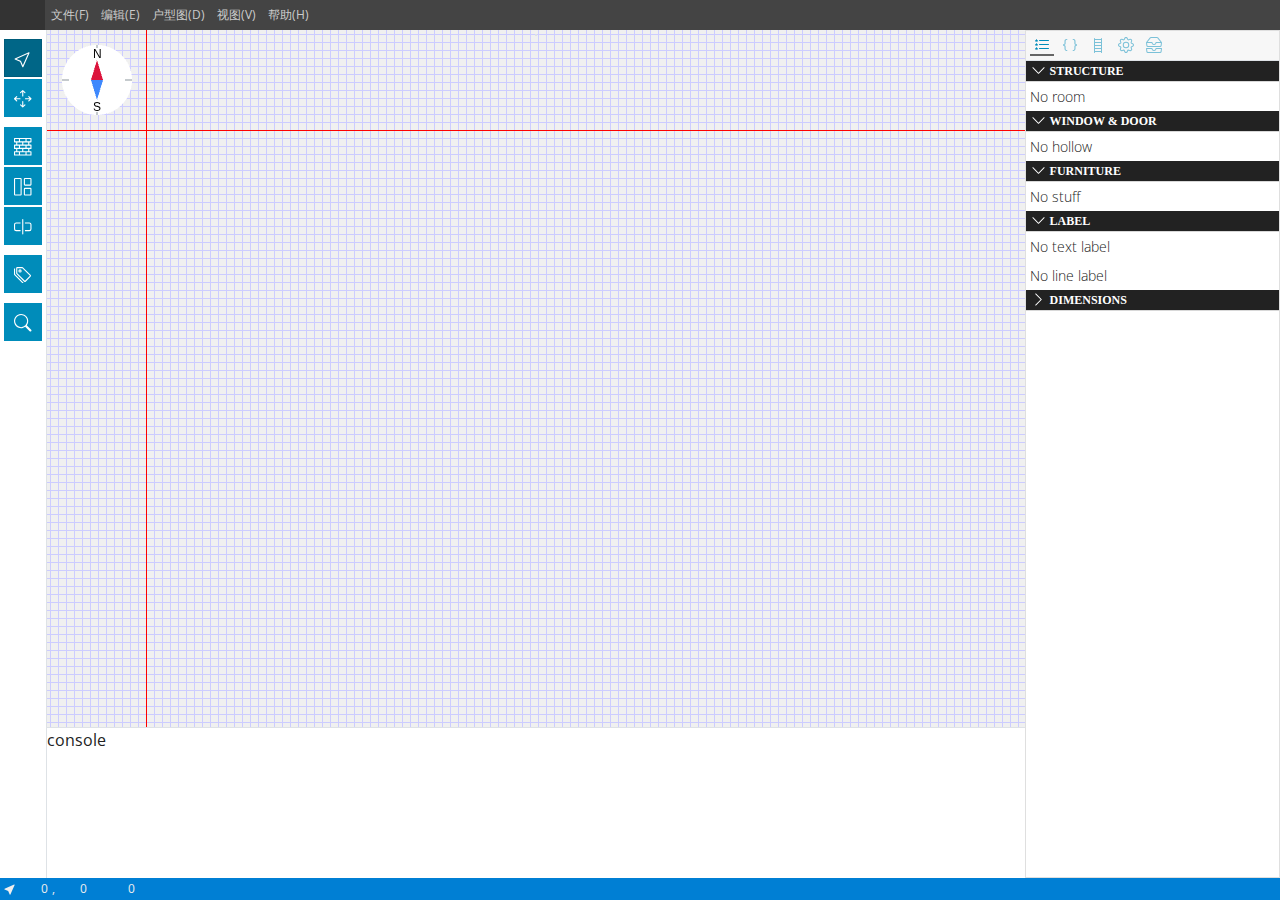
<file: index.html>
<!DOCTYPE html><html lang=""><head><meta charset="utf-8"><meta http-equiv="X-UA-Compatible" content="IE=edge"><meta name="viewport" content="width=device-width,initial-scale=1"><link rel="icon" href="favicon.ico"><title>@3dnest/spoke-studio</title><link href="css/app.8adf4efb.css" rel="preload" as="style"><link href="css/chunk-vendors.c67e5cb0.css" rel="preload" as="style"><link href="js/app.83a059b5.js" rel="preload" as="script"><link href="js/chunk-vendors.cc9171f0.js" rel="preload" as="script"><link href="css/chunk-vendors.c67e5cb0.css" rel="stylesheet"><link href="css/app.8adf4efb.css" rel="stylesheet"></head><body><noscript><strong>We're sorry but @3dnest/spoke-studio doesn't work properly without JavaScript enabled. Please enable it to continue.</strong></noscript><div id="app"></div><script src="js/chunk-vendors.cc9171f0.js"></script><script src="js/app.83a059b5.js"></script></body></html>
</file>
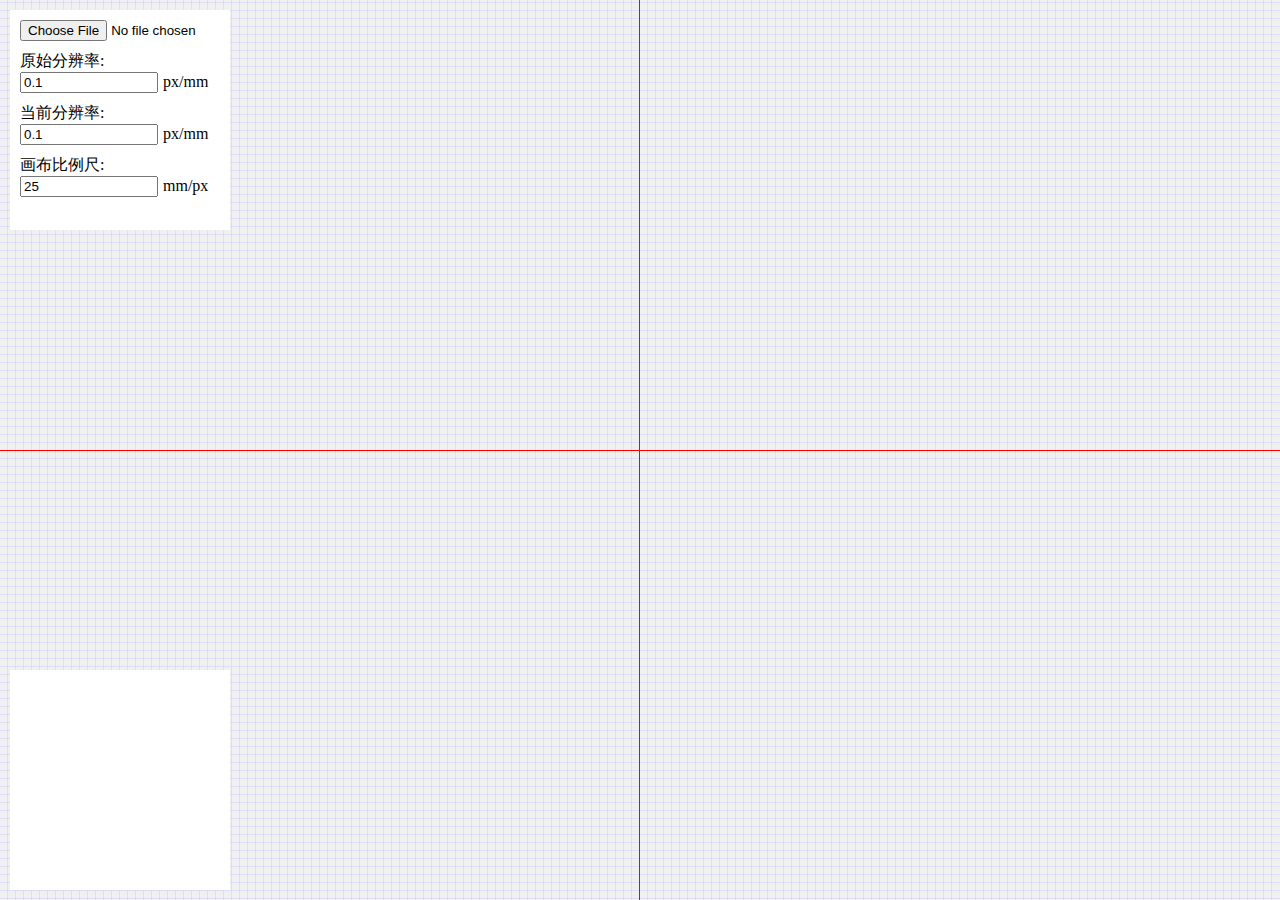
<file: kitchen/index.html>
<!DOCTYPE html><html lang=""><head><meta charset="utf-8"><meta http-equiv="X-UA-Compatible" content="IE=edge"><meta name="viewport" content="width=device-width,initial-scale=1"><link rel="icon" href="favicon.ico"><title>@3dnest/spoke-kitchen</title><link href="css/app.b2c5cb0b.css" rel="preload" as="style"><link href="js/app.2428d235.js" rel="preload" as="script"><link href="js/chunk-vendors.2d4e0d73.js" rel="preload" as="script"><link href="css/app.b2c5cb0b.css" rel="stylesheet"></head><body><noscript><strong>We're sorry but @3dnest/spoke-kitchen doesn't work properly without JavaScript enabled. Please enable it to continue.</strong></noscript><div id="app"></div><script src="js/chunk-vendors.2d4e0d73.js"></script><script src="js/app.2428d235.js"></script></body></html>
</file>
<file: css/chunk-vendors.c67e5cb0.css>
:root{--menu-size-sm:6px;--menu-size-md:12px;--menu-size-lg:24px;--menu-bar-height:30px;--menu-front-color:#ccc;--menu-back-color:#3c3c3c;--menu-mute-front-color:#999;--menu-mute-back-color:hsla(0,0%,100%,0.1);--menu-stress-front-color:#fff;--menu-stress-back-color:#094771;--menu-animation-duration:0.3s}div.menu-bar div.menu-bar-button.focus{background-color:var(--menu-mute-back-color)}div.menu-scope ul.menu{box-shadow:0 2px 4px 0 var(--menu-back-color)}div.menu-scope ul.menu li.menu-item.focus{background-color:var(--menu-stress-back-color);color:var(--menu-stress-front-color)}div.menu-scope span.menu-item-expanding:before{content:">"}div.menu-scope li.menu-item.checked span.menu-item-checkbox:before{content:"√"}:root{--sv-color:#007fd4;--sv-size:4;--sv-duration:0.15s;--sv-delay:0.05s}div.sv-container{display:block!important;position:relative!important;overflow:hidden!important;top:0!important;left:0!important;width:100%!important;height:100%!important;border:none!important;padding:0!important;margin:0!important}div.sv-container>div.sv-handler-container{display:block!important;position:absolute!important;overflow:visible!important;top:0!important;left:0!important;z-index:1!important}div.sv-container.sv-row>div.sv-handler-container{height:100%!important;width:0!important}div.sv-container.sv-column>div.sv-handler-container{width:100%!important;height:0!important}div.sv-container>div.sv-view{display:block!important;position:absolute!important;overflow:hidden!important}div.sv-container.sv-row>div.sv-view{height:100%!important;top:0!important}div.sv-container.sv-column>div.sv-view{width:100%!important;left:0!important}div.sv-container>div.sv-handler-container>div.sv-handler{display:block;position:absolute!important;transition:background-color var(--sv-duration) var(--sv-delay);-webkit-user-select:none!important;-moz-user-select:none!important;-ms-user-select:none!important;user-select:none!important;background-color:transparent}div.sv-handler.sv-unresizable{display:none}div.sv-container.sv-row>div.sv-handler-container>div.sv-handler{height:100%!important;top:0!important;width:calc(var(--sv-size)*1px)!important;margin-left:calc(var(--sv-size)/2*-1px);cursor:col-resize}div.sv-container.sv-column>div.sv-handler-container>div.sv-handler{width:100%!important;left:0!important;height:calc(var(--sv-size)*1px)!important;margin-top:calc(var(--sv-size)/2*-1px);cursor:row-resize}div.sv-container>div.sv-handler-container>div.sv-handler.sv-active,div.sv-container>div.sv-handler-container>div.sv-handler:hover{background-color:var(--sv-color)}
</file>
<file: kitchen/css/app.b2c5cb0b.css>
body,html{margin:0;padding:0;height:100%;overflow:hidden}.panel{position:absolute;top:10px;left:10px;padding:10px;width:200px;height:200px;background-color:#fff}.panel input{margin-bottom:10px;width:130px}.panel span{margin-left:5px}#app{height:100%;position:relative}#app .drawing{width:100%;height:100%;line-height:0}
</file>
<file: css/app.8adf4efb.css>
@import url(https://fonts.googleapis.com/css2?family=Open+Sans:ital,wght@0,300;0,400;0,700;1,300;1,400;1,700&display=swap);
/*!
 * Bootstrap v4.6.1 (https://getbootstrap.com/)
 * Copyright 2011-2021 The Bootstrap Authors
 * Copyright 2011-2021 Twitter, Inc.
 * Licensed under MIT (https://github.com/twbs/bootstrap/blob/main/LICENSE)
 */:root{--blue:#008cba;--indigo:#6610f2;--purple:#6f42c1;--pink:#e83e8c;--red:#f04124;--orange:#fd7e14;--yellow:#e99002;--green:#43ac6a;--teal:#20c997;--cyan:#5bc0de;--white:#fff;--gray:#888;--gray-dark:#333;--primary:#008cba;--secondary:#eee;--success:#43ac6a;--info:#5bc0de;--warning:#e99002;--danger:#f04124;--light:#eee;--dark:#222;--breakpoint-xs:0;--breakpoint-sm:576px;--breakpoint-md:768px;--breakpoint-lg:992px;--breakpoint-xl:1200px;--font-family-sans-serif:"Open Sans",-apple-system,BlinkMacSystemFont,"Segoe UI",Roboto,"Helvetica Neue",Arial,sans-serif,"Apple Color Emoji","Segoe UI Emoji","Segoe UI Symbol";--font-family-monospace:SFMono-Regular,Menlo,Monaco,Consolas,"Liberation Mono","Courier New",monospace}*,:after,:before{box-sizing:border-box}html{font-family:sans-serif;line-height:1.15;-webkit-text-size-adjust:100%;-webkit-tap-highlight-color:rgba(0,0,0,0)}article,aside,figcaption,figure,footer,header,hgroup,main,nav,section{display:block}body{margin:0;font-family:Open Sans,-apple-system,BlinkMacSystemFont,Segoe UI,Roboto,Helvetica Neue,Arial,sans-serif,Apple Color Emoji,Segoe UI Emoji,Segoe UI Symbol;font-size:1rem;font-weight:400;line-height:1.5;color:#222;text-align:left;background-color:#fff}[tabindex="-1"]:focus:not(:focus-visible){outline:0!important}hr{box-sizing:content-box;height:0;overflow:visible}h1,h2,h3,h4,h5,h6{margin-top:0;margin-bottom:.5rem}p{margin-top:0;margin-bottom:1rem}abbr[data-original-title],abbr[title]{text-decoration:underline;-webkit-text-decoration:underline dotted;text-decoration:underline dotted;cursor:help;border-bottom:0;-webkit-text-decoration-skip-ink:none;text-decoration-skip-ink:none}address{font-style:normal;line-height:inherit}address,dl,ol,ul{margin-bottom:1rem}dl,ol,ul{margin-top:0}ol ol,ol ul,ul ol,ul ul{margin-bottom:0}dt{font-weight:700}dd{margin-bottom:.5rem;margin-left:0}blockquote{margin:0 0 1rem}b,strong{font-weight:bolder}small{font-size:80%}sub,sup{position:relative;font-size:75%;line-height:0;vertical-align:baseline}sub{bottom:-.25em}sup{top:-.5em}a{color:#008cba;text-decoration:none;background-color:transparent}a:hover{color:#00526e;text-decoration:underline}a:not([href]):not([class]),a:not([href]):not([class]):hover{color:inherit;text-decoration:none}code,kbd,pre,samp{font-family:SFMono-Regular,Menlo,Monaco,Consolas,Liberation Mono,Courier New,monospace;font-size:1em}pre{margin-top:0;margin-bottom:1rem;overflow:auto;-ms-overflow-style:scrollbar}figure{margin:0 0 1rem}img{border-style:none}img,svg{vertical-align:middle}svg{overflow:hidden}table{border-collapse:collapse}caption{padding-top:.75rem;padding-bottom:.75rem;color:#888;text-align:left;caption-side:bottom}th{text-align:inherit;text-align:-webkit-match-parent}label{display:inline-block;margin-bottom:.5rem}button{border-radius:0}button:focus:not(:focus-visible){outline:0}button,input,optgroup,select,textarea{margin:0;font-family:inherit;font-size:inherit;line-height:inherit}button,input{overflow:visible}button,select{text-transform:none}[role=button]{cursor:pointer}select{word-wrap:normal}[type=button],[type=reset],[type=submit],button{-webkit-appearance:button}[type=button]:not(:disabled),[type=reset]:not(:disabled),[type=submit]:not(:disabled),button:not(:disabled){cursor:pointer}[type=button]::-moz-focus-inner,[type=reset]::-moz-focus-inner,[type=submit]::-moz-focus-inner,button::-moz-focus-inner{padding:0;border-style:none}input[type=checkbox],input[type=radio]{box-sizing:border-box;padding:0}textarea{overflow:auto;resize:vertical}fieldset{min-width:0;padding:0;margin:0;border:0}legend{display:block;width:100%;max-width:100%;padding:0;margin-bottom:.5rem;font-size:1.5rem;line-height:inherit;color:inherit;white-space:normal}progress{vertical-align:baseline}[type=number]::-webkit-inner-spin-button,[type=number]::-webkit-outer-spin-button{height:auto}[type=search]{outline-offset:-2px;-webkit-appearance:none}[type=search]::-webkit-search-decoration{-webkit-appearance:none}::-webkit-file-upload-button{font:inherit;-webkit-appearance:button}output{display:inline-block}summary{display:list-item;cursor:pointer}template{display:none}[hidden]{display:none!important}.h1,.h2,.h3,.h4,.h5,.h6,h1,h2,h3,h4,h5,h6{margin-bottom:.5rem;font-weight:300;line-height:1.2}.h1,h1{font-size:2.5rem}.h2,h2{font-size:2rem}.h3,h3{font-size:1.75rem}.h4,h4{font-size:1.5rem}.h5,h5{font-size:1.25rem}.h6,h6{font-size:1rem}.lead{font-size:1.25rem;font-weight:300}.display-1{font-size:6rem}.display-1,.display-2{font-weight:300;line-height:1.2}.display-2{font-size:5.5rem}.display-3{font-size:4.5rem}.display-3,.display-4{font-weight:300;line-height:1.2}.display-4{font-size:3.5rem}hr{margin-top:1rem;margin-bottom:1rem;border:0;border-top:1px solid rgba(0,0,0,.1)}.small,small{font-size:80%;font-weight:400}.mark,mark{padding:.2em;background-color:#fcf8e3}.list-inline,.list-unstyled{padding-left:0;list-style:none}.list-inline-item{display:inline-block}.list-inline-item:not(:last-child){margin-right:.5rem}.initialism{font-size:90%;text-transform:uppercase}.blockquote{margin-bottom:1rem;font-size:1.25rem}.blockquote-footer{display:block;font-size:80%}.blockquote-footer:before{content:"— "}.img-fluid,.img-thumbnail{max-width:100%;height:auto}.img-thumbnail{padding:.25rem;background-color:#fff;border:1px solid #dee2e6;border-radius:0}.figure{display:inline-block}.figure-img{margin-bottom:.5rem;line-height:1}.figure-caption{font-size:90%;color:#888}code{font-size:87.5%;color:#e83e8c;word-wrap:break-word}a>code{color:inherit}kbd{padding:.2rem .4rem;font-size:87.5%;color:#fff;background-color:#222;border-radius:0}kbd kbd{padding:0;font-size:100%;font-weight:700}pre{display:block;font-size:87.5%;color:#222}pre code{font-size:inherit;color:inherit;word-break:normal}.pre-scrollable{max-height:340px;overflow-y:scroll}.container,.container-fluid,.container-lg,.container-md,.container-sm,.container-xl{width:100%;padding-right:15px;padding-left:15px;margin-right:auto;margin-left:auto}@media(min-width:576px){.container,.container-sm{max-width:540px}}@media(min-width:768px){.container,.container-md,.container-sm{max-width:720px}}@media(min-width:992px){.container,.container-lg,.container-md,.container-sm{max-width:960px}}@media(min-width:1200px){.container,.container-lg,.container-md,.container-sm,.container-xl{max-width:1140px}}.row{display:flex;flex-wrap:wrap;margin-right:-15px;margin-left:-15px}.no-gutters{margin-right:0;margin-left:0}.no-gutters>.col,.no-gutters>[class*=col-]{padding-right:0;padding-left:0}.col,.col-1,.col-2,.col-3,.col-4,.col-5,.col-6,.col-7,.col-8,.col-9,.col-10,.col-11,.col-12,.col-auto,.col-lg,.col-lg-1,.col-lg-2,.col-lg-3,.col-lg-4,.col-lg-5,.col-lg-6,.col-lg-7,.col-lg-8,.col-lg-9,.col-lg-10,.col-lg-11,.col-lg-12,.col-lg-auto,.col-md,.col-md-1,.col-md-2,.col-md-3,.col-md-4,.col-md-5,.col-md-6,.col-md-7,.col-md-8,.col-md-9,.col-md-10,.col-md-11,.col-md-12,.col-md-auto,.col-sm,.col-sm-1,.col-sm-2,.col-sm-3,.col-sm-4,.col-sm-5,.col-sm-6,.col-sm-7,.col-sm-8,.col-sm-9,.col-sm-10,.col-sm-11,.col-sm-12,.col-sm-auto,.col-xl,.col-xl-1,.col-xl-2,.col-xl-3,.col-xl-4,.col-xl-5,.col-xl-6,.col-xl-7,.col-xl-8,.col-xl-9,.col-xl-10,.col-xl-11,.col-xl-12,.col-xl-auto{position:relative;width:100%;padding-right:15px;padding-left:15px}.col{flex-basis:0;flex-grow:1;max-width:100%}.row-cols-1>*{flex:0 0 100%;max-width:100%}.row-cols-2>*{flex:0 0 50%;max-width:50%}.row-cols-3>*{flex:0 0 33.3333333333%;max-width:33.3333333333%}.row-cols-4>*{flex:0 0 25%;max-width:25%}.row-cols-5>*{flex:0 0 20%;max-width:20%}.row-cols-6>*{flex:0 0 16.6666666667%;max-width:16.6666666667%}.col-auto{flex:0 0 auto;width:auto;max-width:100%}.col-1{flex:0 0 8.33333333%;max-width:8.33333333%}.col-2{flex:0 0 16.66666667%;max-width:16.66666667%}.col-3{flex:0 0 25%;max-width:25%}.col-4{flex:0 0 33.33333333%;max-width:33.33333333%}.col-5{flex:0 0 41.66666667%;max-width:41.66666667%}.col-6{flex:0 0 50%;max-width:50%}.col-7{flex:0 0 58.33333333%;max-width:58.33333333%}.col-8{flex:0 0 66.66666667%;max-width:66.66666667%}.col-9{flex:0 0 75%;max-width:75%}.col-10{flex:0 0 83.33333333%;max-width:83.33333333%}.col-11{flex:0 0 91.66666667%;max-width:91.66666667%}.col-12{flex:0 0 100%;max-width:100%}.order-first{order:-1}.order-last{order:13}.order-0{order:0}.order-1{order:1}.order-2{order:2}.order-3{order:3}.order-4{order:4}.order-5{order:5}.order-6{order:6}.order-7{order:7}.order-8{order:8}.order-9{order:9}.order-10{order:10}.order-11{order:11}.order-12{order:12}.offset-1{margin-left:8.33333333%}.offset-2{margin-left:16.66666667%}.offset-3{margin-left:25%}.offset-4{margin-left:33.33333333%}.offset-5{margin-left:41.66666667%}.offset-6{margin-left:50%}.offset-7{margin-left:58.33333333%}.offset-8{margin-left:66.66666667%}.offset-9{margin-left:75%}.offset-10{margin-left:83.33333333%}.offset-11{margin-left:91.66666667%}@media(min-width:576px){.col-sm{flex-basis:0;flex-grow:1;max-width:100%}.row-cols-sm-1>*{flex:0 0 100%;max-width:100%}.row-cols-sm-2>*{flex:0 0 50%;max-width:50%}.row-cols-sm-3>*{flex:0 0 33.3333333333%;max-width:33.3333333333%}.row-cols-sm-4>*{flex:0 0 25%;max-width:25%}.row-cols-sm-5>*{flex:0 0 20%;max-width:20%}.row-cols-sm-6>*{flex:0 0 16.6666666667%;max-width:16.6666666667%}.col-sm-auto{flex:0 0 auto;width:auto;max-width:100%}.col-sm-1{flex:0 0 8.33333333%;max-width:8.33333333%}.col-sm-2{flex:0 0 16.66666667%;max-width:16.66666667%}.col-sm-3{flex:0 0 25%;max-width:25%}.col-sm-4{flex:0 0 33.33333333%;max-width:33.33333333%}.col-sm-5{flex:0 0 41.66666667%;max-width:41.66666667%}.col-sm-6{flex:0 0 50%;max-width:50%}.col-sm-7{flex:0 0 58.33333333%;max-width:58.33333333%}.col-sm-8{flex:0 0 66.66666667%;max-width:66.66666667%}.col-sm-9{flex:0 0 75%;max-width:75%}.col-sm-10{flex:0 0 83.33333333%;max-width:83.33333333%}.col-sm-11{flex:0 0 91.66666667%;max-width:91.66666667%}.col-sm-12{flex:0 0 100%;max-width:100%}.order-sm-first{order:-1}.order-sm-last{order:13}.order-sm-0{order:0}.order-sm-1{order:1}.order-sm-2{order:2}.order-sm-3{order:3}.order-sm-4{order:4}.order-sm-5{order:5}.order-sm-6{order:6}.order-sm-7{order:7}.order-sm-8{order:8}.order-sm-9{order:9}.order-sm-10{order:10}.order-sm-11{order:11}.order-sm-12{order:12}.offset-sm-0{margin-left:0}.offset-sm-1{margin-left:8.33333333%}.offset-sm-2{margin-left:16.66666667%}.offset-sm-3{margin-left:25%}.offset-sm-4{margin-left:33.33333333%}.offset-sm-5{margin-left:41.66666667%}.offset-sm-6{margin-left:50%}.offset-sm-7{margin-left:58.33333333%}.offset-sm-8{margin-left:66.66666667%}.offset-sm-9{margin-left:75%}.offset-sm-10{margin-left:83.33333333%}.offset-sm-11{margin-left:91.66666667%}}@media(min-width:768px){.col-md{flex-basis:0;flex-grow:1;max-width:100%}.row-cols-md-1>*{flex:0 0 100%;max-width:100%}.row-cols-md-2>*{flex:0 0 50%;max-width:50%}.row-cols-md-3>*{flex:0 0 33.3333333333%;max-width:33.3333333333%}.row-cols-md-4>*{flex:0 0 25%;max-width:25%}.row-cols-md-5>*{flex:0 0 20%;max-width:20%}.row-cols-md-6>*{flex:0 0 16.6666666667%;max-width:16.6666666667%}.col-md-auto{flex:0 0 auto;width:auto;max-width:100%}.col-md-1{flex:0 0 8.33333333%;max-width:8.33333333%}.col-md-2{flex:0 0 16.66666667%;max-width:16.66666667%}.col-md-3{flex:0 0 25%;max-width:25%}.col-md-4{flex:0 0 33.33333333%;max-width:33.33333333%}.col-md-5{flex:0 0 41.66666667%;max-width:41.66666667%}.col-md-6{flex:0 0 50%;max-width:50%}.col-md-7{flex:0 0 58.33333333%;max-width:58.33333333%}.col-md-8{flex:0 0 66.66666667%;max-width:66.66666667%}.col-md-9{flex:0 0 75%;max-width:75%}.col-md-10{flex:0 0 83.33333333%;max-width:83.33333333%}.col-md-11{flex:0 0 91.66666667%;max-width:91.66666667%}.col-md-12{flex:0 0 100%;max-width:100%}.order-md-first{order:-1}.order-md-last{order:13}.order-md-0{order:0}.order-md-1{order:1}.order-md-2{order:2}.order-md-3{order:3}.order-md-4{order:4}.order-md-5{order:5}.order-md-6{order:6}.order-md-7{order:7}.order-md-8{order:8}.order-md-9{order:9}.order-md-10{order:10}.order-md-11{order:11}.order-md-12{order:12}.offset-md-0{margin-left:0}.offset-md-1{margin-left:8.33333333%}.offset-md-2{margin-left:16.66666667%}.offset-md-3{margin-left:25%}.offset-md-4{margin-left:33.33333333%}.offset-md-5{margin-left:41.66666667%}.offset-md-6{margin-left:50%}.offset-md-7{margin-left:58.33333333%}.offset-md-8{margin-left:66.66666667%}.offset-md-9{margin-left:75%}.offset-md-10{margin-left:83.33333333%}.offset-md-11{margin-left:91.66666667%}}@media(min-width:992px){.col-lg{flex-basis:0;flex-grow:1;max-width:100%}.row-cols-lg-1>*{flex:0 0 100%;max-width:100%}.row-cols-lg-2>*{flex:0 0 50%;max-width:50%}.row-cols-lg-3>*{flex:0 0 33.3333333333%;max-width:33.3333333333%}.row-cols-lg-4>*{flex:0 0 25%;max-width:25%}.row-cols-lg-5>*{flex:0 0 20%;max-width:20%}.row-cols-lg-6>*{flex:0 0 16.6666666667%;max-width:16.6666666667%}.col-lg-auto{flex:0 0 auto;width:auto;max-width:100%}.col-lg-1{flex:0 0 8.33333333%;max-width:8.33333333%}.col-lg-2{flex:0 0 16.66666667%;max-width:16.66666667%}.col-lg-3{flex:0 0 25%;max-width:25%}.col-lg-4{flex:0 0 33.33333333%;max-width:33.33333333%}.col-lg-5{flex:0 0 41.66666667%;max-width:41.66666667%}.col-lg-6{flex:0 0 50%;max-width:50%}.col-lg-7{flex:0 0 58.33333333%;max-width:58.33333333%}.col-lg-8{flex:0 0 66.66666667%;max-width:66.66666667%}.col-lg-9{flex:0 0 75%;max-width:75%}.col-lg-10{flex:0 0 83.33333333%;max-width:83.33333333%}.col-lg-11{flex:0 0 91.66666667%;max-width:91.66666667%}.col-lg-12{flex:0 0 100%;max-width:100%}.order-lg-first{order:-1}.order-lg-last{order:13}.order-lg-0{order:0}.order-lg-1{order:1}.order-lg-2{order:2}.order-lg-3{order:3}.order-lg-4{order:4}.order-lg-5{order:5}.order-lg-6{order:6}.order-lg-7{order:7}.order-lg-8{order:8}.order-lg-9{order:9}.order-lg-10{order:10}.order-lg-11{order:11}.order-lg-12{order:12}.offset-lg-0{margin-left:0}.offset-lg-1{margin-left:8.33333333%}.offset-lg-2{margin-left:16.66666667%}.offset-lg-3{margin-left:25%}.offset-lg-4{margin-left:33.33333333%}.offset-lg-5{margin-left:41.66666667%}.offset-lg-6{margin-left:50%}.offset-lg-7{margin-left:58.33333333%}.offset-lg-8{margin-left:66.66666667%}.offset-lg-9{margin-left:75%}.offset-lg-10{margin-left:83.33333333%}.offset-lg-11{margin-left:91.66666667%}}@media(min-width:1200px){.col-xl{flex-basis:0;flex-grow:1;max-width:100%}.row-cols-xl-1>*{flex:0 0 100%;max-width:100%}.row-cols-xl-2>*{flex:0 0 50%;max-width:50%}.row-cols-xl-3>*{flex:0 0 33.3333333333%;max-width:33.3333333333%}.row-cols-xl-4>*{flex:0 0 25%;max-width:25%}.row-cols-xl-5>*{flex:0 0 20%;max-width:20%}.row-cols-xl-6>*{flex:0 0 16.6666666667%;max-width:16.6666666667%}.col-xl-auto{flex:0 0 auto;width:auto;max-width:100%}.col-xl-1{flex:0 0 8.33333333%;max-width:8.33333333%}.col-xl-2{flex:0 0 16.66666667%;max-width:16.66666667%}.col-xl-3{flex:0 0 25%;max-width:25%}.col-xl-4{flex:0 0 33.33333333%;max-width:33.33333333%}.col-xl-5{flex:0 0 41.66666667%;max-width:41.66666667%}.col-xl-6{flex:0 0 50%;max-width:50%}.col-xl-7{flex:0 0 58.33333333%;max-width:58.33333333%}.col-xl-8{flex:0 0 66.66666667%;max-width:66.66666667%}.col-xl-9{flex:0 0 75%;max-width:75%}.col-xl-10{flex:0 0 83.33333333%;max-width:83.33333333%}.col-xl-11{flex:0 0 91.66666667%;max-width:91.66666667%}.col-xl-12{flex:0 0 100%;max-width:100%}.order-xl-first{order:-1}.order-xl-last{order:13}.order-xl-0{order:0}.order-xl-1{order:1}.order-xl-2{order:2}.order-xl-3{order:3}.order-xl-4{order:4}.order-xl-5{order:5}.order-xl-6{order:6}.order-xl-7{order:7}.order-xl-8{order:8}.order-xl-9{order:9}.order-xl-10{order:10}.order-xl-11{order:11}.order-xl-12{order:12}.offset-xl-0{margin-left:0}.offset-xl-1{margin-left:8.33333333%}.offset-xl-2{margin-left:16.66666667%}.offset-xl-3{margin-left:25%}.offset-xl-4{margin-left:33.33333333%}.offset-xl-5{margin-left:41.66666667%}.offset-xl-6{margin-left:50%}.offset-xl-7{margin-left:58.33333333%}.offset-xl-8{margin-left:66.66666667%}.offset-xl-9{margin-left:75%}.offset-xl-10{margin-left:83.33333333%}.offset-xl-11{margin-left:91.66666667%}}.table{width:100%;margin-bottom:1rem;color:#222}.table td,.table th{padding:.75rem;vertical-align:top;border-top:1px solid #dee2e6}.table thead th{vertical-align:bottom;border-bottom:2px solid #dee2e6}.table tbody+tbody{border-top:2px solid #dee2e6}.table-sm td,.table-sm th{padding:.3rem}.table-bordered,.table-bordered td,.table-bordered th{border:1px solid #dee2e6}.table-bordered thead td,.table-bordered thead th{border-bottom-width:2px}.table-borderless tbody+tbody,.table-borderless td,.table-borderless th,.table-borderless thead th{border:0}.table-striped tbody tr:nth-of-type(odd){background-color:rgba(0,0,0,.05)}.table-hover tbody tr:hover{color:#222;background-color:rgba(0,0,0,.075)}.table-primary,.table-primary>td,.table-primary>th{background-color:#b8dfec}.table-primary tbody+tbody,.table-primary td,.table-primary th,.table-primary thead th{border-color:#7ac3db}.table-hover .table-primary:hover,.table-hover .table-primary:hover>td,.table-hover .table-primary:hover>th{background-color:#a4d6e7}.table-secondary,.table-secondary>td,.table-secondary>th{background-color:#fafafa}.table-secondary tbody+tbody,.table-secondary td,.table-secondary th,.table-secondary thead th{border-color:#f6f6f6}.table-hover .table-secondary:hover,.table-hover .table-secondary:hover>td,.table-hover .table-secondary:hover>th{background-color:#ededed}.table-success,.table-success>td,.table-success>th{background-color:#cae8d5}.table-success tbody+tbody,.table-success td,.table-success th,.table-success thead th{border-color:#9dd4b2}.table-hover .table-success:hover,.table-hover .table-success:hover>td,.table-hover .table-success:hover>th{background-color:#b8e0c7}.table-info,.table-info>td,.table-info>th{background-color:#d1edf6}.table-info tbody+tbody,.table-info td,.table-info th,.table-info thead th{border-color:#aadeee}.table-hover .table-info:hover,.table-hover .table-info:hover>td,.table-hover .table-info:hover>th{background-color:#bce5f2}.table-warning,.table-warning>td,.table-warning>th{background-color:#f9e0b8}.table-warning tbody+tbody,.table-warning td,.table-warning th,.table-warning thead th{border-color:#f4c57b}.table-hover .table-warning:hover,.table-hover .table-warning:hover>td,.table-hover .table-warning:hover>th{background-color:#f7d6a0}.table-danger,.table-danger>td,.table-danger>th{background-color:#fbcac2}.table-danger tbody+tbody,.table-danger td,.table-danger th,.table-danger thead th{border-color:#f79c8d}.table-hover .table-danger:hover,.table-hover .table-danger:hover>td,.table-hover .table-danger:hover>th{background-color:#f9b5aa}.table-light,.table-light>td,.table-light>th{background-color:#fafafa}.table-light tbody+tbody,.table-light td,.table-light th,.table-light thead th{border-color:#f6f6f6}.table-hover .table-light:hover,.table-hover .table-light:hover>td,.table-hover .table-light:hover>th{background-color:#ededed}.table-dark,.table-dark>td,.table-dark>th{background-color:#c1c1c1}.table-dark tbody+tbody,.table-dark td,.table-dark th,.table-dark thead th{border-color:#8c8c8c}.table-hover .table-dark:hover,.table-hover .table-dark:hover>td,.table-hover .table-dark:hover>th{background-color:#b4b4b4}.table-active,.table-active>td,.table-active>th,.table-hover .table-active:hover,.table-hover .table-active:hover>td,.table-hover .table-active:hover>th{background-color:rgba(0,0,0,.075)}.table .thead-dark th{color:#fff;background-color:#333;border-color:#464646}.table .thead-light th{color:#495057;background-color:#eee;border-color:#dee2e6}.table-dark{color:#fff;background-color:#333}.table-dark td,.table-dark th,.table-dark thead th{border-color:#464646}.table-dark.table-bordered{border:0}.table-dark.table-striped tbody tr:nth-of-type(odd){background-color:hsla(0,0%,100%,.05)}.table-dark.table-hover tbody tr:hover{color:#fff;background-color:hsla(0,0%,100%,.075)}@media(max-width:575.98px){.table-responsive-sm{display:block;width:100%;overflow-x:auto;-webkit-overflow-scrolling:touch}.table-responsive-sm>.table-bordered{border:0}}@media(max-width:767.98px){.table-responsive-md{display:block;width:100%;overflow-x:auto;-webkit-overflow-scrolling:touch}.table-responsive-md>.table-bordered{border:0}}@media(max-width:991.98px){.table-responsive-lg{display:block;width:100%;overflow-x:auto;-webkit-overflow-scrolling:touch}.table-responsive-lg>.table-bordered{border:0}}@media(max-width:1199.98px){.table-responsive-xl{display:block;width:100%;overflow-x:auto;-webkit-overflow-scrolling:touch}.table-responsive-xl>.table-bordered{border:0}}.table-responsive{display:block;width:100%;overflow-x:auto;-webkit-overflow-scrolling:touch}.table-responsive>.table-bordered{border:0}.form-control{display:block;width:100%;height:calc(1.5em + .75rem + 2px);padding:.375rem .5rem;font-size:1rem;font-weight:400;line-height:1.5;color:#495057;background-color:#fff;background-clip:padding-box;border:1px solid #ccc;border-radius:0;transition:border-color .15s ease-in-out,box-shadow .15s ease-in-out}@media(prefers-reduced-motion:reduce){.form-control{transition:none}}.form-control::-ms-expand{background-color:transparent;border:0}.form-control:focus{color:#495057;background-color:#fff;border-color:#3bceff;outline:0;box-shadow:0 0 0 .2rem rgba(0,140,186,.25)}.form-control::-moz-placeholder{color:#888;opacity:1}.form-control:-ms-input-placeholder{color:#888;opacity:1}.form-control::placeholder{color:#888;opacity:1}.form-control:disabled,.form-control[readonly]{background-color:#eee;opacity:1}input[type=date].form-control,input[type=datetime-local].form-control,input[type=month].form-control,input[type=time].form-control{-webkit-appearance:none;-moz-appearance:none;appearance:none}select.form-control:-moz-focusring{color:transparent;text-shadow:0 0 0 #495057}select.form-control:focus::-ms-value{color:#495057;background-color:#fff}.form-control-file,.form-control-range{display:block;width:100%}.col-form-label{padding-top:calc(.375rem + 1px);padding-bottom:calc(.375rem + 1px);margin-bottom:0;font-size:inherit;line-height:1.5}.col-form-label-lg{padding-top:calc(.5rem + 1px);padding-bottom:calc(.5rem + 1px);font-size:1.25rem;line-height:1.5}.col-form-label-sm{padding-top:calc(.25rem + 1px);padding-bottom:calc(.25rem + 1px);font-size:.875rem;line-height:1.5}.form-control-plaintext{display:block;width:100%;padding:.375rem 0;margin-bottom:0;font-size:1rem;line-height:1.5;color:#222;background-color:transparent;border:solid transparent;border-width:1px 0}.form-control-plaintext.form-control-lg,.form-control-plaintext.form-control-sm{padding-right:0;padding-left:0}.form-control-sm{height:calc(1.5em + .5rem + 2px);padding:.25rem .5rem;font-size:.875rem;line-height:1.5;border-radius:0}.form-control-lg{height:calc(1.5em + 1rem + 2px);padding:.5rem 1rem;font-size:1.25rem;line-height:1.5;border-radius:0}select.form-control[multiple],select.form-control[size],textarea.form-control{height:auto}.form-group{margin-bottom:1rem}.form-text{display:block;margin-top:.25rem}.form-row{display:flex;flex-wrap:wrap;margin-right:-5px;margin-left:-5px}.form-row>.col,.form-row>[class*=col-]{padding-right:5px;padding-left:5px}.form-check{position:relative;display:block;padding-left:1.25rem}.form-check-input{position:absolute;margin-top:.3rem;margin-left:-1.25rem}.form-check-input:disabled~.form-check-label,.form-check-input[disabled]~.form-check-label{color:#888}.form-check-label{margin-bottom:0}.form-check-inline{display:inline-flex;align-items:center;padding-left:0;margin-right:.75rem}.form-check-inline .form-check-input{position:static;margin-top:0;margin-right:.3125rem;margin-left:0}.valid-feedback{display:none;width:100%;margin-top:.25rem;font-size:80%;color:#43ac6a}.valid-tooltip{position:absolute;top:100%;left:0;z-index:5;display:none;max-width:100%;padding:.25rem .5rem;margin-top:.1rem;font-size:.875rem;line-height:1.5;color:#fff;background-color:rgba(67,172,106,.9);border-radius:0}.form-row>.col>.valid-tooltip,.form-row>[class*=col-]>.valid-tooltip{left:5px}.is-valid~.valid-feedback,.is-valid~.valid-tooltip,.was-validated :valid~.valid-feedback,.was-validated :valid~.valid-tooltip{display:block}.form-control.is-valid,.was-validated .form-control:valid{border-color:#43ac6a;padding-right:calc(1.5em + .75rem)!important;background-image:url("data:image/svg+xml;charset=utf-8,%3Csvg xmlns='http://www.w3.org/2000/svg' width='8' height='8'%3E%3Cpath fill='%2343ac6a' d='M2.3 6.73L.6 4.53c-.4-1.04.46-1.4 1.1-.8l1.1 1.4 3.4-3.8c.6-.63 1.6-.27 1.2.7l-4 4.6c-.43.5-.8.4-1.1.1z'/%3E%3C/svg%3E");background-repeat:no-repeat;background-position:right calc(.375em + .1875rem) center;background-size:calc(.75em + .375rem) calc(.75em + .375rem)}.form-control.is-valid:focus,.was-validated .form-control:valid:focus{border-color:#43ac6a;box-shadow:0 0 0 .2rem rgba(67,172,106,.25)}.was-validated select.form-control:valid,select.form-control.is-valid{padding-right:2rem!important;background-position:right 1rem center}.was-validated textarea.form-control:valid,textarea.form-control.is-valid{padding-right:calc(1.5em + .75rem);background-position:top calc(.375em + .1875rem) right calc(.375em + .1875rem)}.custom-select.is-valid,.was-validated .custom-select:valid{border-color:#43ac6a;padding-right:calc(.75em + 2.0625rem)!important;background:url("data:image/svg+xml;charset=utf-8,%3Csvg xmlns='http://www.w3.org/2000/svg' width='4' height='5'%3E%3Cpath fill='%23333' d='M2 0L0 2h4zm0 5L0 3h4z'/%3E%3C/svg%3E") right .5rem center/8px 10px no-repeat,#fff url("data:image/svg+xml;charset=utf-8,%3Csvg xmlns='http://www.w3.org/2000/svg' width='8' height='8'%3E%3Cpath fill='%2343ac6a' d='M2.3 6.73L.6 4.53c-.4-1.04.46-1.4 1.1-.8l1.1 1.4 3.4-3.8c.6-.63 1.6-.27 1.2.7l-4 4.6c-.43.5-.8.4-1.1.1z'/%3E%3C/svg%3E") center right 1.5rem/calc(.75em + .375rem) calc(.75em + .375rem) no-repeat}.custom-select.is-valid:focus,.was-validated .custom-select:valid:focus{border-color:#43ac6a;box-shadow:0 0 0 .2rem rgba(67,172,106,.25)}.form-check-input.is-valid~.form-check-label,.was-validated .form-check-input:valid~.form-check-label{color:#43ac6a}.form-check-input.is-valid~.valid-feedback,.form-check-input.is-valid~.valid-tooltip,.was-validated .form-check-input:valid~.valid-feedback,.was-validated .form-check-input:valid~.valid-tooltip{display:block}.custom-control-input.is-valid~.custom-control-label,.was-validated .custom-control-input:valid~.custom-control-label{color:#43ac6a}.custom-control-input.is-valid~.custom-control-label:before,.was-validated .custom-control-input:valid~.custom-control-label:before{border-color:#43ac6a}.custom-control-input.is-valid:checked~.custom-control-label:before,.was-validated .custom-control-input:valid:checked~.custom-control-label:before{border-color:#61c185;background-color:#61c185}.custom-control-input.is-valid:focus~.custom-control-label:before,.was-validated .custom-control-input:valid:focus~.custom-control-label:before{box-shadow:0 0 0 .2rem rgba(67,172,106,.25)}.custom-control-input.is-valid:focus:not(:checked)~.custom-control-label:before,.custom-file-input.is-valid~.custom-file-label,.was-validated .custom-control-input:valid:focus:not(:checked)~.custom-control-label:before,.was-validated .custom-file-input:valid~.custom-file-label{border-color:#43ac6a}.custom-file-input.is-valid:focus~.custom-file-label,.was-validated .custom-file-input:valid:focus~.custom-file-label{border-color:#43ac6a;box-shadow:0 0 0 .2rem rgba(67,172,106,.25)}.invalid-feedback{display:none;width:100%;margin-top:.25rem;font-size:80%;color:#f04124}.invalid-tooltip{position:absolute;top:100%;left:0;z-index:5;display:none;max-width:100%;padding:.25rem .5rem;margin-top:.1rem;font-size:.875rem;line-height:1.5;color:#fff;background-color:rgba(240,65,36,.9);border-radius:0}.form-row>.col>.invalid-tooltip,.form-row>[class*=col-]>.invalid-tooltip{left:5px}.is-invalid~.invalid-feedback,.is-invalid~.invalid-tooltip,.was-validated :invalid~.invalid-feedback,.was-validated :invalid~.invalid-tooltip{display:block}.form-control.is-invalid,.was-validated .form-control:invalid{border-color:#f04124;padding-right:calc(1.5em + .75rem)!important;background-image:url("data:image/svg+xml;charset=utf-8,%3Csvg xmlns='http://www.w3.org/2000/svg' width='12' height='12' fill='none' stroke='%23f04124'%3E%3Ccircle cx='6' cy='6' r='4.5'/%3E%3Cpath stroke-linejoin='round' d='M5.8 3.6h.4L6 6.5z'/%3E%3Ccircle cx='6' cy='8.2' r='.6' fill='%23f04124' stroke='none'/%3E%3C/svg%3E");background-repeat:no-repeat;background-position:right calc(.375em + .1875rem) center;background-size:calc(.75em + .375rem) calc(.75em + .375rem)}.form-control.is-invalid:focus,.was-validated .form-control:invalid:focus{border-color:#f04124;box-shadow:0 0 0 .2rem rgba(240,65,36,.25)}.was-validated select.form-control:invalid,select.form-control.is-invalid{padding-right:2rem!important;background-position:right 1rem center}.was-validated textarea.form-control:invalid,textarea.form-control.is-invalid{padding-right:calc(1.5em + .75rem);background-position:top calc(.375em + .1875rem) right calc(.375em + .1875rem)}.custom-select.is-invalid,.was-validated .custom-select:invalid{border-color:#f04124;padding-right:calc(.75em + 2.0625rem)!important;background:url("data:image/svg+xml;charset=utf-8,%3Csvg xmlns='http://www.w3.org/2000/svg' width='4' height='5'%3E%3Cpath fill='%23333' d='M2 0L0 2h4zm0 5L0 3h4z'/%3E%3C/svg%3E") right .5rem center/8px 10px no-repeat,#fff url("data:image/svg+xml;charset=utf-8,%3Csvg xmlns='http://www.w3.org/2000/svg' width='12' height='12' fill='none' stroke='%23f04124'%3E%3Ccircle cx='6' cy='6' r='4.5'/%3E%3Cpath stroke-linejoin='round' d='M5.8 3.6h.4L6 6.5z'/%3E%3Ccircle cx='6' cy='8.2' r='.6' fill='%23f04124' stroke='none'/%3E%3C/svg%3E") center right 1.5rem/calc(.75em + .375rem) calc(.75em + .375rem) no-repeat}.custom-select.is-invalid:focus,.was-validated .custom-select:invalid:focus{border-color:#f04124;box-shadow:0 0 0 .2rem rgba(240,65,36,.25)}.form-check-input.is-invalid~.form-check-label,.was-validated .form-check-input:invalid~.form-check-label{color:#f04124}.form-check-input.is-invalid~.invalid-feedback,.form-check-input.is-invalid~.invalid-tooltip,.was-validated .form-check-input:invalid~.invalid-feedback,.was-validated .form-check-input:invalid~.invalid-tooltip{display:block}.custom-control-input.is-invalid~.custom-control-label,.was-validated .custom-control-input:invalid~.custom-control-label{color:#f04124}.custom-control-input.is-invalid~.custom-control-label:before,.was-validated .custom-control-input:invalid~.custom-control-label:before{border-color:#f04124}.custom-control-input.is-invalid:checked~.custom-control-label:before,.was-validated .custom-control-input:invalid:checked~.custom-control-label:before{border-color:#f36a54;background-color:#f36a54}.custom-control-input.is-invalid:focus~.custom-control-label:before,.was-validated .custom-control-input:invalid:focus~.custom-control-label:before{box-shadow:0 0 0 .2rem rgba(240,65,36,.25)}.custom-control-input.is-invalid:focus:not(:checked)~.custom-control-label:before,.custom-file-input.is-invalid~.custom-file-label,.was-validated .custom-control-input:invalid:focus:not(:checked)~.custom-control-label:before,.was-validated .custom-file-input:invalid~.custom-file-label{border-color:#f04124}.custom-file-input.is-invalid:focus~.custom-file-label,.was-validated .custom-file-input:invalid:focus~.custom-file-label{border-color:#f04124;box-shadow:0 0 0 .2rem rgba(240,65,36,.25)}.form-inline{display:flex;flex-flow:row wrap;align-items:center}.form-inline .form-check{width:100%}@media(min-width:576px){.form-inline label{justify-content:center}.form-inline .form-group,.form-inline label{display:flex;align-items:center;margin-bottom:0}.form-inline .form-group{flex:0 0 auto;flex-flow:row wrap}.form-inline .form-control{display:inline-block;width:auto;vertical-align:middle}.form-inline .form-control-plaintext{display:inline-block}.form-inline .custom-select,.form-inline .input-group{width:auto}.form-inline .form-check{display:flex;align-items:center;justify-content:center;width:auto;padding-left:0}.form-inline .form-check-input{position:relative;flex-shrink:0;margin-top:0;margin-right:.25rem;margin-left:0}.form-inline .custom-control{align-items:center;justify-content:center}.form-inline .custom-control-label{margin-bottom:0}}.btn{display:inline-block;font-weight:300;color:#222;text-align:center;vertical-align:middle;-webkit-user-select:none;-moz-user-select:none;-ms-user-select:none;user-select:none;background-color:transparent;border:1px solid transparent;padding:.375rem .5rem;font-size:1rem;line-height:1.5;border-radius:0;transition:color .15s ease-in-out,background-color .15s ease-in-out,border-color .15s ease-in-out,box-shadow .15s ease-in-out}@media(prefers-reduced-motion:reduce){.btn{transition:none}}.btn:hover{color:#222;text-decoration:none}.btn.focus,.btn:focus{outline:0;box-shadow:0 0 0 .2rem rgba(0,140,186,.25)}.btn.disabled,.btn:disabled{opacity:.65}.btn:not(:disabled):not(.disabled){cursor:pointer}a.btn.disabled,fieldset:disabled a.btn{pointer-events:none}.btn-primary{color:#fff;background-color:#008cba;border-color:#008cba}.btn-primary.focus,.btn-primary:focus,.btn-primary:hover{color:#fff;background-color:#006f94;border-color:#006687}.btn-primary.focus,.btn-primary:focus{box-shadow:0 0 0 .2rem rgba(38,157,196,.5)}.btn-primary.disabled,.btn-primary:disabled{color:#fff;background-color:#008cba;border-color:#008cba}.btn-primary:not(:disabled):not(.disabled).active,.btn-primary:not(:disabled):not(.disabled):active,.show>.btn-primary.dropdown-toggle{color:#fff;background-color:#006687;border-color:#005c7a}.btn-primary:not(:disabled):not(.disabled).active:focus,.btn-primary:not(:disabled):not(.disabled):active:focus,.show>.btn-primary.dropdown-toggle:focus{box-shadow:0 0 0 .2rem rgba(38,157,196,.5)}.btn-secondary{color:#222;background-color:#eee;border-color:#eee}.btn-secondary.focus,.btn-secondary:focus,.btn-secondary:hover{color:#222;background-color:#dbdbdb;border-color:#d5d5d5}.btn-secondary.focus,.btn-secondary:focus{box-shadow:0 0 0 .2rem hsla(0,0%,81.2%,.5)}.btn-secondary.disabled,.btn-secondary:disabled{color:#222;background-color:#eee;border-color:#eee}.btn-secondary:not(:disabled):not(.disabled).active,.btn-secondary:not(:disabled):not(.disabled):active,.show>.btn-secondary.dropdown-toggle{color:#222;background-color:#d5d5d5;border-color:#cecece}.btn-secondary:not(:disabled):not(.disabled).active:focus,.btn-secondary:not(:disabled):not(.disabled):active:focus,.show>.btn-secondary.dropdown-toggle:focus{box-shadow:0 0 0 .2rem hsla(0,0%,81.2%,.5)}.btn-success{color:#fff;background-color:#43ac6a;border-color:#43ac6a}.btn-success.focus,.btn-success:focus,.btn-success:hover{color:#fff;background-color:#389059;border-color:#358753}.btn-success.focus,.btn-success:focus{box-shadow:0 0 0 .2rem rgba(95,184,128,.5)}.btn-success.disabled,.btn-success:disabled{color:#fff;background-color:#43ac6a;border-color:#43ac6a}.btn-success:not(:disabled):not(.disabled).active,.btn-success:not(:disabled):not(.disabled):active,.show>.btn-success.dropdown-toggle{color:#fff;background-color:#358753;border-color:#317e4e}.btn-success:not(:disabled):not(.disabled).active:focus,.btn-success:not(:disabled):not(.disabled):active:focus,.show>.btn-success.dropdown-toggle:focus{box-shadow:0 0 0 .2rem rgba(95,184,128,.5)}.btn-info{color:#222;background-color:#5bc0de;border-color:#5bc0de}.btn-info.focus,.btn-info:focus,.btn-info:hover{color:#fff;background-color:#3bb4d8;border-color:#31b0d5}.btn-info.focus,.btn-info:focus{box-shadow:0 0 0 .2rem rgba(82,168,194,.5)}.btn-info.disabled,.btn-info:disabled{color:#222;background-color:#5bc0de;border-color:#5bc0de}.btn-info:not(:disabled):not(.disabled).active,.btn-info:not(:disabled):not(.disabled):active,.show>.btn-info.dropdown-toggle{color:#fff;background-color:#31b0d5;border-color:#2aaacf}.btn-info:not(:disabled):not(.disabled).active:focus,.btn-info:not(:disabled):not(.disabled):active:focus,.show>.btn-info.dropdown-toggle:focus{box-shadow:0 0 0 .2rem rgba(82,168,194,.5)}.btn-warning{color:#222;background-color:#e99002;border-color:#e99002}.btn-warning.focus,.btn-warning:focus,.btn-warning:hover{color:#fff;background-color:#c37902;border-color:#b67102}.btn-warning.focus,.btn-warning:focus{box-shadow:0 0 0 .2rem rgba(203,128,7,.5)}.btn-warning.disabled,.btn-warning:disabled{color:#222;background-color:#e99002;border-color:#e99002}.btn-warning:not(:disabled):not(.disabled).active,.btn-warning:not(:disabled):not(.disabled):active,.show>.btn-warning.dropdown-toggle{color:#fff;background-color:#b67102;border-color:#aa6901}.btn-warning:not(:disabled):not(.disabled).active:focus,.btn-warning:not(:disabled):not(.disabled):active:focus,.show>.btn-warning.dropdown-toggle:focus{box-shadow:0 0 0 .2rem rgba(203,128,7,.5)}.btn-danger{color:#fff;background-color:#f04124;border-color:#f04124}.btn-danger.focus,.btn-danger:focus,.btn-danger:hover{color:#fff;background-color:#df2d0f;border-color:#d32a0e}.btn-danger.focus,.btn-danger:focus{box-shadow:0 0 0 .2rem rgba(242,94,69,.5)}.btn-danger.disabled,.btn-danger:disabled{color:#fff;background-color:#f04124;border-color:#f04124}.btn-danger:not(:disabled):not(.disabled).active,.btn-danger:not(:disabled):not(.disabled):active,.show>.btn-danger.dropdown-toggle{color:#fff;background-color:#d32a0e;border-color:#c7280e}.btn-danger:not(:disabled):not(.disabled).active:focus,.btn-danger:not(:disabled):not(.disabled):active:focus,.show>.btn-danger.dropdown-toggle:focus{box-shadow:0 0 0 .2rem rgba(242,94,69,.5)}.btn-light{color:#222;background-color:#eee;border-color:#eee}.btn-light.focus,.btn-light:focus,.btn-light:hover{color:#222;background-color:#dbdbdb;border-color:#d5d5d5}.btn-light.focus,.btn-light:focus{box-shadow:0 0 0 .2rem hsla(0,0%,81.2%,.5)}.btn-light.disabled,.btn-light:disabled{color:#222;background-color:#eee;border-color:#eee}.btn-light:not(:disabled):not(.disabled).active,.btn-light:not(:disabled):not(.disabled):active,.show>.btn-light.dropdown-toggle{color:#222;background-color:#d5d5d5;border-color:#cecece}.btn-light:not(:disabled):not(.disabled).active:focus,.btn-light:not(:disabled):not(.disabled):active:focus,.show>.btn-light.dropdown-toggle:focus{box-shadow:0 0 0 .2rem hsla(0,0%,81.2%,.5)}.btn-dark{color:#fff;background-color:#222;border-color:#222}.btn-dark.focus,.btn-dark:focus,.btn-dark:hover{color:#fff;background-color:#0f0f0f;border-color:#090909}.btn-dark.focus,.btn-dark:focus{box-shadow:0 0 0 .2rem rgba(67,67,67,.5)}.btn-dark.disabled,.btn-dark:disabled{color:#fff;background-color:#222;border-color:#222}.btn-dark:not(:disabled):not(.disabled).active,.btn-dark:not(:disabled):not(.disabled):active,.show>.btn-dark.dropdown-toggle{color:#fff;background-color:#090909;border-color:#020202}.btn-dark:not(:disabled):not(.disabled).active:focus,.btn-dark:not(:disabled):not(.disabled):active:focus,.show>.btn-dark.dropdown-toggle:focus{box-shadow:0 0 0 .2rem rgba(67,67,67,.5)}.btn-outline-primary{color:#008cba;border-color:#008cba}.btn-outline-primary:hover{color:#fff;background-color:#008cba;border-color:#008cba}.btn-outline-primary.focus,.btn-outline-primary:focus{box-shadow:0 0 0 .2rem rgba(0,140,186,.5)}.btn-outline-primary.disabled,.btn-outline-primary:disabled{color:#008cba;background-color:transparent}.btn-outline-primary:not(:disabled):not(.disabled).active,.btn-outline-primary:not(:disabled):not(.disabled):active,.show>.btn-outline-primary.dropdown-toggle{color:#fff;background-color:#008cba;border-color:#008cba}.btn-outline-primary:not(:disabled):not(.disabled).active:focus,.btn-outline-primary:not(:disabled):not(.disabled):active:focus,.show>.btn-outline-primary.dropdown-toggle:focus{box-shadow:0 0 0 .2rem rgba(0,140,186,.5)}.btn-outline-secondary{color:#eee;border-color:#eee}.btn-outline-secondary:hover{color:#222;background-color:#eee;border-color:#eee}.btn-outline-secondary.focus,.btn-outline-secondary:focus{box-shadow:0 0 0 .2rem hsla(0,0%,93.3%,.5)}.btn-outline-secondary.disabled,.btn-outline-secondary:disabled{color:#eee;background-color:transparent}.btn-outline-secondary:not(:disabled):not(.disabled).active,.btn-outline-secondary:not(:disabled):not(.disabled):active,.show>.btn-outline-secondary.dropdown-toggle{color:#222;background-color:#eee;border-color:#eee}.btn-outline-secondary:not(:disabled):not(.disabled).active:focus,.btn-outline-secondary:not(:disabled):not(.disabled):active:focus,.show>.btn-outline-secondary.dropdown-toggle:focus{box-shadow:0 0 0 .2rem hsla(0,0%,93.3%,.5)}.btn-outline-success{color:#43ac6a;border-color:#43ac6a}.btn-outline-success:hover{color:#fff;background-color:#43ac6a;border-color:#43ac6a}.btn-outline-success.focus,.btn-outline-success:focus{box-shadow:0 0 0 .2rem rgba(67,172,106,.5)}.btn-outline-success.disabled,.btn-outline-success:disabled{color:#43ac6a;background-color:transparent}.btn-outline-success:not(:disabled):not(.disabled).active,.btn-outline-success:not(:disabled):not(.disabled):active,.show>.btn-outline-success.dropdown-toggle{color:#fff;background-color:#43ac6a;border-color:#43ac6a}.btn-outline-success:not(:disabled):not(.disabled).active:focus,.btn-outline-success:not(:disabled):not(.disabled):active:focus,.show>.btn-outline-success.dropdown-toggle:focus{box-shadow:0 0 0 .2rem rgba(67,172,106,.5)}.btn-outline-info{color:#5bc0de;border-color:#5bc0de}.btn-outline-info:hover{color:#222;background-color:#5bc0de;border-color:#5bc0de}.btn-outline-info.focus,.btn-outline-info:focus{box-shadow:0 0 0 .2rem rgba(91,192,222,.5)}.btn-outline-info.disabled,.btn-outline-info:disabled{color:#5bc0de;background-color:transparent}.btn-outline-info:not(:disabled):not(.disabled).active,.btn-outline-info:not(:disabled):not(.disabled):active,.show>.btn-outline-info.dropdown-toggle{color:#222;background-color:#5bc0de;border-color:#5bc0de}.btn-outline-info:not(:disabled):not(.disabled).active:focus,.btn-outline-info:not(:disabled):not(.disabled):active:focus,.show>.btn-outline-info.dropdown-toggle:focus{box-shadow:0 0 0 .2rem rgba(91,192,222,.5)}.btn-outline-warning{color:#e99002;border-color:#e99002}.btn-outline-warning:hover{color:#222;background-color:#e99002;border-color:#e99002}.btn-outline-warning.focus,.btn-outline-warning:focus{box-shadow:0 0 0 .2rem rgba(233,144,2,.5)}.btn-outline-warning.disabled,.btn-outline-warning:disabled{color:#e99002;background-color:transparent}.btn-outline-warning:not(:disabled):not(.disabled).active,.btn-outline-warning:not(:disabled):not(.disabled):active,.show>.btn-outline-warning.dropdown-toggle{color:#222;background-color:#e99002;border-color:#e99002}.btn-outline-warning:not(:disabled):not(.disabled).active:focus,.btn-outline-warning:not(:disabled):not(.disabled):active:focus,.show>.btn-outline-warning.dropdown-toggle:focus{box-shadow:0 0 0 .2rem rgba(233,144,2,.5)}.btn-outline-danger{color:#f04124;border-color:#f04124}.btn-outline-danger:hover{color:#fff;background-color:#f04124;border-color:#f04124}.btn-outline-danger.focus,.btn-outline-danger:focus{box-shadow:0 0 0 .2rem rgba(240,65,36,.5)}.btn-outline-danger.disabled,.btn-outline-danger:disabled{color:#f04124;background-color:transparent}.btn-outline-danger:not(:disabled):not(.disabled).active,.btn-outline-danger:not(:disabled):not(.disabled):active,.show>.btn-outline-danger.dropdown-toggle{color:#fff;background-color:#f04124;border-color:#f04124}.btn-outline-danger:not(:disabled):not(.disabled).active:focus,.btn-outline-danger:not(:disabled):not(.disabled):active:focus,.show>.btn-outline-danger.dropdown-toggle:focus{box-shadow:0 0 0 .2rem rgba(240,65,36,.5)}.btn-outline-light{color:#eee;border-color:#eee}.btn-outline-light:hover{color:#222;background-color:#eee;border-color:#eee}.btn-outline-light.focus,.btn-outline-light:focus{box-shadow:0 0 0 .2rem hsla(0,0%,93.3%,.5)}.btn-outline-light.disabled,.btn-outline-light:disabled{color:#eee;background-color:transparent}.btn-outline-light:not(:disabled):not(.disabled).active,.btn-outline-light:not(:disabled):not(.disabled):active,.show>.btn-outline-light.dropdown-toggle{color:#222;background-color:#eee;border-color:#eee}.btn-outline-light:not(:disabled):not(.disabled).active:focus,.btn-outline-light:not(:disabled):not(.disabled):active:focus,.show>.btn-outline-light.dropdown-toggle:focus{box-shadow:0 0 0 .2rem hsla(0,0%,93.3%,.5)}.btn-outline-dark{color:#222;border-color:#222}.btn-outline-dark:hover{color:#fff;background-color:#222;border-color:#222}.btn-outline-dark.focus,.btn-outline-dark:focus{box-shadow:0 0 0 .2rem rgba(34,34,34,.5)}.btn-outline-dark.disabled,.btn-outline-dark:disabled{color:#222;background-color:transparent}.btn-outline-dark:not(:disabled):not(.disabled).active,.btn-outline-dark:not(:disabled):not(.disabled):active,.show>.btn-outline-dark.dropdown-toggle{color:#fff;background-color:#222;border-color:#222}.btn-outline-dark:not(:disabled):not(.disabled).active:focus,.btn-outline-dark:not(:disabled):not(.disabled):active:focus,.show>.btn-outline-dark.dropdown-toggle:focus{box-shadow:0 0 0 .2rem rgba(34,34,34,.5)}.btn-link{font-weight:400;color:#008cba;text-decoration:none}.btn-link:hover{color:#00526e}.btn-link.focus,.btn-link:focus,.btn-link:hover{text-decoration:underline}.btn-link.disabled,.btn-link:disabled{color:#888;pointer-events:none}.btn-group-lg>.btn,.btn-lg{padding:.5rem 1rem;font-size:1.25rem;line-height:1.5;border-radius:0}.btn-group-sm>.btn,.btn-sm{padding:.25rem .5rem;font-size:.875rem;line-height:1.5;border-radius:0}.btn-block{display:block;width:100%}.btn-block+.btn-block{margin-top:.5rem}input[type=button].btn-block,input[type=reset].btn-block,input[type=submit].btn-block{width:100%}.fade{transition:opacity .15s linear}@media(prefers-reduced-motion:reduce){.fade{transition:none}}.fade:not(.show){opacity:0}.collapse:not(.show){display:none}.collapsing{position:relative;height:0;overflow:hidden;transition:height .35s ease}@media(prefers-reduced-motion:reduce){.collapsing{transition:none}}.dropdown,.dropleft,.dropright,.dropup{position:relative}.dropdown-toggle{white-space:nowrap}.dropdown-toggle:after{display:inline-block;margin-left:.255em;vertical-align:.255em;content:"";border-top:.3em solid;border-right:.3em solid transparent;border-bottom:0;border-left:.3em solid transparent}.dropdown-toggle:empty:after{margin-left:0}.dropdown-menu{position:absolute;top:100%;left:0;z-index:1000;display:none;float:left;min-width:10rem;padding:.5rem 0;margin:.125rem 0 0;font-size:1rem;color:#222;text-align:left;list-style:none;background-color:#fff;background-clip:padding-box;border:1px solid rgba(0,0,0,.1);border-radius:0}.dropdown-menu-left{right:auto;left:0}.dropdown-menu-right{right:0;left:auto}@media(min-width:576px){.dropdown-menu-sm-left{right:auto;left:0}.dropdown-menu-sm-right{right:0;left:auto}}@media(min-width:768px){.dropdown-menu-md-left{right:auto;left:0}.dropdown-menu-md-right{right:0;left:auto}}@media(min-width:992px){.dropdown-menu-lg-left{right:auto;left:0}.dropdown-menu-lg-right{right:0;left:auto}}@media(min-width:1200px){.dropdown-menu-xl-left{right:auto;left:0}.dropdown-menu-xl-right{right:0;left:auto}}.dropup .dropdown-menu{top:auto;bottom:100%;margin-top:0;margin-bottom:.125rem}.dropup .dropdown-toggle:after{display:inline-block;margin-left:.255em;vertical-align:.255em;content:"";border-top:0;border-right:.3em solid transparent;border-bottom:.3em solid;border-left:.3em solid transparent}.dropup .dropdown-toggle:empty:after{margin-left:0}.dropright .dropdown-menu{top:0;right:auto;left:100%;margin-top:0;margin-left:.125rem}.dropright .dropdown-toggle:after{display:inline-block;margin-left:.255em;vertical-align:.255em;content:"";border-top:.3em solid transparent;border-right:0;border-bottom:.3em solid transparent;border-left:.3em solid}.dropright .dropdown-toggle:empty:after{margin-left:0}.dropright .dropdown-toggle:after{vertical-align:0}.dropleft .dropdown-menu{top:0;right:100%;left:auto;margin-top:0;margin-right:.125rem}.dropleft .dropdown-toggle:after{display:inline-block;margin-left:.255em;vertical-align:.255em;content:"";display:none}.dropleft .dropdown-toggle:before{display:inline-block;margin-right:.255em;vertical-align:.255em;content:"";border-top:.3em solid transparent;border-right:.3em solid;border-bottom:.3em solid transparent}.dropleft .dropdown-toggle:empty:after{margin-left:0}.dropleft .dropdown-toggle:before{vertical-align:0}.dropdown-menu[x-placement^=bottom],.dropdown-menu[x-placement^=left],.dropdown-menu[x-placement^=right],.dropdown-menu[x-placement^=top]{right:auto;bottom:auto}.dropdown-divider{height:0;margin:.5rem 0;overflow:hidden;border-top:1px solid rgba(0,0,0,.1)}.dropdown-item{display:block;width:100%;padding:.25rem 1.5rem;clear:both;font-weight:400;color:#222;text-align:inherit;white-space:nowrap;background-color:transparent;border:0}.dropdown-item:focus,.dropdown-item:hover{color:#151515;text-decoration:none;background-color:#eee}.dropdown-item.active,.dropdown-item:active{color:#fff;text-decoration:none;background-color:#008cba}.dropdown-item.disabled,.dropdown-item:disabled{color:#adb5bd;pointer-events:none;background-color:transparent}.dropdown-menu.show{display:block}.dropdown-header{display:block;padding:.5rem 1.5rem;margin-bottom:0;font-size:.875rem;color:#888;white-space:nowrap}.dropdown-item-text{display:block;padding:.25rem 1.5rem;color:#222}.btn-group,.btn-group-vertical{position:relative;display:inline-flex;vertical-align:middle}.btn-group-vertical>.btn,.btn-group>.btn{position:relative;flex:1 1 auto}.btn-group-vertical>.btn.active,.btn-group-vertical>.btn:active,.btn-group-vertical>.btn:focus,.btn-group-vertical>.btn:hover,.btn-group>.btn.active,.btn-group>.btn:active,.btn-group>.btn:focus,.btn-group>.btn:hover{z-index:1}.btn-toolbar{display:flex;flex-wrap:wrap;justify-content:flex-start}.btn-toolbar .input-group{width:auto}.btn-group>.btn-group:not(:first-child),.btn-group>.btn:not(:first-child){margin-left:-1px}.btn-group>.btn-group:not(:last-child)>.btn,.btn-group>.btn:not(:last-child):not(.dropdown-toggle){border-top-right-radius:0;border-bottom-right-radius:0}.btn-group>.btn-group:not(:first-child)>.btn,.btn-group>.btn:not(:first-child){border-top-left-radius:0;border-bottom-left-radius:0}.dropdown-toggle-split{padding-right:.375rem;padding-left:.375rem}.dropdown-toggle-split:after,.dropright .dropdown-toggle-split:after,.dropup .dropdown-toggle-split:after{margin-left:0}.dropleft .dropdown-toggle-split:before{margin-right:0}.btn-group-sm>.btn+.dropdown-toggle-split,.btn-sm+.dropdown-toggle-split{padding-right:.375rem;padding-left:.375rem}.btn-group-lg>.btn+.dropdown-toggle-split,.btn-lg+.dropdown-toggle-split{padding-right:.75rem;padding-left:.75rem}.btn-group-vertical{flex-direction:column;align-items:flex-start;justify-content:center}.btn-group-vertical>.btn,.btn-group-vertical>.btn-group{width:100%}.btn-group-vertical>.btn-group:not(:first-child),.btn-group-vertical>.btn:not(:first-child){margin-top:-1px}.btn-group-vertical>.btn-group:not(:last-child)>.btn,.btn-group-vertical>.btn:not(:last-child):not(.dropdown-toggle){border-bottom-right-radius:0;border-bottom-left-radius:0}.btn-group-vertical>.btn-group:not(:first-child)>.btn,.btn-group-vertical>.btn:not(:first-child){border-top-left-radius:0;border-top-right-radius:0}.btn-group-toggle>.btn,.btn-group-toggle>.btn-group>.btn{margin-bottom:0}.btn-group-toggle>.btn-group>.btn input[type=checkbox],.btn-group-toggle>.btn-group>.btn input[type=radio],.btn-group-toggle>.btn input[type=checkbox],.btn-group-toggle>.btn input[type=radio]{position:absolute;clip:rect(0,0,0,0);pointer-events:none}.input-group{position:relative;display:flex;flex-wrap:wrap;align-items:stretch;width:100%}.input-group>.custom-file,.input-group>.custom-select,.input-group>.form-control,.input-group>.form-control-plaintext{position:relative;flex:1 1 auto;width:1%;min-width:0;margin-bottom:0}.input-group>.custom-file+.custom-file,.input-group>.custom-file+.custom-select,.input-group>.custom-file+.form-control,.input-group>.custom-select+.custom-file,.input-group>.custom-select+.custom-select,.input-group>.custom-select+.form-control,.input-group>.form-control+.custom-file,.input-group>.form-control+.custom-select,.input-group>.form-control+.form-control,.input-group>.form-control-plaintext+.custom-file,.input-group>.form-control-plaintext+.custom-select,.input-group>.form-control-plaintext+.form-control{margin-left:-1px}.input-group>.custom-file .custom-file-input:focus~.custom-file-label,.input-group>.custom-select:focus,.input-group>.form-control:focus{z-index:3}.input-group>.custom-file .custom-file-input:focus{z-index:4}.input-group>.custom-select:not(:first-child),.input-group>.form-control:not(:first-child){border-top-left-radius:0;border-bottom-left-radius:0}.input-group>.custom-file{display:flex;align-items:center}.input-group>.custom-file:not(:last-child) .custom-file-label,.input-group>.custom-file:not(:last-child) .custom-file-label:after{border-top-right-radius:0;border-bottom-right-radius:0}.input-group>.custom-file:not(:first-child) .custom-file-label{border-top-left-radius:0;border-bottom-left-radius:0}.input-group.has-validation>.custom-file:nth-last-child(n+3) .custom-file-label,.input-group.has-validation>.custom-file:nth-last-child(n+3) .custom-file-label:after,.input-group.has-validation>.custom-select:nth-last-child(n+3),.input-group.has-validation>.form-control:nth-last-child(n+3),.input-group:not(.has-validation)>.custom-file:not(:last-child) .custom-file-label,.input-group:not(.has-validation)>.custom-file:not(:last-child) .custom-file-label:after,.input-group:not(.has-validation)>.custom-select:not(:last-child),.input-group:not(.has-validation)>.form-control:not(:last-child){border-top-right-radius:0;border-bottom-right-radius:0}.input-group-append,.input-group-prepend{display:flex}.input-group-append .btn,.input-group-prepend .btn{position:relative;z-index:2}.input-group-append .btn:focus,.input-group-prepend .btn:focus{z-index:3}.input-group-append .btn+.btn,.input-group-append .btn+.input-group-text,.input-group-append .input-group-text+.btn,.input-group-append .input-group-text+.input-group-text,.input-group-prepend .btn+.btn,.input-group-prepend .btn+.input-group-text,.input-group-prepend .input-group-text+.btn,.input-group-prepend .input-group-text+.input-group-text{margin-left:-1px}.input-group-prepend{margin-right:-1px}.input-group-append{margin-left:-1px}.input-group-text{display:flex;align-items:center;padding:.375rem .5rem;margin-bottom:0;font-size:1rem;font-weight:400;line-height:1.5;color:#495057;text-align:center;white-space:nowrap;background-color:#eee;border:1px solid #ccc;border-radius:0}.input-group-text input[type=checkbox],.input-group-text input[type=radio]{margin-top:0}.input-group-lg>.custom-select,.input-group-lg>.form-control:not(textarea){height:calc(1.5em + 1rem + 2px)}.input-group-lg>.custom-select,.input-group-lg>.form-control,.input-group-lg>.input-group-append>.btn,.input-group-lg>.input-group-append>.input-group-text,.input-group-lg>.input-group-prepend>.btn,.input-group-lg>.input-group-prepend>.input-group-text{padding:.5rem 1rem;font-size:1.25rem;line-height:1.5;border-radius:0}.input-group-sm>.custom-select,.input-group-sm>.form-control:not(textarea){height:calc(1.5em + .5rem + 2px)}.input-group-sm>.custom-select,.input-group-sm>.form-control,.input-group-sm>.input-group-append>.btn,.input-group-sm>.input-group-append>.input-group-text,.input-group-sm>.input-group-prepend>.btn,.input-group-sm>.input-group-prepend>.input-group-text{padding:.25rem .5rem;font-size:.875rem;line-height:1.5;border-radius:0}.input-group-lg>.custom-select,.input-group-sm>.custom-select{padding-right:1.5rem}.input-group.has-validation>.input-group-append:nth-last-child(n+3)>.btn,.input-group.has-validation>.input-group-append:nth-last-child(n+3)>.input-group-text,.input-group:not(.has-validation)>.input-group-append:not(:last-child)>.btn,.input-group:not(.has-validation)>.input-group-append:not(:last-child)>.input-group-text,.input-group>.input-group-append:last-child>.btn:not(:last-child):not(.dropdown-toggle),.input-group>.input-group-append:last-child>.input-group-text:not(:last-child),.input-group>.input-group-prepend>.btn,.input-group>.input-group-prepend>.input-group-text{border-top-right-radius:0;border-bottom-right-radius:0}.input-group>.input-group-append>.btn,.input-group>.input-group-append>.input-group-text,.input-group>.input-group-prepend:first-child>.btn:not(:first-child),.input-group>.input-group-prepend:first-child>.input-group-text:not(:first-child),.input-group>.input-group-prepend:not(:first-child)>.btn,.input-group>.input-group-prepend:not(:first-child)>.input-group-text{border-top-left-radius:0;border-bottom-left-radius:0}.custom-control{position:relative;z-index:1;display:block;min-height:1.5rem;padding-left:1.5rem;-webkit-print-color-adjust:exact;color-adjust:exact}.custom-control-inline{display:inline-flex;margin-right:1rem}.custom-control-input{position:absolute;left:0;z-index:-1;width:1rem;height:1.25rem;opacity:0}.custom-control-input:checked~.custom-control-label:before{color:#fff;border-color:#008cba;background-color:#008cba}.custom-control-input:focus~.custom-control-label:before{box-shadow:0 0 0 .2rem rgba(0,140,186,.25)}.custom-control-input:focus:not(:checked)~.custom-control-label:before{border-color:#3bceff}.custom-control-input:not(:disabled):active~.custom-control-label:before{color:#fff;background-color:#6edbff;border-color:#6edbff}.custom-control-input:disabled~.custom-control-label,.custom-control-input[disabled]~.custom-control-label{color:#888}.custom-control-input:disabled~.custom-control-label:before,.custom-control-input[disabled]~.custom-control-label:before{background-color:#eee}.custom-control-label{position:relative;margin-bottom:0;vertical-align:top}.custom-control-label:before{pointer-events:none;background-color:#fff;border:1px solid #adb5bd}.custom-control-label:after,.custom-control-label:before{position:absolute;top:.25rem;left:-1.5rem;display:block;width:1rem;height:1rem;content:""}.custom-control-label:after{background:50%/50% 50% no-repeat}.custom-checkbox .custom-control-label:before{border-radius:0}.custom-checkbox .custom-control-input:checked~.custom-control-label:after{background-image:url("data:image/svg+xml;charset=utf-8,%3Csvg xmlns='http://www.w3.org/2000/svg' width='8' height='8'%3E%3Cpath fill='%23fff' d='M6.564.75l-3.59 3.612-1.538-1.55L0 4.26l2.974 2.99L8 2.193z'/%3E%3C/svg%3E")}.custom-checkbox .custom-control-input:indeterminate~.custom-control-label:before{border-color:#008cba;background-color:#008cba}.custom-checkbox .custom-control-input:indeterminate~.custom-control-label:after{background-image:url("data:image/svg+xml;charset=utf-8,%3Csvg xmlns='http://www.w3.org/2000/svg' width='4' height='4'%3E%3Cpath stroke='%23fff' d='M0 2h4'/%3E%3C/svg%3E")}.custom-checkbox .custom-control-input:disabled:checked~.custom-control-label:before{background-color:rgba(0,140,186,.5)}.custom-checkbox .custom-control-input:disabled:indeterminate~.custom-control-label:before{background-color:rgba(0,140,186,.5)}.custom-radio .custom-control-label:before{border-radius:50%}.custom-radio .custom-control-input:checked~.custom-control-label:after{background-image:url("data:image/svg+xml;charset=utf-8,%3Csvg xmlns='http://www.w3.org/2000/svg' width='12' height='12' viewBox='-4 -4 8 8'%3E%3Ccircle r='3' fill='%23fff'/%3E%3C/svg%3E")}.custom-radio .custom-control-input:disabled:checked~.custom-control-label:before{background-color:rgba(0,140,186,.5)}.custom-switch{padding-left:2.25rem}.custom-switch .custom-control-label:before{left:-2.25rem;width:1.75rem;pointer-events:all;border-radius:.5rem}.custom-switch .custom-control-label:after{top:calc(.25rem + 2px);left:calc(-2.25rem + 2px);width:calc(1rem - 4px);height:calc(1rem - 4px);background-color:#adb5bd;border-radius:.5rem;transition:transform .15s ease-in-out,background-color .15s ease-in-out,border-color .15s ease-in-out,box-shadow .15s ease-in-out}@media(prefers-reduced-motion:reduce){.custom-switch .custom-control-label:after{transition:none}}.custom-switch .custom-control-input:checked~.custom-control-label:after{background-color:#fff;transform:translateX(.75rem)}.custom-switch .custom-control-input:disabled:checked~.custom-control-label:before{background-color:rgba(0,140,186,.5)}.custom-select{display:inline-block;width:100%;height:calc(1.5em + .75rem + 2px);padding:.375rem 1.5rem .375rem .5rem;font-size:1rem;font-weight:400;line-height:1.5;color:#495057;vertical-align:middle;background:#fff url("data:image/svg+xml;charset=utf-8,%3Csvg xmlns='http://www.w3.org/2000/svg' width='4' height='5'%3E%3Cpath fill='%23333' d='M2 0L0 2h4zm0 5L0 3h4z'/%3E%3C/svg%3E") right .5rem center/8px 10px no-repeat;border:1px solid #ccc;border-radius:0;-webkit-appearance:none;-moz-appearance:none;appearance:none}.custom-select:focus{border-color:#3bceff;outline:0;box-shadow:0 0 0 .2rem rgba(0,140,186,.25)}.custom-select:focus::-ms-value{color:#495057;background-color:#fff}.custom-select[multiple],.custom-select[size]:not([size="1"]){height:auto;padding-right:.5rem;background-image:none}.custom-select:disabled{color:#888;background-color:#eee}.custom-select::-ms-expand{display:none}.custom-select:-moz-focusring{color:transparent;text-shadow:0 0 0 #495057}.custom-select-sm{height:calc(1.5em + .5rem + 2px);padding-top:.25rem;padding-bottom:.25rem;padding-left:.5rem;font-size:.875rem}.custom-select-lg{height:calc(1.5em + 1rem + 2px);padding-top:.5rem;padding-bottom:.5rem;padding-left:1rem;font-size:1.25rem}.custom-file{display:inline-block;margin-bottom:0}.custom-file,.custom-file-input{position:relative;width:100%;height:calc(1.5em + .75rem + 2px)}.custom-file-input{z-index:2;margin:0;overflow:hidden;opacity:0}.custom-file-input:focus~.custom-file-label{border-color:#3bceff;box-shadow:0 0 0 .2rem rgba(0,140,186,.25)}.custom-file-input:disabled~.custom-file-label,.custom-file-input[disabled]~.custom-file-label{background-color:#eee}.custom-file-input:lang(en)~.custom-file-label:after{content:"Browse"}.custom-file-input~.custom-file-label[data-browse]:after{content:attr(data-browse)}.custom-file-label{left:0;z-index:1;height:calc(1.5em + .75rem + 2px);overflow:hidden;font-weight:400;background-color:#fff;border:1px solid #ccc;border-radius:0}.custom-file-label,.custom-file-label:after{position:absolute;top:0;right:0;padding:.375rem .5rem;line-height:1.5;color:#495057}.custom-file-label:after{bottom:0;z-index:3;display:block;height:calc(1.5em + .75rem);content:"Browse";background-color:#eee;border-left:inherit;border-radius:0 0 0 0}.custom-range{width:100%;height:1.4rem;padding:0;background-color:transparent;-webkit-appearance:none;-moz-appearance:none;appearance:none}.custom-range:focus{outline:0}.custom-range:focus::-webkit-slider-thumb{box-shadow:0 0 0 1px #fff,0 0 0 .2rem rgba(0,140,186,.25)}.custom-range:focus::-moz-range-thumb{box-shadow:0 0 0 1px #fff,0 0 0 .2rem rgba(0,140,186,.25)}.custom-range:focus::-ms-thumb{box-shadow:0 0 0 1px #fff,0 0 0 .2rem rgba(0,140,186,.25)}.custom-range::-moz-focus-outer{border:0}.custom-range::-webkit-slider-thumb{width:1rem;height:1rem;margin-top:-.25rem;background-color:#008cba;border:0;border-radius:1rem;-webkit-transition:background-color .15s ease-in-out,border-color .15s ease-in-out,box-shadow .15s ease-in-out;transition:background-color .15s ease-in-out,border-color .15s ease-in-out,box-shadow .15s ease-in-out;-webkit-appearance:none;appearance:none}@media(prefers-reduced-motion:reduce){.custom-range::-webkit-slider-thumb{-webkit-transition:none;transition:none}}.custom-range::-webkit-slider-thumb:active{background-color:#6edbff}.custom-range::-webkit-slider-runnable-track{width:100%;height:.5rem;color:transparent;cursor:pointer;background-color:#dee2e6;border-color:transparent;border-radius:1rem}.custom-range::-moz-range-thumb{width:1rem;height:1rem;background-color:#008cba;border:0;border-radius:1rem;-moz-transition:background-color .15s ease-in-out,border-color .15s ease-in-out,box-shadow .15s ease-in-out;transition:background-color .15s ease-in-out,border-color .15s ease-in-out,box-shadow .15s ease-in-out;-moz-appearance:none;appearance:none}@media(prefers-reduced-motion:reduce){.custom-range::-moz-range-thumb{-moz-transition:none;transition:none}}.custom-range::-moz-range-thumb:active{background-color:#6edbff}.custom-range::-moz-range-track{width:100%;height:.5rem;color:transparent;cursor:pointer;background-color:#dee2e6;border-color:transparent;border-radius:1rem}.custom-range::-ms-thumb{width:1rem;height:1rem;margin-top:0;margin-right:.2rem;margin-left:.2rem;background-color:#008cba;border:0;border-radius:1rem;-ms-transition:background-color .15s ease-in-out,border-color .15s ease-in-out,box-shadow .15s ease-in-out;transition:background-color .15s ease-in-out,border-color .15s ease-in-out,box-shadow .15s ease-in-out;appearance:none}@media(prefers-reduced-motion:reduce){.custom-range::-ms-thumb{-ms-transition:none;transition:none}}.custom-range::-ms-thumb:active{background-color:#6edbff}.custom-range::-ms-track{width:100%;height:.5rem;color:transparent;cursor:pointer;background-color:transparent;border-color:transparent;border-width:.5rem}.custom-range::-ms-fill-lower,.custom-range::-ms-fill-upper{background-color:#dee2e6;border-radius:1rem}.custom-range::-ms-fill-upper{margin-right:15px}.custom-range:disabled::-webkit-slider-thumb{background-color:#adb5bd}.custom-range:disabled::-webkit-slider-runnable-track{cursor:default}.custom-range:disabled::-moz-range-thumb{background-color:#adb5bd}.custom-range:disabled::-moz-range-track{cursor:default}.custom-range:disabled::-ms-thumb{background-color:#adb5bd}.custom-control-label:before,.custom-file-label,.custom-select{transition:background-color .15s ease-in-out,border-color .15s ease-in-out,box-shadow .15s ease-in-out}@media(prefers-reduced-motion:reduce){.custom-control-label:before,.custom-file-label,.custom-select{transition:none}}.nav{display:flex;flex-wrap:wrap;padding-left:0;margin-bottom:0;list-style:none}.nav-link{display:block;padding:.5rem 1rem}.nav-link:focus,.nav-link:hover{text-decoration:none}.nav-link.disabled{color:#ccc;pointer-events:none;cursor:default}.nav-tabs{border-bottom:1px solid rgba(0,0,0,.1)}.nav-tabs .nav-link{margin-bottom:-1px;border:1px solid transparent;border-top-left-radius:0;border-top-right-radius:0}.nav-tabs .nav-link:focus,.nav-tabs .nav-link:hover{border-color:rgba(0,0,0,.1)}.nav-tabs .nav-link.disabled{color:#ccc;background-color:transparent;border-color:transparent}.nav-tabs .nav-item.show .nav-link,.nav-tabs .nav-link.active{color:#495057;background-color:#fff;border-color:rgba(0,0,0,.1)}.nav-tabs .dropdown-menu{margin-top:-1px;border-top-left-radius:0;border-top-right-radius:0}.nav-pills .nav-link{border-radius:0}.nav-pills .nav-link.active,.nav-pills .show>.nav-link{color:#fff;background-color:#008cba}.nav-fill .nav-item,.nav-fill>.nav-link{flex:1 1 auto;text-align:center}.nav-justified .nav-item,.nav-justified>.nav-link{flex-basis:0;flex-grow:1;text-align:center}.tab-content>.tab-pane{display:none}.tab-content>.active{display:block}.navbar{position:relative;padding:.5rem 1rem}.navbar,.navbar .container,.navbar .container-fluid,.navbar .container-lg,.navbar .container-md,.navbar .container-sm,.navbar .container-xl{display:flex;flex-wrap:wrap;align-items:center;justify-content:space-between}.navbar-brand{display:inline-block;padding-top:.3125rem;padding-bottom:.3125rem;margin-right:1rem;font-size:1.25rem;line-height:inherit;white-space:nowrap}.navbar-brand:focus,.navbar-brand:hover{text-decoration:none}.navbar-nav{display:flex;flex-direction:column;padding-left:0;margin-bottom:0;list-style:none}.navbar-nav .nav-link{padding-right:0;padding-left:0}.navbar-nav .dropdown-menu{position:static;float:none}.navbar-text{display:inline-block;padding-top:.5rem;padding-bottom:.5rem}.navbar-collapse{flex-basis:100%;flex-grow:1;align-items:center}.navbar-toggler{padding:.25rem .75rem;font-size:1.25rem;line-height:1;background-color:transparent;border:1px solid transparent;border-radius:0}.navbar-toggler:focus,.navbar-toggler:hover{text-decoration:none}.navbar-toggler-icon{display:inline-block;width:1.5em;height:1.5em;vertical-align:middle;content:"";background:50%/100% 100% no-repeat}.navbar-nav-scroll{max-height:75vh;overflow-y:auto}@media(max-width:575.98px){.navbar-expand-sm>.container,.navbar-expand-sm>.container-fluid,.navbar-expand-sm>.container-lg,.navbar-expand-sm>.container-md,.navbar-expand-sm>.container-sm,.navbar-expand-sm>.container-xl{padding-right:0;padding-left:0}}@media(min-width:576px){.navbar-expand-sm{flex-flow:row nowrap;justify-content:flex-start}.navbar-expand-sm .navbar-nav{flex-direction:row}.navbar-expand-sm .navbar-nav .dropdown-menu{position:absolute}.navbar-expand-sm .navbar-nav .nav-link{padding-right:.5rem;padding-left:.5rem}.navbar-expand-sm>.container,.navbar-expand-sm>.container-fluid,.navbar-expand-sm>.container-lg,.navbar-expand-sm>.container-md,.navbar-expand-sm>.container-sm,.navbar-expand-sm>.container-xl{flex-wrap:nowrap}.navbar-expand-sm .navbar-nav-scroll{overflow:visible}.navbar-expand-sm .navbar-collapse{display:flex!important;flex-basis:auto}.navbar-expand-sm .navbar-toggler{display:none}}@media(max-width:767.98px){.navbar-expand-md>.container,.navbar-expand-md>.container-fluid,.navbar-expand-md>.container-lg,.navbar-expand-md>.container-md,.navbar-expand-md>.container-sm,.navbar-expand-md>.container-xl{padding-right:0;padding-left:0}}@media(min-width:768px){.navbar-expand-md{flex-flow:row nowrap;justify-content:flex-start}.navbar-expand-md .navbar-nav{flex-direction:row}.navbar-expand-md .navbar-nav .dropdown-menu{position:absolute}.navbar-expand-md .navbar-nav .nav-link{padding-right:.5rem;padding-left:.5rem}.navbar-expand-md>.container,.navbar-expand-md>.container-fluid,.navbar-expand-md>.container-lg,.navbar-expand-md>.container-md,.navbar-expand-md>.container-sm,.navbar-expand-md>.container-xl{flex-wrap:nowrap}.navbar-expand-md .navbar-nav-scroll{overflow:visible}.navbar-expand-md .navbar-collapse{display:flex!important;flex-basis:auto}.navbar-expand-md .navbar-toggler{display:none}}@media(max-width:991.98px){.navbar-expand-lg>.container,.navbar-expand-lg>.container-fluid,.navbar-expand-lg>.container-lg,.navbar-expand-lg>.container-md,.navbar-expand-lg>.container-sm,.navbar-expand-lg>.container-xl{padding-right:0;padding-left:0}}@media(min-width:992px){.navbar-expand-lg{flex-flow:row nowrap;justify-content:flex-start}.navbar-expand-lg .navbar-nav{flex-direction:row}.navbar-expand-lg .navbar-nav .dropdown-menu{position:absolute}.navbar-expand-lg .navbar-nav .nav-link{padding-right:.5rem;padding-left:.5rem}.navbar-expand-lg>.container,.navbar-expand-lg>.container-fluid,.navbar-expand-lg>.container-lg,.navbar-expand-lg>.container-md,.navbar-expand-lg>.container-sm,.navbar-expand-lg>.container-xl{flex-wrap:nowrap}.navbar-expand-lg .navbar-nav-scroll{overflow:visible}.navbar-expand-lg .navbar-collapse{display:flex!important;flex-basis:auto}.navbar-expand-lg .navbar-toggler{display:none}}@media(max-width:1199.98px){.navbar-expand-xl>.container,.navbar-expand-xl>.container-fluid,.navbar-expand-xl>.container-lg,.navbar-expand-xl>.container-md,.navbar-expand-xl>.container-sm,.navbar-expand-xl>.container-xl{padding-right:0;padding-left:0}}@media(min-width:1200px){.navbar-expand-xl{flex-flow:row nowrap;justify-content:flex-start}.navbar-expand-xl .navbar-nav{flex-direction:row}.navbar-expand-xl .navbar-nav .dropdown-menu{position:absolute}.navbar-expand-xl .navbar-nav .nav-link{padding-right:.5rem;padding-left:.5rem}.navbar-expand-xl>.container,.navbar-expand-xl>.container-fluid,.navbar-expand-xl>.container-lg,.navbar-expand-xl>.container-md,.navbar-expand-xl>.container-sm,.navbar-expand-xl>.container-xl{flex-wrap:nowrap}.navbar-expand-xl .navbar-nav-scroll{overflow:visible}.navbar-expand-xl .navbar-collapse{display:flex!important;flex-basis:auto}.navbar-expand-xl .navbar-toggler{display:none}}.navbar-expand{flex-flow:row nowrap;justify-content:flex-start}.navbar-expand>.container,.navbar-expand>.container-fluid,.navbar-expand>.container-lg,.navbar-expand>.container-md,.navbar-expand>.container-sm,.navbar-expand>.container-xl{padding-right:0;padding-left:0}.navbar-expand .navbar-nav{flex-direction:row}.navbar-expand .navbar-nav .dropdown-menu{position:absolute}.navbar-expand .navbar-nav .nav-link{padding-right:.5rem;padding-left:.5rem}.navbar-expand>.container,.navbar-expand>.container-fluid,.navbar-expand>.container-lg,.navbar-expand>.container-md,.navbar-expand>.container-sm,.navbar-expand>.container-xl{flex-wrap:nowrap}.navbar-expand .navbar-nav-scroll{overflow:visible}.navbar-expand .navbar-collapse{display:flex!important;flex-basis:auto}.navbar-expand .navbar-toggler{display:none}.navbar-light .navbar-brand,.navbar-light .navbar-brand:focus,.navbar-light .navbar-brand:hover{color:rgba(0,0,0,.9)}.navbar-light .navbar-nav .nav-link{color:rgba(0,0,0,.5)}.navbar-light .navbar-nav .nav-link:focus,.navbar-light .navbar-nav .nav-link:hover{color:rgba(0,0,0,.7)}.navbar-light .navbar-nav .nav-link.disabled{color:rgba(0,0,0,.3)}.navbar-light .navbar-nav .active>.nav-link,.navbar-light .navbar-nav .nav-link.active,.navbar-light .navbar-nav .nav-link.show,.navbar-light .navbar-nav .show>.nav-link{color:rgba(0,0,0,.9)}.navbar-light .navbar-toggler{color:rgba(0,0,0,.5);border-color:rgba(0,0,0,.1)}.navbar-light .navbar-toggler-icon{background-image:url("data:image/svg+xml;charset=utf-8,%3Csvg xmlns='http://www.w3.org/2000/svg' width='30' height='30'%3E%3Cpath stroke='rgba(0, 0, 0, 0.5)' stroke-linecap='round' stroke-miterlimit='10' stroke-width='2' d='M4 7h22M4 15h22M4 23h22'/%3E%3C/svg%3E")}.navbar-light .navbar-text{color:rgba(0,0,0,.5)}.navbar-light .navbar-text a,.navbar-light .navbar-text a:focus,.navbar-light .navbar-text a:hover{color:rgba(0,0,0,.9)}.navbar-dark .navbar-brand,.navbar-dark .navbar-brand:focus,.navbar-dark .navbar-brand:hover{color:#fff}.navbar-dark .navbar-nav .nav-link{color:hsla(0,0%,100%,.7)}.navbar-dark .navbar-nav .nav-link:focus,.navbar-dark .navbar-nav .nav-link:hover{color:#fff}.navbar-dark .navbar-nav .nav-link.disabled{color:hsla(0,0%,100%,.25)}.navbar-dark .navbar-nav .active>.nav-link,.navbar-dark .navbar-nav .nav-link.active,.navbar-dark .navbar-nav .nav-link.show,.navbar-dark .navbar-nav .show>.nav-link{color:#fff}.navbar-dark .navbar-toggler{color:hsla(0,0%,100%,.7);border-color:hsla(0,0%,100%,.1)}.navbar-dark .navbar-toggler-icon{background-image:url("data:image/svg+xml;charset=utf-8,%3Csvg xmlns='http://www.w3.org/2000/svg' width='30' height='30'%3E%3Cpath stroke='rgba(255, 255, 255, 0.7)' stroke-linecap='round' stroke-miterlimit='10' stroke-width='2' d='M4 7h22M4 15h22M4 23h22'/%3E%3C/svg%3E")}.navbar-dark .navbar-text{color:hsla(0,0%,100%,.7)}.navbar-dark .navbar-text a,.navbar-dark .navbar-text a:focus,.navbar-dark .navbar-text a:hover{color:#fff}.card{position:relative;display:flex;flex-direction:column;min-width:0;word-wrap:break-word;background-color:#fff;background-clip:border-box;border:1px solid rgba(0,0,0,.125);border-radius:0}.card>hr{margin-right:0;margin-left:0}.card>.list-group{border-top:inherit;border-bottom:inherit}.card>.list-group:first-child{border-top-width:0;border-top-left-radius:0;border-top-right-radius:0}.card>.list-group:last-child{border-bottom-width:0;border-bottom-right-radius:0;border-bottom-left-radius:0}.card>.card-header+.list-group,.card>.list-group+.card-footer{border-top:0}.card-body{flex:1 1 auto;min-height:1px;padding:1.25rem}.card-title{margin-bottom:.75rem}.card-subtitle{margin-top:-.375rem}.card-subtitle,.card-text:last-child{margin-bottom:0}.card-link:hover{text-decoration:none}.card-link+.card-link{margin-left:1.25rem}.card-header{padding:.75rem 1.25rem;margin-bottom:0;background-color:rgba(0,0,0,.03);border-bottom:1px solid rgba(0,0,0,.125)}.card-header:first-child{border-radius:0 0 0 0}.card-footer{padding:.75rem 1.25rem;background-color:rgba(0,0,0,.03);border-top:1px solid rgba(0,0,0,.125)}.card-footer:last-child{border-radius:0 0 0 0}.card-header-tabs{margin-bottom:-.75rem;border-bottom:0}.card-header-pills,.card-header-tabs{margin-right:-.625rem;margin-left:-.625rem}.card-img-overlay{position:absolute;top:0;right:0;bottom:0;left:0;padding:1.25rem;border-radius:0}.card-img,.card-img-bottom,.card-img-top{flex-shrink:0;width:100%}.card-img,.card-img-top{border-top-left-radius:0;border-top-right-radius:0}.card-img,.card-img-bottom{border-bottom-right-radius:0;border-bottom-left-radius:0}.card-deck .card{margin-bottom:15px}@media(min-width:576px){.card-deck{display:flex;flex-flow:row wrap;margin-right:-15px;margin-left:-15px}.card-deck .card{flex:1 0 0%;margin-right:15px;margin-bottom:0;margin-left:15px}}.card-group>.card{margin-bottom:15px}@media(min-width:576px){.card-group{display:flex;flex-flow:row wrap}.card-group>.card{flex:1 0 0%;margin-bottom:0}.card-group>.card+.card{margin-left:0;border-left:0}.card-group>.card:not(:last-child){border-top-right-radius:0;border-bottom-right-radius:0}.card-group>.card:not(:last-child) .card-header,.card-group>.card:not(:last-child) .card-img-top{border-top-right-radius:0}.card-group>.card:not(:last-child) .card-footer,.card-group>.card:not(:last-child) .card-img-bottom{border-bottom-right-radius:0}.card-group>.card:not(:first-child){border-top-left-radius:0;border-bottom-left-radius:0}.card-group>.card:not(:first-child) .card-header,.card-group>.card:not(:first-child) .card-img-top{border-top-left-radius:0}.card-group>.card:not(:first-child) .card-footer,.card-group>.card:not(:first-child) .card-img-bottom{border-bottom-left-radius:0}}.card-columns .card{margin-bottom:.75rem}@media(min-width:576px){.card-columns{-moz-column-count:3;column-count:3;-moz-column-gap:1.25rem;column-gap:1.25rem;orphans:1;widows:1}.card-columns .card{display:inline-block;width:100%}}.accordion{overflow-anchor:none}.accordion>.card{overflow:hidden}.accordion>.card:not(:last-of-type){border-bottom:0;border-bottom-right-radius:0;border-bottom-left-radius:0}.accordion>.card:not(:first-of-type){border-top-left-radius:0;border-top-right-radius:0}.accordion>.card>.card-header{border-radius:0;margin-bottom:-1px}.breadcrumb{display:flex;flex-wrap:wrap;padding:.375rem .75rem;margin-bottom:1rem;list-style:none;background-color:#eee;border-radius:3px}.breadcrumb-item+.breadcrumb-item{padding-left:.5rem}.breadcrumb-item+.breadcrumb-item:before{float:left;padding-right:.5rem;color:#888;content:"/"}.breadcrumb-item+.breadcrumb-item:hover:before{text-decoration:underline;text-decoration:none}.breadcrumb-item.active{color:#888}.pagination{display:flex;padding-left:0;list-style:none;border-radius:0}.page-link{position:relative;display:block;padding:.5rem .75rem;margin-left:-1px;line-height:1.25;color:#888;background-color:#fff;border:1px solid rgba(0,0,0,.1)}.page-link:hover{z-index:2;color:#00526e;text-decoration:none;background-color:#eee;border-color:#dee2e6}.page-link:focus{z-index:3;outline:0;box-shadow:0 0 0 .2rem rgba(0,140,186,.25)}.page-item:first-child .page-link{margin-left:0;border-top-left-radius:0;border-bottom-left-radius:0}.page-item:last-child .page-link{border-top-right-radius:0;border-bottom-right-radius:0}.page-item.active .page-link{z-index:3;color:#fff;background-color:#008cba;border-color:#0079a1}.page-item.disabled .page-link{color:#eee;pointer-events:none;cursor:auto;background-color:#fff;border-color:#dee2e6}.pagination-lg .page-link{padding:.75rem 1.5rem;font-size:1.25rem;line-height:1.5}.pagination-lg .page-item:first-child .page-link{border-top-left-radius:0;border-bottom-left-radius:0}.pagination-lg .page-item:last-child .page-link{border-top-right-radius:0;border-bottom-right-radius:0}.pagination-sm .page-link{padding:.25rem .5rem;font-size:.875rem;line-height:1.5}.pagination-sm .page-item:first-child .page-link{border-top-left-radius:0;border-bottom-left-radius:0}.pagination-sm .page-item:last-child .page-link{border-top-right-radius:0;border-bottom-right-radius:0}.badge{display:inline-block;padding:.25em 1rem;font-size:75%;font-weight:300;line-height:1;text-align:center;white-space:nowrap;vertical-align:baseline;border-radius:0;transition:color .15s ease-in-out,background-color .15s ease-in-out,border-color .15s ease-in-out,box-shadow .15s ease-in-out}@media(prefers-reduced-motion:reduce){.badge{transition:none}}a.badge:focus,a.badge:hover{text-decoration:none}.badge:empty{display:none}.btn .badge{position:relative;top:-1px}.badge-pill{padding-right:.6em;padding-left:.6em;border-radius:10rem}.badge-primary{color:#fff;background-color:#008cba}a.badge-primary:focus,a.badge-primary:hover{color:#fff;background-color:#006687}a.badge-primary.focus,a.badge-primary:focus{outline:0;box-shadow:0 0 0 .2rem rgba(0,140,186,.5)}.badge-secondary{color:#222;background-color:#eee}a.badge-secondary:focus,a.badge-secondary:hover{color:#222;background-color:#d5d5d5}a.badge-secondary.focus,a.badge-secondary:focus{outline:0;box-shadow:0 0 0 .2rem hsla(0,0%,93.3%,.5)}.badge-success{color:#fff;background-color:#43ac6a}a.badge-success:focus,a.badge-success:hover{color:#fff;background-color:#358753}a.badge-success.focus,a.badge-success:focus{outline:0;box-shadow:0 0 0 .2rem rgba(67,172,106,.5)}.badge-info{color:#222;background-color:#5bc0de}a.badge-info:focus,a.badge-info:hover{color:#222;background-color:#31b0d5}a.badge-info.focus,a.badge-info:focus{outline:0;box-shadow:0 0 0 .2rem rgba(91,192,222,.5)}.badge-warning{color:#222;background-color:#e99002}a.badge-warning:focus,a.badge-warning:hover{color:#222;background-color:#b67102}a.badge-warning.focus,a.badge-warning:focus{outline:0;box-shadow:0 0 0 .2rem rgba(233,144,2,.5)}.badge-danger{color:#fff;background-color:#f04124}a.badge-danger:focus,a.badge-danger:hover{color:#fff;background-color:#d32a0e}a.badge-danger.focus,a.badge-danger:focus{outline:0;box-shadow:0 0 0 .2rem rgba(240,65,36,.5)}.badge-light{color:#222;background-color:#eee}a.badge-light:focus,a.badge-light:hover{color:#222;background-color:#d5d5d5}a.badge-light.focus,a.badge-light:focus{outline:0;box-shadow:0 0 0 .2rem hsla(0,0%,93.3%,.5)}.badge-dark{color:#fff;background-color:#222}a.badge-dark:focus,a.badge-dark:hover{color:#fff;background-color:#090909}a.badge-dark.focus,a.badge-dark:focus{outline:0;box-shadow:0 0 0 .2rem rgba(34,34,34,.5)}.jumbotron{padding:2rem 1rem;margin-bottom:2rem;background-color:#eee;border-radius:0}@media(min-width:576px){.jumbotron{padding:4rem 2rem}}.jumbotron-fluid{padding-right:0;padding-left:0;border-radius:0}.alert{position:relative;padding:.75rem 1.25rem;margin-bottom:1rem;border:1px solid transparent;border-radius:0}.alert-heading{color:inherit}.alert-link{font-weight:400}.alert-dismissible{padding-right:4rem}.alert-dismissible .close{position:absolute;top:0;right:0;z-index:2;padding:.75rem 1.25rem;color:inherit}.alert-primary{color:#004961;background-color:#cce8f1;border-color:#b8dfec}.alert-primary hr{border-top-color:#a4d6e7}.alert-primary .alert-link{color:#00232e}.alert-secondary{color:#7c7c7c;background-color:#fcfcfc;border-color:#fafafa}.alert-secondary hr{border-top-color:#ededed}.alert-secondary .alert-link{color:#636363}.alert-success{color:#235937;background-color:#d9eee1;border-color:#cae8d5}.alert-success hr{border-top-color:#b8e0c7}.alert-success .alert-link{color:#153420}.alert-info{color:#2f6473;background-color:#def2f8;border-color:#d1edf6}.alert-info hr{border-top-color:#bce5f2}.alert-info .alert-link{color:#20454f}.alert-warning{color:#794b01;background-color:#fbe9cc;border-color:#f9e0b8}.alert-warning hr{border-top-color:#f7d6a0}.alert-warning .alert-link{color:#462c01}.alert-danger{color:#7d2213;background-color:#fcd9d3;border-color:#fbcac2}.alert-danger hr{border-top-color:#f9b5aa}.alert-danger .alert-link{color:#51160c}.alert-light{color:#7c7c7c;background-color:#fcfcfc;border-color:#fafafa}.alert-light hr{border-top-color:#ededed}.alert-light .alert-link{color:#636363}.alert-dark{color:#121212;background-color:#d3d3d3;border-color:#c1c1c1}.alert-dark hr{border-top-color:#b4b4b4}.alert-dark .alert-link{color:#000}@-webkit-keyframes progress-bar-stripes{0%{background-position:1rem 0}to{background-position:0 0}}@keyframes progress-bar-stripes{0%{background-position:1rem 0}to{background-position:0 0}}.progress{height:1rem;line-height:0;font-size:.75rem;background-color:#ccc;border-radius:0}.progress,.progress-bar{display:flex;overflow:hidden}.progress-bar{flex-direction:column;justify-content:center;color:#fff;text-align:center;white-space:nowrap;background-color:#008cba;transition:width .6s ease}@media(prefers-reduced-motion:reduce){.progress-bar{transition:none}}.progress-bar-striped{background-image:linear-gradient(45deg,hsla(0,0%,100%,.15) 25%,transparent 0,transparent 50%,hsla(0,0%,100%,.15) 0,hsla(0,0%,100%,.15) 75%,transparent 0,transparent);background-size:1rem 1rem}.progress-bar-animated{-webkit-animation:progress-bar-stripes 1s linear infinite;animation:progress-bar-stripes 1s linear infinite}@media(prefers-reduced-motion:reduce){.progress-bar-animated{-webkit-animation:none;animation:none}}.media{display:flex;align-items:flex-start}.media-body{flex:1}.list-group{display:flex;flex-direction:column;padding-left:0;margin-bottom:0;border-radius:0}.list-group-item-action{width:100%;color:#495057;text-align:inherit}.list-group-item-action:focus,.list-group-item-action:hover{z-index:1;color:#495057;text-decoration:none;background-color:#f8f9fa}.list-group-item-action:active{color:#222;background-color:#eee}.list-group-item{position:relative;display:block;padding:.75rem 1.25rem;background-color:#fff;border:1px solid rgba(0,0,0,.125)}.list-group-item:first-child{border-top-left-radius:inherit;border-top-right-radius:inherit}.list-group-item:last-child{border-bottom-right-radius:inherit;border-bottom-left-radius:inherit}.list-group-item.disabled,.list-group-item:disabled{color:#888;pointer-events:none;background-color:#eee}.list-group-item.active{z-index:2;color:#fff;background-color:#008cba;border-color:#008cba}.list-group-item+.list-group-item{border-top-width:0}.list-group-item+.list-group-item.active{margin-top:-1px;border-top-width:1px}.list-group-horizontal{flex-direction:row}.list-group-horizontal>.list-group-item:first-child,.list-group-horizontal>.list-group-item:last-child{border-bottom-left-radius:0;border-top-right-radius:0}.list-group-horizontal>.list-group-item.active{margin-top:0}.list-group-horizontal>.list-group-item+.list-group-item{border-top-width:1px;border-left-width:0}.list-group-horizontal>.list-group-item+.list-group-item.active{margin-left:-1px;border-left-width:1px}@media(min-width:576px){.list-group-horizontal-sm{flex-direction:row}.list-group-horizontal-sm>.list-group-item:first-child,.list-group-horizontal-sm>.list-group-item:last-child{border-bottom-left-radius:0;border-top-right-radius:0}.list-group-horizontal-sm>.list-group-item.active{margin-top:0}.list-group-horizontal-sm>.list-group-item+.list-group-item{border-top-width:1px;border-left-width:0}.list-group-horizontal-sm>.list-group-item+.list-group-item.active{margin-left:-1px;border-left-width:1px}}@media(min-width:768px){.list-group-horizontal-md{flex-direction:row}.list-group-horizontal-md>.list-group-item:first-child,.list-group-horizontal-md>.list-group-item:last-child{border-bottom-left-radius:0;border-top-right-radius:0}.list-group-horizontal-md>.list-group-item.active{margin-top:0}.list-group-horizontal-md>.list-group-item+.list-group-item{border-top-width:1px;border-left-width:0}.list-group-horizontal-md>.list-group-item+.list-group-item.active{margin-left:-1px;border-left-width:1px}}@media(min-width:992px){.list-group-horizontal-lg{flex-direction:row}.list-group-horizontal-lg>.list-group-item:first-child,.list-group-horizontal-lg>.list-group-item:last-child{border-bottom-left-radius:0;border-top-right-radius:0}.list-group-horizontal-lg>.list-group-item.active{margin-top:0}.list-group-horizontal-lg>.list-group-item+.list-group-item{border-top-width:1px;border-left-width:0}.list-group-horizontal-lg>.list-group-item+.list-group-item.active{margin-left:-1px;border-left-width:1px}}@media(min-width:1200px){.list-group-horizontal-xl{flex-direction:row}.list-group-horizontal-xl>.list-group-item:first-child,.list-group-horizontal-xl>.list-group-item:last-child{border-bottom-left-radius:0;border-top-right-radius:0}.list-group-horizontal-xl>.list-group-item.active{margin-top:0}.list-group-horizontal-xl>.list-group-item+.list-group-item{border-top-width:1px;border-left-width:0}.list-group-horizontal-xl>.list-group-item+.list-group-item.active{margin-left:-1px;border-left-width:1px}}.list-group-flush{border-radius:0}.list-group-flush>.list-group-item{border-width:0 0 1px}.list-group-flush>.list-group-item:last-child{border-bottom-width:0}.list-group-item-primary{color:#004961;background-color:#b8dfec}.list-group-item-primary.list-group-item-action:focus,.list-group-item-primary.list-group-item-action:hover{color:#004961;background-color:#a4d6e7}.list-group-item-primary.list-group-item-action.active{color:#fff;background-color:#004961;border-color:#004961}.list-group-item-secondary{color:#7c7c7c;background-color:#fafafa}.list-group-item-secondary.list-group-item-action:focus,.list-group-item-secondary.list-group-item-action:hover{color:#7c7c7c;background-color:#ededed}.list-group-item-secondary.list-group-item-action.active{color:#fff;background-color:#7c7c7c;border-color:#7c7c7c}.list-group-item-success{color:#235937;background-color:#cae8d5}.list-group-item-success.list-group-item-action:focus,.list-group-item-success.list-group-item-action:hover{color:#235937;background-color:#b8e0c7}.list-group-item-success.list-group-item-action.active{color:#fff;background-color:#235937;border-color:#235937}.list-group-item-info{color:#2f6473;background-color:#d1edf6}.list-group-item-info.list-group-item-action:focus,.list-group-item-info.list-group-item-action:hover{color:#2f6473;background-color:#bce5f2}.list-group-item-info.list-group-item-action.active{color:#fff;background-color:#2f6473;border-color:#2f6473}.list-group-item-warning{color:#794b01;background-color:#f9e0b8}.list-group-item-warning.list-group-item-action:focus,.list-group-item-warning.list-group-item-action:hover{color:#794b01;background-color:#f7d6a0}.list-group-item-warning.list-group-item-action.active{color:#fff;background-color:#794b01;border-color:#794b01}.list-group-item-danger{color:#7d2213;background-color:#fbcac2}.list-group-item-danger.list-group-item-action:focus,.list-group-item-danger.list-group-item-action:hover{color:#7d2213;background-color:#f9b5aa}.list-group-item-danger.list-group-item-action.active{color:#fff;background-color:#7d2213;border-color:#7d2213}.list-group-item-light{color:#7c7c7c;background-color:#fafafa}.list-group-item-light.list-group-item-action:focus,.list-group-item-light.list-group-item-action:hover{color:#7c7c7c;background-color:#ededed}.list-group-item-light.list-group-item-action.active{color:#fff;background-color:#7c7c7c;border-color:#7c7c7c}.list-group-item-dark{color:#121212;background-color:#c1c1c1}.list-group-item-dark.list-group-item-action:focus,.list-group-item-dark.list-group-item-action:hover{color:#121212;background-color:#b4b4b4}.list-group-item-dark.list-group-item-action.active{color:#fff;background-color:#121212;border-color:#121212}.close{float:right;font-size:1.5rem;font-weight:700;line-height:1;color:#000;text-shadow:0 1px 0 #fff;opacity:.5}.close:hover{color:#000;text-decoration:none}.close:not(:disabled):not(.disabled):focus,.close:not(:disabled):not(.disabled):hover{opacity:.75}button.close{padding:0;background-color:transparent;border:0}a.close.disabled{pointer-events:none}.toast{flex-basis:350px;max-width:350px;font-size:.875rem;background-color:hsla(0,0%,100%,.85);background-clip:padding-box;border:1px solid rgba(0,0,0,.1);box-shadow:0 .25rem .75rem rgba(0,0,0,.1);opacity:0;border-radius:.25rem}.toast:not(:last-child){margin-bottom:.75rem}.toast.showing{opacity:1}.toast.show{display:block;opacity:1}.toast.hide{display:none}.toast-header{display:flex;align-items:center;padding:.25rem .75rem;color:#888;background-color:hsla(0,0%,100%,.85);background-clip:padding-box;border-bottom:1px solid rgba(0,0,0,.05);border-top-left-radius:calc(.25rem - 1px);border-top-right-radius:calc(.25rem - 1px)}.toast-body{padding:.75rem}.modal-open{overflow:hidden}.modal-open .modal{overflow-x:hidden;overflow-y:auto}.modal{position:fixed;top:0;left:0;z-index:1050;display:none;width:100%;height:100%;overflow:hidden;outline:0}.modal-dialog{position:relative;width:auto;margin:.5rem;pointer-events:none}.modal.fade .modal-dialog{transition:transform .3s ease-out;transform:translateY(-50px)}@media(prefers-reduced-motion:reduce){.modal.fade .modal-dialog{transition:none}}.modal.show .modal-dialog{transform:none}.modal.modal-static .modal-dialog{transform:scale(1.02)}.modal-dialog-scrollable{display:flex;max-height:calc(100% - 1rem)}.modal-dialog-scrollable .modal-content{max-height:calc(100vh - 1rem);overflow:hidden}.modal-dialog-scrollable .modal-footer,.modal-dialog-scrollable .modal-header{flex-shrink:0}.modal-dialog-scrollable .modal-body{overflow-y:auto}.modal-dialog-centered{display:flex;align-items:center;min-height:calc(100% - 1rem)}.modal-dialog-centered:before{display:block;height:calc(100vh - 1rem);height:-webkit-min-content;height:-moz-min-content;height:min-content;content:""}.modal-dialog-centered.modal-dialog-scrollable{flex-direction:column;justify-content:center;height:100%}.modal-dialog-centered.modal-dialog-scrollable .modal-content{max-height:none}.modal-dialog-centered.modal-dialog-scrollable:before{content:none}.modal-content{position:relative;display:flex;flex-direction:column;width:100%;pointer-events:auto;background-color:#fff;background-clip:padding-box;border:1px solid rgba(0,0,0,.2);border-radius:0;outline:0}.modal-backdrop{position:fixed;top:0;left:0;z-index:1040;width:100vw;height:100vh;background-color:#000}.modal-backdrop.fade{opacity:0}.modal-backdrop.show{opacity:.5}.modal-header{display:flex;align-items:flex-start;justify-content:space-between;padding:1rem 1rem;border-bottom:1px solid #dee2e6;border-top-left-radius:0;border-top-right-radius:0}.modal-header .close{padding:1rem 1rem;margin:-1rem -1rem -1rem auto}.modal-title{margin-bottom:0;line-height:1.5}.modal-body{position:relative;flex:1 1 auto;padding:1rem}.modal-footer{display:flex;flex-wrap:wrap;align-items:center;justify-content:flex-end;padding:.75rem;border-top:1px solid #dee2e6;border-bottom-right-radius:0;border-bottom-left-radius:0}.modal-footer>*{margin:.25rem}.modal-scrollbar-measure{position:absolute;top:-9999px;width:50px;height:50px;overflow:scroll}@media(min-width:576px){.modal-dialog{max-width:500px;margin:1.75rem auto}.modal-dialog-scrollable{max-height:calc(100% - 3.5rem)}.modal-dialog-scrollable .modal-content{max-height:calc(100vh - 3.5rem)}.modal-dialog-centered{min-height:calc(100% - 3.5rem)}.modal-dialog-centered:before{height:calc(100vh - 3.5rem);height:-webkit-min-content;height:-moz-min-content;height:min-content}.modal-sm{max-width:300px}}@media(min-width:992px){.modal-lg,.modal-xl{max-width:800px}}@media(min-width:1200px){.modal-xl{max-width:1140px}}.tooltip{position:absolute;z-index:1070;display:block;margin:0;font-family:Open Sans,-apple-system,BlinkMacSystemFont,Segoe UI,Roboto,Helvetica Neue,Arial,sans-serif,Apple Color Emoji,Segoe UI Emoji,Segoe UI Symbol;font-style:normal;font-weight:400;line-height:1.5;text-align:left;text-align:start;text-decoration:none;text-shadow:none;text-transform:none;letter-spacing:normal;word-break:normal;word-spacing:normal;white-space:normal;line-break:auto;font-size:.875rem;word-wrap:break-word;opacity:0}.tooltip.show{opacity:.9}.tooltip .arrow{position:absolute;display:block;width:.8rem;height:.4rem}.tooltip .arrow:before{position:absolute;content:"";border-color:transparent;border-style:solid}.bs-tooltip-auto[x-placement^=top],.bs-tooltip-top,.tooltip.b-tooltip-danger.bs-tooltip-auto[x-placement^=top],.tooltip.b-tooltip-dark.bs-tooltip-auto[x-placement^=top],.tooltip.b-tooltip-info.bs-tooltip-auto[x-placement^=top],.tooltip.b-tooltip-light.bs-tooltip-auto[x-placement^=top],.tooltip.b-tooltip-primary.bs-tooltip-auto[x-placement^=top],.tooltip.b-tooltip-secondary.bs-tooltip-auto[x-placement^=top],.tooltip.b-tooltip-success.bs-tooltip-auto[x-placement^=top],.tooltip.b-tooltip-warning.bs-tooltip-auto[x-placement^=top]{padding:.4rem 0}.bs-tooltip-auto[x-placement^=top] .arrow,.bs-tooltip-top .arrow,.tooltip.b-tooltip-danger.bs-tooltip-auto[x-placement^=top] .arrow,.tooltip.b-tooltip-dark.bs-tooltip-auto[x-placement^=top] .arrow,.tooltip.b-tooltip-info.bs-tooltip-auto[x-placement^=top] .arrow,.tooltip.b-tooltip-light.bs-tooltip-auto[x-placement^=top] .arrow,.tooltip.b-tooltip-primary.bs-tooltip-auto[x-placement^=top] .arrow,.tooltip.b-tooltip-secondary.bs-tooltip-auto[x-placement^=top] .arrow,.tooltip.b-tooltip-success.bs-tooltip-auto[x-placement^=top] .arrow,.tooltip.b-tooltip-warning.bs-tooltip-auto[x-placement^=top] .arrow{bottom:0}.bs-tooltip-auto[x-placement^=top] .arrow:before,.bs-tooltip-top .arrow:before,.tooltip.b-tooltip-danger.bs-tooltip-auto[x-placement^=top] .arrow:before,.tooltip.b-tooltip-dark.bs-tooltip-auto[x-placement^=top] .arrow:before,.tooltip.b-tooltip-info.bs-tooltip-auto[x-placement^=top] .arrow:before,.tooltip.b-tooltip-light.bs-tooltip-auto[x-placement^=top] .arrow:before,.tooltip.b-tooltip-primary.bs-tooltip-auto[x-placement^=top] .arrow:before,.tooltip.b-tooltip-secondary.bs-tooltip-auto[x-placement^=top] .arrow:before,.tooltip.b-tooltip-success.bs-tooltip-auto[x-placement^=top] .arrow:before,.tooltip.b-tooltip-warning.bs-tooltip-auto[x-placement^=top] .arrow:before{top:0;border-width:.4rem .4rem 0;border-top-color:#000}.bs-tooltip-auto[x-placement^=right],.bs-tooltip-right,.tooltip.b-tooltip-danger.bs-tooltip-auto[x-placement^=right],.tooltip.b-tooltip-dark.bs-tooltip-auto[x-placement^=right],.tooltip.b-tooltip-info.bs-tooltip-auto[x-placement^=right],.tooltip.b-tooltip-light.bs-tooltip-auto[x-placement^=right],.tooltip.b-tooltip-primary.bs-tooltip-auto[x-placement^=right],.tooltip.b-tooltip-secondary.bs-tooltip-auto[x-placement^=right],.tooltip.b-tooltip-success.bs-tooltip-auto[x-placement^=right],.tooltip.b-tooltip-warning.bs-tooltip-auto[x-placement^=right]{padding:0 .4rem}.bs-tooltip-auto[x-placement^=right] .arrow,.bs-tooltip-right .arrow,.tooltip.b-tooltip-danger.bs-tooltip-auto[x-placement^=right] .arrow,.tooltip.b-tooltip-dark.bs-tooltip-auto[x-placement^=right] .arrow,.tooltip.b-tooltip-info.bs-tooltip-auto[x-placement^=right] .arrow,.tooltip.b-tooltip-light.bs-tooltip-auto[x-placement^=right] .arrow,.tooltip.b-tooltip-primary.bs-tooltip-auto[x-placement^=right] .arrow,.tooltip.b-tooltip-secondary.bs-tooltip-auto[x-placement^=right] .arrow,.tooltip.b-tooltip-success.bs-tooltip-auto[x-placement^=right] .arrow,.tooltip.b-tooltip-warning.bs-tooltip-auto[x-placement^=right] .arrow{left:0;width:.4rem;height:.8rem}.bs-tooltip-auto[x-placement^=right] .arrow:before,.bs-tooltip-right .arrow:before,.tooltip.b-tooltip-danger.bs-tooltip-auto[x-placement^=right] .arrow:before,.tooltip.b-tooltip-dark.bs-tooltip-auto[x-placement^=right] .arrow:before,.tooltip.b-tooltip-info.bs-tooltip-auto[x-placement^=right] .arrow:before,.tooltip.b-tooltip-light.bs-tooltip-auto[x-placement^=right] .arrow:before,.tooltip.b-tooltip-primary.bs-tooltip-auto[x-placement^=right] .arrow:before,.tooltip.b-tooltip-secondary.bs-tooltip-auto[x-placement^=right] .arrow:before,.tooltip.b-tooltip-success.bs-tooltip-auto[x-placement^=right] .arrow:before,.tooltip.b-tooltip-warning.bs-tooltip-auto[x-placement^=right] .arrow:before{right:0;border-width:.4rem .4rem .4rem 0;border-right-color:#000}.bs-tooltip-auto[x-placement^=bottom],.bs-tooltip-bottom,.tooltip.b-tooltip-danger.bs-tooltip-auto[x-placement^=bottom],.tooltip.b-tooltip-dark.bs-tooltip-auto[x-placement^=bottom],.tooltip.b-tooltip-info.bs-tooltip-auto[x-placement^=bottom],.tooltip.b-tooltip-light.bs-tooltip-auto[x-placement^=bottom],.tooltip.b-tooltip-primary.bs-tooltip-auto[x-placement^=bottom],.tooltip.b-tooltip-secondary.bs-tooltip-auto[x-placement^=bottom],.tooltip.b-tooltip-success.bs-tooltip-auto[x-placement^=bottom],.tooltip.b-tooltip-warning.bs-tooltip-auto[x-placement^=bottom]{padding:.4rem 0}.bs-tooltip-auto[x-placement^=bottom] .arrow,.bs-tooltip-bottom .arrow,.tooltip.b-tooltip-danger.bs-tooltip-auto[x-placement^=bottom] .arrow,.tooltip.b-tooltip-dark.bs-tooltip-auto[x-placement^=bottom] .arrow,.tooltip.b-tooltip-info.bs-tooltip-auto[x-placement^=bottom] .arrow,.tooltip.b-tooltip-light.bs-tooltip-auto[x-placement^=bottom] .arrow,.tooltip.b-tooltip-primary.bs-tooltip-auto[x-placement^=bottom] .arrow,.tooltip.b-tooltip-secondary.bs-tooltip-auto[x-placement^=bottom] .arrow,.tooltip.b-tooltip-success.bs-tooltip-auto[x-placement^=bottom] .arrow,.tooltip.b-tooltip-warning.bs-tooltip-auto[x-placement^=bottom] .arrow{top:0}.bs-tooltip-auto[x-placement^=bottom] .arrow:before,.bs-tooltip-bottom .arrow:before,.tooltip.b-tooltip-danger.bs-tooltip-auto[x-placement^=bottom] .arrow:before,.tooltip.b-tooltip-dark.bs-tooltip-auto[x-placement^=bottom] .arrow:before,.tooltip.b-tooltip-info.bs-tooltip-auto[x-placement^=bottom] .arrow:before,.tooltip.b-tooltip-light.bs-tooltip-auto[x-placement^=bottom] .arrow:before,.tooltip.b-tooltip-primary.bs-tooltip-auto[x-placement^=bottom] .arrow:before,.tooltip.b-tooltip-secondary.bs-tooltip-auto[x-placement^=bottom] .arrow:before,.tooltip.b-tooltip-success.bs-tooltip-auto[x-placement^=bottom] .arrow:before,.tooltip.b-tooltip-warning.bs-tooltip-auto[x-placement^=bottom] .arrow:before{bottom:0;border-width:0 .4rem .4rem;border-bottom-color:#000}.bs-tooltip-auto[x-placement^=left],.bs-tooltip-left,.tooltip.b-tooltip-danger.bs-tooltip-auto[x-placement^=left],.tooltip.b-tooltip-dark.bs-tooltip-auto[x-placement^=left],.tooltip.b-tooltip-info.bs-tooltip-auto[x-placement^=left],.tooltip.b-tooltip-light.bs-tooltip-auto[x-placement^=left],.tooltip.b-tooltip-primary.bs-tooltip-auto[x-placement^=left],.tooltip.b-tooltip-secondary.bs-tooltip-auto[x-placement^=left],.tooltip.b-tooltip-success.bs-tooltip-auto[x-placement^=left],.tooltip.b-tooltip-warning.bs-tooltip-auto[x-placement^=left]{padding:0 .4rem}.bs-tooltip-auto[x-placement^=left] .arrow,.bs-tooltip-left .arrow,.tooltip.b-tooltip-danger.bs-tooltip-auto[x-placement^=left] .arrow,.tooltip.b-tooltip-dark.bs-tooltip-auto[x-placement^=left] .arrow,.tooltip.b-tooltip-info.bs-tooltip-auto[x-placement^=left] .arrow,.tooltip.b-tooltip-light.bs-tooltip-auto[x-placement^=left] .arrow,.tooltip.b-tooltip-primary.bs-tooltip-auto[x-placement^=left] .arrow,.tooltip.b-tooltip-secondary.bs-tooltip-auto[x-placement^=left] .arrow,.tooltip.b-tooltip-success.bs-tooltip-auto[x-placement^=left] .arrow,.tooltip.b-tooltip-warning.bs-tooltip-auto[x-placement^=left] .arrow{right:0;width:.4rem;height:.8rem}.bs-tooltip-auto[x-placement^=left] .arrow:before,.bs-tooltip-left .arrow:before,.tooltip.b-tooltip-danger.bs-tooltip-auto[x-placement^=left] .arrow:before,.tooltip.b-tooltip-dark.bs-tooltip-auto[x-placement^=left] .arrow:before,.tooltip.b-tooltip-info.bs-tooltip-auto[x-placement^=left] .arrow:before,.tooltip.b-tooltip-light.bs-tooltip-auto[x-placement^=left] .arrow:before,.tooltip.b-tooltip-primary.bs-tooltip-auto[x-placement^=left] .arrow:before,.tooltip.b-tooltip-secondary.bs-tooltip-auto[x-placement^=left] .arrow:before,.tooltip.b-tooltip-success.bs-tooltip-auto[x-placement^=left] .arrow:before,.tooltip.b-tooltip-warning.bs-tooltip-auto[x-placement^=left] .arrow:before{left:0;border-width:.4rem 0 .4rem .4rem;border-left-color:#000}.tooltip-inner{max-width:200px;padding:.25rem .5rem;color:#fff;text-align:center;background-color:#000;border-radius:0}.popover{top:0;left:0;z-index:1060;max-width:276px;font-family:Open Sans,-apple-system,BlinkMacSystemFont,Segoe UI,Roboto,Helvetica Neue,Arial,sans-serif,Apple Color Emoji,Segoe UI Emoji,Segoe UI Symbol;font-style:normal;font-weight:400;line-height:1.5;text-align:left;text-align:start;text-decoration:none;text-shadow:none;text-transform:none;letter-spacing:normal;word-break:normal;word-spacing:normal;white-space:normal;line-break:auto;font-size:.875rem;word-wrap:break-word;background-color:#fff;background-clip:padding-box;border:1px solid rgba(0,0,0,.2);border-radius:0}.popover,.popover .arrow{position:absolute;display:block}.popover .arrow{width:1rem;height:.5rem;margin:0 0}.popover .arrow:after,.popover .arrow:before{position:absolute;display:block;content:"";border-color:transparent;border-style:solid}.b-popover-danger.bs-popover-auto[x-placement^=top],.b-popover-dark.bs-popover-auto[x-placement^=top],.b-popover-info.bs-popover-auto[x-placement^=top],.b-popover-light.bs-popover-auto[x-placement^=top],.b-popover-primary.bs-popover-auto[x-placement^=top],.b-popover-secondary.bs-popover-auto[x-placement^=top],.b-popover-success.bs-popover-auto[x-placement^=top],.b-popover-warning.bs-popover-auto[x-placement^=top],.bs-popover-auto[x-placement^=top],.bs-popover-top{margin-bottom:.5rem}.bs-popover-auto[x-placement^=top]>.arrow,.bs-popover-top>.arrow{bottom:calc(-.5rem - 1px)}.bs-popover-auto[x-placement^=top]>.arrow:before,.bs-popover-top>.arrow:before{bottom:0;border-width:.5rem .5rem 0;border-top-color:rgba(0,0,0,.25)}.bs-popover-auto[x-placement^=top]>.arrow:after,.bs-popover-top>.arrow:after{bottom:1px;border-width:.5rem .5rem 0;border-top-color:#fff}.b-popover-danger.bs-popover-auto[x-placement^=right],.b-popover-dark.bs-popover-auto[x-placement^=right],.b-popover-info.bs-popover-auto[x-placement^=right],.b-popover-light.bs-popover-auto[x-placement^=right],.b-popover-primary.bs-popover-auto[x-placement^=right],.b-popover-secondary.bs-popover-auto[x-placement^=right],.b-popover-success.bs-popover-auto[x-placement^=right],.b-popover-warning.bs-popover-auto[x-placement^=right],.bs-popover-auto[x-placement^=right],.bs-popover-right{margin-left:.5rem}.bs-popover-auto[x-placement^=right]>.arrow,.bs-popover-right>.arrow{left:calc(-.5rem - 1px);width:.5rem;height:1rem;margin:0 0}.bs-popover-auto[x-placement^=right]>.arrow:before,.bs-popover-right>.arrow:before{left:0;border-width:.5rem .5rem .5rem 0;border-right-color:rgba(0,0,0,.25)}.bs-popover-auto[x-placement^=right]>.arrow:after,.bs-popover-right>.arrow:after{left:1px;border-width:.5rem .5rem .5rem 0;border-right-color:#fff}.b-popover-danger.bs-popover-auto[x-placement^=bottom],.b-popover-dark.bs-popover-auto[x-placement^=bottom],.b-popover-info.bs-popover-auto[x-placement^=bottom],.b-popover-light.bs-popover-auto[x-placement^=bottom],.b-popover-primary.bs-popover-auto[x-placement^=bottom],.b-popover-secondary.bs-popover-auto[x-placement^=bottom],.b-popover-success.bs-popover-auto[x-placement^=bottom],.b-popover-warning.bs-popover-auto[x-placement^=bottom],.bs-popover-auto[x-placement^=bottom],.bs-popover-bottom{margin-top:.5rem}.bs-popover-auto[x-placement^=bottom]>.arrow,.bs-popover-bottom>.arrow{top:calc(-.5rem - 1px)}.bs-popover-auto[x-placement^=bottom]>.arrow:before,.bs-popover-bottom>.arrow:before{top:0;border-width:0 .5rem .5rem .5rem;border-bottom-color:rgba(0,0,0,.25)}.bs-popover-auto[x-placement^=bottom]>.arrow:after,.bs-popover-bottom>.arrow:after{top:1px;border-width:0 .5rem .5rem .5rem;border-bottom-color:#fff}.bs-popover-auto[x-placement^=bottom] .popover-header:before,.bs-popover-bottom .popover-header:before{position:absolute;top:0;left:50%;display:block;width:1rem;margin-left:-.5rem;content:"";border-bottom:1px solid #f7f7f7}.b-popover-danger.bs-popover-auto[x-placement^=left],.b-popover-dark.bs-popover-auto[x-placement^=left],.b-popover-info.bs-popover-auto[x-placement^=left],.b-popover-light.bs-popover-auto[x-placement^=left],.b-popover-primary.bs-popover-auto[x-placement^=left],.b-popover-secondary.bs-popover-auto[x-placement^=left],.b-popover-success.bs-popover-auto[x-placement^=left],.b-popover-warning.bs-popover-auto[x-placement^=left],.bs-popover-auto[x-placement^=left],.bs-popover-left{margin-right:.5rem}.bs-popover-auto[x-placement^=left]>.arrow,.bs-popover-left>.arrow{right:calc(-.5rem - 1px);width:.5rem;height:1rem;margin:0 0}.bs-popover-auto[x-placement^=left]>.arrow:before,.bs-popover-left>.arrow:before{right:0;border-width:.5rem 0 .5rem .5rem;border-left-color:rgba(0,0,0,.25)}.bs-popover-auto[x-placement^=left]>.arrow:after,.bs-popover-left>.arrow:after{right:1px;border-width:.5rem 0 .5rem .5rem;border-left-color:#fff}.popover-header{padding:.5rem .75rem;margin-bottom:0;font-size:1rem;background-color:#f7f7f7;border-bottom:1px solid #ebebeb}.popover-header:empty{display:none}.popover-body{padding:.5rem .75rem;color:#222}.carousel{position:relative}.carousel.pointer-event{touch-action:pan-y}.carousel-inner{position:relative;width:100%;overflow:hidden}.carousel-inner:after{display:block;clear:both;content:""}.carousel-item{position:relative;display:none;float:left;width:100%;margin-right:-100%;-webkit-backface-visibility:hidden;backface-visibility:hidden;transition:transform .6s ease-in-out}@media(prefers-reduced-motion:reduce){.carousel-item{transition:none}}.carousel-item-next,.carousel-item-prev,.carousel-item.active{display:block}.active.carousel-item-right,.carousel-item-next:not(.carousel-item-left){transform:translateX(100%)}.active.carousel-item-left,.carousel-item-prev:not(.carousel-item-right){transform:translateX(-100%)}.carousel-fade .carousel-item{opacity:0;transition-property:opacity;transform:none}.carousel-fade .carousel-item-next.carousel-item-left,.carousel-fade .carousel-item-prev.carousel-item-right,.carousel-fade .carousel-item.active{z-index:1;opacity:1}.carousel-fade .active.carousel-item-left,.carousel-fade .active.carousel-item-right{z-index:0;opacity:0;transition:opacity 0s .6s}@media(prefers-reduced-motion:reduce){.carousel-fade .active.carousel-item-left,.carousel-fade .active.carousel-item-right{transition:none}}.carousel-control-next,.carousel-control-prev{position:absolute;top:0;bottom:0;z-index:1;display:flex;align-items:center;justify-content:center;width:15%;padding:0;color:#fff;text-align:center;background:none;border:0;opacity:.5;transition:opacity .15s ease}@media(prefers-reduced-motion:reduce){.carousel-control-next,.carousel-control-prev{transition:none}}.carousel-control-next:focus,.carousel-control-next:hover,.carousel-control-prev:focus,.carousel-control-prev:hover{color:#fff;text-decoration:none;outline:0;opacity:.9}.carousel-control-prev{left:0}.carousel-control-next{right:0}.carousel-control-next-icon,.carousel-control-prev-icon{display:inline-block;width:20px;height:20px;background:50%/100% 100% no-repeat}.carousel-control-prev-icon{background-image:url("data:image/svg+xml;charset=utf-8,%3Csvg xmlns='http://www.w3.org/2000/svg' fill='%23fff' width='8' height='8'%3E%3Cpath d='M5.25 0l-4 4 4 4 1.5-1.5L4.25 4l2.5-2.5L5.25 0z'/%3E%3C/svg%3E")}.carousel-control-next-icon{background-image:url("data:image/svg+xml;charset=utf-8,%3Csvg xmlns='http://www.w3.org/2000/svg' fill='%23fff' width='8' height='8'%3E%3Cpath d='M2.75 0l-1.5 1.5L3.75 4l-2.5 2.5L2.75 8l4-4-4-4z'/%3E%3C/svg%3E")}.carousel-indicators{position:absolute;right:0;bottom:0;left:0;z-index:15;display:flex;justify-content:center;padding-left:0;margin-right:15%;margin-left:15%;list-style:none}.carousel-indicators li{box-sizing:content-box;flex:0 1 auto;width:30px;height:3px;margin-right:3px;margin-left:3px;text-indent:-999px;cursor:pointer;background-color:#fff;background-clip:padding-box;border-top:10px solid transparent;border-bottom:10px solid transparent;opacity:.5;transition:opacity .6s ease}@media(prefers-reduced-motion:reduce){.carousel-indicators li{transition:none}}.carousel-indicators .active{opacity:1}.carousel-caption{position:absolute;right:15%;bottom:20px;left:15%;z-index:10;padding-top:20px;padding-bottom:20px;color:#fff;text-align:center}@-webkit-keyframes spinner-border{to{transform:rotate(1turn)}}@keyframes spinner-border{to{transform:rotate(1turn)}}.spinner-border{display:inline-block;width:2rem;height:2rem;vertical-align:-.125em;border:.25em solid currentColor;border-right-color:transparent;border-radius:50%;-webkit-animation:spinner-border .75s linear infinite;animation:spinner-border .75s linear infinite}.spinner-border-sm{width:1rem;height:1rem;border-width:.2em}@-webkit-keyframes spinner-grow{0%{transform:scale(0)}50%{opacity:1;transform:none}}@keyframes spinner-grow{0%{transform:scale(0)}50%{opacity:1;transform:none}}.spinner-grow{display:inline-block;width:2rem;height:2rem;vertical-align:-.125em;background-color:currentColor;border-radius:50%;opacity:0;-webkit-animation:spinner-grow .75s linear infinite;animation:spinner-grow .75s linear infinite}.spinner-grow-sm{width:1rem;height:1rem}@media(prefers-reduced-motion:reduce){.spinner-border,.spinner-grow{-webkit-animation-duration:1.5s;animation-duration:1.5s}}.align-baseline{vertical-align:baseline!important}.align-top{vertical-align:top!important}.align-middle{vertical-align:middle!important}.align-bottom{vertical-align:bottom!important}.align-text-bottom{vertical-align:text-bottom!important}.align-text-top{vertical-align:text-top!important}.bg-primary{background-color:#008cba!important}a.bg-primary:focus,a.bg-primary:hover,button.bg-primary:focus,button.bg-primary:hover{background-color:#006687!important}.bg-secondary{background-color:#eee!important}a.bg-secondary:focus,a.bg-secondary:hover,button.bg-secondary:focus,button.bg-secondary:hover{background-color:#d5d5d5!important}.bg-success{background-color:#43ac6a!important}a.bg-success:focus,a.bg-success:hover,button.bg-success:focus,button.bg-success:hover{background-color:#358753!important}.bg-info{background-color:#5bc0de!important}a.bg-info:focus,a.bg-info:hover,button.bg-info:focus,button.bg-info:hover{background-color:#31b0d5!important}.bg-warning{background-color:#e99002!important}a.bg-warning:focus,a.bg-warning:hover,button.bg-warning:focus,button.bg-warning:hover{background-color:#b67102!important}.bg-danger{background-color:#f04124!important}a.bg-danger:focus,a.bg-danger:hover,button.bg-danger:focus,button.bg-danger:hover{background-color:#d32a0e!important}.bg-light{background-color:#eee!important}a.bg-light:focus,a.bg-light:hover,button.bg-light:focus,button.bg-light:hover{background-color:#d5d5d5!important}.bg-dark{background-color:#222!important}a.bg-dark:focus,a.bg-dark:hover,button.bg-dark:focus,button.bg-dark:hover{background-color:#090909!important}.bg-white{background-color:#fff!important}.bg-transparent{background-color:transparent!important}.border{border:1px solid #dee2e6!important}.border-top{border-top:1px solid #dee2e6!important}.border-right{border-right:1px solid #dee2e6!important}.border-bottom{border-bottom:1px solid #dee2e6!important}.border-left{border-left:1px solid #dee2e6!important}.border-0{border:0!important}.border-top-0{border-top:0!important}.border-right-0{border-right:0!important}.border-bottom-0{border-bottom:0!important}.border-left-0{border-left:0!important}.border-primary{border-color:#008cba!important}.border-secondary{border-color:#eee!important}.border-success{border-color:#43ac6a!important}.border-info{border-color:#5bc0de!important}.border-warning{border-color:#e99002!important}.border-danger{border-color:#f04124!important}.border-light{border-color:#eee!important}.border-dark{border-color:#222!important}.border-white{border-color:#fff!important}.rounded,.rounded-sm{border-radius:0!important}.rounded-top{border-top-left-radius:0!important}.rounded-right,.rounded-top{border-top-right-radius:0!important}.rounded-bottom,.rounded-right{border-bottom-right-radius:0!important}.rounded-bottom,.rounded-left{border-bottom-left-radius:0!important}.rounded-left{border-top-left-radius:0!important}.rounded-lg{border-radius:0!important}.rounded-circle{border-radius:50%!important}.rounded-pill{border-radius:50rem!important}.rounded-0{border-radius:0!important}.clearfix:after{display:block;clear:both;content:""}.d-none{display:none!important}.d-inline{display:inline!important}.d-inline-block{display:inline-block!important}.d-block{display:block!important}.d-table{display:table!important}.d-table-row{display:table-row!important}.d-table-cell{display:table-cell!important}.d-flex{display:flex!important}.d-inline-flex{display:inline-flex!important}@media(min-width:576px){.d-sm-none{display:none!important}.d-sm-inline{display:inline!important}.d-sm-inline-block{display:inline-block!important}.d-sm-block{display:block!important}.d-sm-table{display:table!important}.d-sm-table-row{display:table-row!important}.d-sm-table-cell{display:table-cell!important}.d-sm-flex{display:flex!important}.d-sm-inline-flex{display:inline-flex!important}}@media(min-width:768px){.d-md-none{display:none!important}.d-md-inline{display:inline!important}.d-md-inline-block{display:inline-block!important}.d-md-block{display:block!important}.d-md-table{display:table!important}.d-md-table-row{display:table-row!important}.d-md-table-cell{display:table-cell!important}.d-md-flex{display:flex!important}.d-md-inline-flex{display:inline-flex!important}}@media(min-width:992px){.d-lg-none{display:none!important}.d-lg-inline{display:inline!important}.d-lg-inline-block{display:inline-block!important}.d-lg-block{display:block!important}.d-lg-table{display:table!important}.d-lg-table-row{display:table-row!important}.d-lg-table-cell{display:table-cell!important}.d-lg-flex{display:flex!important}.d-lg-inline-flex{display:inline-flex!important}}@media(min-width:1200px){.d-xl-none{display:none!important}.d-xl-inline{display:inline!important}.d-xl-inline-block{display:inline-block!important}.d-xl-block{display:block!important}.d-xl-table{display:table!important}.d-xl-table-row{display:table-row!important}.d-xl-table-cell{display:table-cell!important}.d-xl-flex{display:flex!important}.d-xl-inline-flex{display:inline-flex!important}}@media print{.d-print-none{display:none!important}.d-print-inline{display:inline!important}.d-print-inline-block{display:inline-block!important}.d-print-block{display:block!important}.d-print-table{display:table!important}.d-print-table-row{display:table-row!important}.d-print-table-cell{display:table-cell!important}.d-print-flex{display:flex!important}.d-print-inline-flex{display:inline-flex!important}}.embed-responsive{position:relative;display:block;width:100%;padding:0;overflow:hidden}.embed-responsive:before{display:block;content:""}.embed-responsive .embed-responsive-item,.embed-responsive embed,.embed-responsive iframe,.embed-responsive object,.embed-responsive video{position:absolute;top:0;bottom:0;left:0;width:100%;height:100%;border:0}.embed-responsive-21by9:before{padding-top:42.85714286%}.embed-responsive-16by9:before{padding-top:56.25%}.embed-responsive-4by3:before{padding-top:75%}.embed-responsive-1by1:before{padding-top:100%}.flex-row{flex-direction:row!important}.flex-column{flex-direction:column!important}.flex-row-reverse{flex-direction:row-reverse!important}.flex-column-reverse{flex-direction:column-reverse!important}.flex-wrap{flex-wrap:wrap!important}.flex-nowrap{flex-wrap:nowrap!important}.flex-wrap-reverse{flex-wrap:wrap-reverse!important}.flex-fill{flex:1 1 auto!important}.flex-grow-0{flex-grow:0!important}.flex-grow-1{flex-grow:1!important}.flex-shrink-0{flex-shrink:0!important}.flex-shrink-1{flex-shrink:1!important}.justify-content-start{justify-content:flex-start!important}.justify-content-end{justify-content:flex-end!important}.justify-content-center{justify-content:center!important}.justify-content-between{justify-content:space-between!important}.justify-content-around{justify-content:space-around!important}.align-items-start{align-items:flex-start!important}.align-items-end{align-items:flex-end!important}.align-items-center{align-items:center!important}.align-items-baseline{align-items:baseline!important}.align-items-stretch{align-items:stretch!important}.align-content-start{align-content:flex-start!important}.align-content-end{align-content:flex-end!important}.align-content-center{align-content:center!important}.align-content-between{align-content:space-between!important}.align-content-around{align-content:space-around!important}.align-content-stretch{align-content:stretch!important}.align-self-auto{align-self:auto!important}.align-self-start{align-self:flex-start!important}.align-self-end{align-self:flex-end!important}.align-self-center{align-self:center!important}.align-self-baseline{align-self:baseline!important}.align-self-stretch{align-self:stretch!important}@media(min-width:576px){.flex-sm-row{flex-direction:row!important}.flex-sm-column{flex-direction:column!important}.flex-sm-row-reverse{flex-direction:row-reverse!important}.flex-sm-column-reverse{flex-direction:column-reverse!important}.flex-sm-wrap{flex-wrap:wrap!important}.flex-sm-nowrap{flex-wrap:nowrap!important}.flex-sm-wrap-reverse{flex-wrap:wrap-reverse!important}.flex-sm-fill{flex:1 1 auto!important}.flex-sm-grow-0{flex-grow:0!important}.flex-sm-grow-1{flex-grow:1!important}.flex-sm-shrink-0{flex-shrink:0!important}.flex-sm-shrink-1{flex-shrink:1!important}.justify-content-sm-start{justify-content:flex-start!important}.justify-content-sm-end{justify-content:flex-end!important}.justify-content-sm-center{justify-content:center!important}.justify-content-sm-between{justify-content:space-between!important}.justify-content-sm-around{justify-content:space-around!important}.align-items-sm-start{align-items:flex-start!important}.align-items-sm-end{align-items:flex-end!important}.align-items-sm-center{align-items:center!important}.align-items-sm-baseline{align-items:baseline!important}.align-items-sm-stretch{align-items:stretch!important}.align-content-sm-start{align-content:flex-start!important}.align-content-sm-end{align-content:flex-end!important}.align-content-sm-center{align-content:center!important}.align-content-sm-between{align-content:space-between!important}.align-content-sm-around{align-content:space-around!important}.align-content-sm-stretch{align-content:stretch!important}.align-self-sm-auto{align-self:auto!important}.align-self-sm-start{align-self:flex-start!important}.align-self-sm-end{align-self:flex-end!important}.align-self-sm-center{align-self:center!important}.align-self-sm-baseline{align-self:baseline!important}.align-self-sm-stretch{align-self:stretch!important}}@media(min-width:768px){.flex-md-row{flex-direction:row!important}.flex-md-column{flex-direction:column!important}.flex-md-row-reverse{flex-direction:row-reverse!important}.flex-md-column-reverse{flex-direction:column-reverse!important}.flex-md-wrap{flex-wrap:wrap!important}.flex-md-nowrap{flex-wrap:nowrap!important}.flex-md-wrap-reverse{flex-wrap:wrap-reverse!important}.flex-md-fill{flex:1 1 auto!important}.flex-md-grow-0{flex-grow:0!important}.flex-md-grow-1{flex-grow:1!important}.flex-md-shrink-0{flex-shrink:0!important}.flex-md-shrink-1{flex-shrink:1!important}.justify-content-md-start{justify-content:flex-start!important}.justify-content-md-end{justify-content:flex-end!important}.justify-content-md-center{justify-content:center!important}.justify-content-md-between{justify-content:space-between!important}.justify-content-md-around{justify-content:space-around!important}.align-items-md-start{align-items:flex-start!important}.align-items-md-end{align-items:flex-end!important}.align-items-md-center{align-items:center!important}.align-items-md-baseline{align-items:baseline!important}.align-items-md-stretch{align-items:stretch!important}.align-content-md-start{align-content:flex-start!important}.align-content-md-end{align-content:flex-end!important}.align-content-md-center{align-content:center!important}.align-content-md-between{align-content:space-between!important}.align-content-md-around{align-content:space-around!important}.align-content-md-stretch{align-content:stretch!important}.align-self-md-auto{align-self:auto!important}.align-self-md-start{align-self:flex-start!important}.align-self-md-end{align-self:flex-end!important}.align-self-md-center{align-self:center!important}.align-self-md-baseline{align-self:baseline!important}.align-self-md-stretch{align-self:stretch!important}}@media(min-width:992px){.flex-lg-row{flex-direction:row!important}.flex-lg-column{flex-direction:column!important}.flex-lg-row-reverse{flex-direction:row-reverse!important}.flex-lg-column-reverse{flex-direction:column-reverse!important}.flex-lg-wrap{flex-wrap:wrap!important}.flex-lg-nowrap{flex-wrap:nowrap!important}.flex-lg-wrap-reverse{flex-wrap:wrap-reverse!important}.flex-lg-fill{flex:1 1 auto!important}.flex-lg-grow-0{flex-grow:0!important}.flex-lg-grow-1{flex-grow:1!important}.flex-lg-shrink-0{flex-shrink:0!important}.flex-lg-shrink-1{flex-shrink:1!important}.justify-content-lg-start{justify-content:flex-start!important}.justify-content-lg-end{justify-content:flex-end!important}.justify-content-lg-center{justify-content:center!important}.justify-content-lg-between{justify-content:space-between!important}.justify-content-lg-around{justify-content:space-around!important}.align-items-lg-start{align-items:flex-start!important}.align-items-lg-end{align-items:flex-end!important}.align-items-lg-center{align-items:center!important}.align-items-lg-baseline{align-items:baseline!important}.align-items-lg-stretch{align-items:stretch!important}.align-content-lg-start{align-content:flex-start!important}.align-content-lg-end{align-content:flex-end!important}.align-content-lg-center{align-content:center!important}.align-content-lg-between{align-content:space-between!important}.align-content-lg-around{align-content:space-around!important}.align-content-lg-stretch{align-content:stretch!important}.align-self-lg-auto{align-self:auto!important}.align-self-lg-start{align-self:flex-start!important}.align-self-lg-end{align-self:flex-end!important}.align-self-lg-center{align-self:center!important}.align-self-lg-baseline{align-self:baseline!important}.align-self-lg-stretch{align-self:stretch!important}}@media(min-width:1200px){.flex-xl-row{flex-direction:row!important}.flex-xl-column{flex-direction:column!important}.flex-xl-row-reverse{flex-direction:row-reverse!important}.flex-xl-column-reverse{flex-direction:column-reverse!important}.flex-xl-wrap{flex-wrap:wrap!important}.flex-xl-nowrap{flex-wrap:nowrap!important}.flex-xl-wrap-reverse{flex-wrap:wrap-reverse!important}.flex-xl-fill{flex:1 1 auto!important}.flex-xl-grow-0{flex-grow:0!important}.flex-xl-grow-1{flex-grow:1!important}.flex-xl-shrink-0{flex-shrink:0!important}.flex-xl-shrink-1{flex-shrink:1!important}.justify-content-xl-start{justify-content:flex-start!important}.justify-content-xl-end{justify-content:flex-end!important}.justify-content-xl-center{justify-content:center!important}.justify-content-xl-between{justify-content:space-between!important}.justify-content-xl-around{justify-content:space-around!important}.align-items-xl-start{align-items:flex-start!important}.align-items-xl-end{align-items:flex-end!important}.align-items-xl-center{align-items:center!important}.align-items-xl-baseline{align-items:baseline!important}.align-items-xl-stretch{align-items:stretch!important}.align-content-xl-start{align-content:flex-start!important}.align-content-xl-end{align-content:flex-end!important}.align-content-xl-center{align-content:center!important}.align-content-xl-between{align-content:space-between!important}.align-content-xl-around{align-content:space-around!important}.align-content-xl-stretch{align-content:stretch!important}.align-self-xl-auto{align-self:auto!important}.align-self-xl-start{align-self:flex-start!important}.align-self-xl-end{align-self:flex-end!important}.align-self-xl-center{align-self:center!important}.align-self-xl-baseline{align-self:baseline!important}.align-self-xl-stretch{align-self:stretch!important}}.float-left{float:left!important}.float-right{float:right!important}.float-none{float:none!important}@media(min-width:576px){.float-sm-left{float:left!important}.float-sm-right{float:right!important}.float-sm-none{float:none!important}}@media(min-width:768px){.float-md-left{float:left!important}.float-md-right{float:right!important}.float-md-none{float:none!important}}@media(min-width:992px){.float-lg-left{float:left!important}.float-lg-right{float:right!important}.float-lg-none{float:none!important}}@media(min-width:1200px){.float-xl-left{float:left!important}.float-xl-right{float:right!important}.float-xl-none{float:none!important}}.user-select-all{-webkit-user-select:all!important;-moz-user-select:all!important;-ms-user-select:all!important;user-select:all!important}.user-select-auto{-webkit-user-select:auto!important;-moz-user-select:auto!important;-ms-user-select:auto!important;user-select:auto!important}.user-select-none{-webkit-user-select:none!important;-moz-user-select:none!important;-ms-user-select:none!important;user-select:none!important}.overflow-auto{overflow:auto!important}.overflow-hidden{overflow:hidden!important}.position-static{position:static!important}.position-relative{position:relative!important}.position-absolute{position:absolute!important}.position-fixed{position:fixed!important}.position-sticky{position:sticky!important}.fixed-top{top:0}.fixed-bottom,.fixed-top{position:fixed;right:0;left:0;z-index:1030}.fixed-bottom{bottom:0}@supports(position:sticky){.sticky-top{position:sticky;top:0;z-index:1020}}.sr-only{position:absolute;width:1px;height:1px;padding:0;margin:-1px;overflow:hidden;clip:rect(0,0,0,0);white-space:nowrap;border:0}.sr-only-focusable:active,.sr-only-focusable:focus{position:static;width:auto;height:auto;overflow:visible;clip:auto;white-space:normal}.shadow-sm{box-shadow:0 .125rem .25rem rgba(0,0,0,.075)!important}.shadow{box-shadow:0 .5rem 1rem rgba(0,0,0,.15)!important}.shadow-lg{box-shadow:0 1rem 3rem rgba(0,0,0,.175)!important}.shadow-none{box-shadow:none!important}.w-25{width:25%!important}.w-50{width:50%!important}.w-75{width:75%!important}.w-100{width:100%!important}.w-auto{width:auto!important}.h-25{height:25%!important}.h-50{height:50%!important}.h-75{height:75%!important}.h-100{height:100%!important}.h-auto{height:auto!important}.mw-100{max-width:100%!important}.mh-100{max-height:100%!important}.min-vw-100{min-width:100vw!important}.min-vh-100{min-height:100vh!important}.vw-100{width:100vw!important}.vh-100{height:100vh!important}.m-0{margin:0!important}.mt-0,.my-0{margin-top:0!important}.mr-0,.mx-0{margin-right:0!important}.mb-0,.my-0{margin-bottom:0!important}.ml-0,.mx-0{margin-left:0!important}.m-1{margin:.25rem!important}.mt-1,.my-1{margin-top:.25rem!important}.mr-1,.mx-1{margin-right:.25rem!important}.mb-1,.my-1{margin-bottom:.25rem!important}.ml-1,.mx-1{margin-left:.25rem!important}.m-2{margin:.5rem!important}.mt-2,.my-2{margin-top:.5rem!important}.mr-2,.mx-2{margin-right:.5rem!important}.mb-2,.my-2{margin-bottom:.5rem!important}.ml-2,.mx-2{margin-left:.5rem!important}.m-3{margin:1rem!important}.mt-3,.my-3{margin-top:1rem!important}.mr-3,.mx-3{margin-right:1rem!important}.mb-3,.my-3{margin-bottom:1rem!important}.ml-3,.mx-3{margin-left:1rem!important}.m-4{margin:1.5rem!important}.mt-4,.my-4{margin-top:1.5rem!important}.mr-4,.mx-4{margin-right:1.5rem!important}.mb-4,.my-4{margin-bottom:1.5rem!important}.ml-4,.mx-4{margin-left:1.5rem!important}.m-5{margin:3rem!important}.mt-5,.my-5{margin-top:3rem!important}.mr-5,.mx-5{margin-right:3rem!important}.mb-5,.my-5{margin-bottom:3rem!important}.ml-5,.mx-5{margin-left:3rem!important}.p-0{padding:0!important}.pt-0,.py-0{padding-top:0!important}.pr-0,.px-0{padding-right:0!important}.pb-0,.py-0{padding-bottom:0!important}.pl-0,.px-0{padding-left:0!important}.p-1{padding:.25rem!important}.pt-1,.py-1{padding-top:.25rem!important}.pr-1,.px-1{padding-right:.25rem!important}.pb-1,.py-1{padding-bottom:.25rem!important}.pl-1,.px-1{padding-left:.25rem!important}.p-2{padding:.5rem!important}.pt-2,.py-2{padding-top:.5rem!important}.pr-2,.px-2{padding-right:.5rem!important}.pb-2,.py-2{padding-bottom:.5rem!important}.pl-2,.px-2{padding-left:.5rem!important}.p-3{padding:1rem!important}.pt-3,.py-3{padding-top:1rem!important}.pr-3,.px-3{padding-right:1rem!important}.pb-3,.py-3{padding-bottom:1rem!important}.pl-3,.px-3{padding-left:1rem!important}.p-4{padding:1.5rem!important}.pt-4,.py-4{padding-top:1.5rem!important}.pr-4,.px-4{padding-right:1.5rem!important}.pb-4,.py-4{padding-bottom:1.5rem!important}.pl-4,.px-4{padding-left:1.5rem!important}.p-5{padding:3rem!important}.pt-5,.py-5{padding-top:3rem!important}.pr-5,.px-5{padding-right:3rem!important}.pb-5,.py-5{padding-bottom:3rem!important}.pl-5,.px-5{padding-left:3rem!important}.m-n1{margin:-.25rem!important}.mt-n1,.my-n1{margin-top:-.25rem!important}.mr-n1,.mx-n1{margin-right:-.25rem!important}.mb-n1,.my-n1{margin-bottom:-.25rem!important}.ml-n1,.mx-n1{margin-left:-.25rem!important}.m-n2{margin:-.5rem!important}.mt-n2,.my-n2{margin-top:-.5rem!important}.mr-n2,.mx-n2{margin-right:-.5rem!important}.mb-n2,.my-n2{margin-bottom:-.5rem!important}.ml-n2,.mx-n2{margin-left:-.5rem!important}.m-n3{margin:-1rem!important}.mt-n3,.my-n3{margin-top:-1rem!important}.mr-n3,.mx-n3{margin-right:-1rem!important}.mb-n3,.my-n3{margin-bottom:-1rem!important}.ml-n3,.mx-n3{margin-left:-1rem!important}.m-n4{margin:-1.5rem!important}.mt-n4,.my-n4{margin-top:-1.5rem!important}.mr-n4,.mx-n4{margin-right:-1.5rem!important}.mb-n4,.my-n4{margin-bottom:-1.5rem!important}.ml-n4,.mx-n4{margin-left:-1.5rem!important}.m-n5{margin:-3rem!important}.mt-n5,.my-n5{margin-top:-3rem!important}.mr-n5,.mx-n5{margin-right:-3rem!important}.mb-n5,.my-n5{margin-bottom:-3rem!important}.ml-n5,.mx-n5{margin-left:-3rem!important}.m-auto{margin:auto!important}.mt-auto,.my-auto{margin-top:auto!important}.mr-auto,.mx-auto{margin-right:auto!important}.mb-auto,.my-auto{margin-bottom:auto!important}.ml-auto,.mx-auto{margin-left:auto!important}@media(min-width:576px){.m-sm-0{margin:0!important}.mt-sm-0,.my-sm-0{margin-top:0!important}.mr-sm-0,.mx-sm-0{margin-right:0!important}.mb-sm-0,.my-sm-0{margin-bottom:0!important}.ml-sm-0,.mx-sm-0{margin-left:0!important}.m-sm-1{margin:.25rem!important}.mt-sm-1,.my-sm-1{margin-top:.25rem!important}.mr-sm-1,.mx-sm-1{margin-right:.25rem!important}.mb-sm-1,.my-sm-1{margin-bottom:.25rem!important}.ml-sm-1,.mx-sm-1{margin-left:.25rem!important}.m-sm-2{margin:.5rem!important}.mt-sm-2,.my-sm-2{margin-top:.5rem!important}.mr-sm-2,.mx-sm-2{margin-right:.5rem!important}.mb-sm-2,.my-sm-2{margin-bottom:.5rem!important}.ml-sm-2,.mx-sm-2{margin-left:.5rem!important}.m-sm-3{margin:1rem!important}.mt-sm-3,.my-sm-3{margin-top:1rem!important}.mr-sm-3,.mx-sm-3{margin-right:1rem!important}.mb-sm-3,.my-sm-3{margin-bottom:1rem!important}.ml-sm-3,.mx-sm-3{margin-left:1rem!important}.m-sm-4{margin:1.5rem!important}.mt-sm-4,.my-sm-4{margin-top:1.5rem!important}.mr-sm-4,.mx-sm-4{margin-right:1.5rem!important}.mb-sm-4,.my-sm-4{margin-bottom:1.5rem!important}.ml-sm-4,.mx-sm-4{margin-left:1.5rem!important}.m-sm-5{margin:3rem!important}.mt-sm-5,.my-sm-5{margin-top:3rem!important}.mr-sm-5,.mx-sm-5{margin-right:3rem!important}.mb-sm-5,.my-sm-5{margin-bottom:3rem!important}.ml-sm-5,.mx-sm-5{margin-left:3rem!important}.p-sm-0{padding:0!important}.pt-sm-0,.py-sm-0{padding-top:0!important}.pr-sm-0,.px-sm-0{padding-right:0!important}.pb-sm-0,.py-sm-0{padding-bottom:0!important}.pl-sm-0,.px-sm-0{padding-left:0!important}.p-sm-1{padding:.25rem!important}.pt-sm-1,.py-sm-1{padding-top:.25rem!important}.pr-sm-1,.px-sm-1{padding-right:.25rem!important}.pb-sm-1,.py-sm-1{padding-bottom:.25rem!important}.pl-sm-1,.px-sm-1{padding-left:.25rem!important}.p-sm-2{padding:.5rem!important}.pt-sm-2,.py-sm-2{padding-top:.5rem!important}.pr-sm-2,.px-sm-2{padding-right:.5rem!important}.pb-sm-2,.py-sm-2{padding-bottom:.5rem!important}.pl-sm-2,.px-sm-2{padding-left:.5rem!important}.p-sm-3{padding:1rem!important}.pt-sm-3,.py-sm-3{padding-top:1rem!important}.pr-sm-3,.px-sm-3{padding-right:1rem!important}.pb-sm-3,.py-sm-3{padding-bottom:1rem!important}.pl-sm-3,.px-sm-3{padding-left:1rem!important}.p-sm-4{padding:1.5rem!important}.pt-sm-4,.py-sm-4{padding-top:1.5rem!important}.pr-sm-4,.px-sm-4{padding-right:1.5rem!important}.pb-sm-4,.py-sm-4{padding-bottom:1.5rem!important}.pl-sm-4,.px-sm-4{padding-left:1.5rem!important}.p-sm-5{padding:3rem!important}.pt-sm-5,.py-sm-5{padding-top:3rem!important}.pr-sm-5,.px-sm-5{padding-right:3rem!important}.pb-sm-5,.py-sm-5{padding-bottom:3rem!important}.pl-sm-5,.px-sm-5{padding-left:3rem!important}.m-sm-n1{margin:-.25rem!important}.mt-sm-n1,.my-sm-n1{margin-top:-.25rem!important}.mr-sm-n1,.mx-sm-n1{margin-right:-.25rem!important}.mb-sm-n1,.my-sm-n1{margin-bottom:-.25rem!important}.ml-sm-n1,.mx-sm-n1{margin-left:-.25rem!important}.m-sm-n2{margin:-.5rem!important}.mt-sm-n2,.my-sm-n2{margin-top:-.5rem!important}.mr-sm-n2,.mx-sm-n2{margin-right:-.5rem!important}.mb-sm-n2,.my-sm-n2{margin-bottom:-.5rem!important}.ml-sm-n2,.mx-sm-n2{margin-left:-.5rem!important}.m-sm-n3{margin:-1rem!important}.mt-sm-n3,.my-sm-n3{margin-top:-1rem!important}.mr-sm-n3,.mx-sm-n3{margin-right:-1rem!important}.mb-sm-n3,.my-sm-n3{margin-bottom:-1rem!important}.ml-sm-n3,.mx-sm-n3{margin-left:-1rem!important}.m-sm-n4{margin:-1.5rem!important}.mt-sm-n4,.my-sm-n4{margin-top:-1.5rem!important}.mr-sm-n4,.mx-sm-n4{margin-right:-1.5rem!important}.mb-sm-n4,.my-sm-n4{margin-bottom:-1.5rem!important}.ml-sm-n4,.mx-sm-n4{margin-left:-1.5rem!important}.m-sm-n5{margin:-3rem!important}.mt-sm-n5,.my-sm-n5{margin-top:-3rem!important}.mr-sm-n5,.mx-sm-n5{margin-right:-3rem!important}.mb-sm-n5,.my-sm-n5{margin-bottom:-3rem!important}.ml-sm-n5,.mx-sm-n5{margin-left:-3rem!important}.m-sm-auto{margin:auto!important}.mt-sm-auto,.my-sm-auto{margin-top:auto!important}.mr-sm-auto,.mx-sm-auto{margin-right:auto!important}.mb-sm-auto,.my-sm-auto{margin-bottom:auto!important}.ml-sm-auto,.mx-sm-auto{margin-left:auto!important}}@media(min-width:768px){.m-md-0{margin:0!important}.mt-md-0,.my-md-0{margin-top:0!important}.mr-md-0,.mx-md-0{margin-right:0!important}.mb-md-0,.my-md-0{margin-bottom:0!important}.ml-md-0,.mx-md-0{margin-left:0!important}.m-md-1{margin:.25rem!important}.mt-md-1,.my-md-1{margin-top:.25rem!important}.mr-md-1,.mx-md-1{margin-right:.25rem!important}.mb-md-1,.my-md-1{margin-bottom:.25rem!important}.ml-md-1,.mx-md-1{margin-left:.25rem!important}.m-md-2{margin:.5rem!important}.mt-md-2,.my-md-2{margin-top:.5rem!important}.mr-md-2,.mx-md-2{margin-right:.5rem!important}.mb-md-2,.my-md-2{margin-bottom:.5rem!important}.ml-md-2,.mx-md-2{margin-left:.5rem!important}.m-md-3{margin:1rem!important}.mt-md-3,.my-md-3{margin-top:1rem!important}.mr-md-3,.mx-md-3{margin-right:1rem!important}.mb-md-3,.my-md-3{margin-bottom:1rem!important}.ml-md-3,.mx-md-3{margin-left:1rem!important}.m-md-4{margin:1.5rem!important}.mt-md-4,.my-md-4{margin-top:1.5rem!important}.mr-md-4,.mx-md-4{margin-right:1.5rem!important}.mb-md-4,.my-md-4{margin-bottom:1.5rem!important}.ml-md-4,.mx-md-4{margin-left:1.5rem!important}.m-md-5{margin:3rem!important}.mt-md-5,.my-md-5{margin-top:3rem!important}.mr-md-5,.mx-md-5{margin-right:3rem!important}.mb-md-5,.my-md-5{margin-bottom:3rem!important}.ml-md-5,.mx-md-5{margin-left:3rem!important}.p-md-0{padding:0!important}.pt-md-0,.py-md-0{padding-top:0!important}.pr-md-0,.px-md-0{padding-right:0!important}.pb-md-0,.py-md-0{padding-bottom:0!important}.pl-md-0,.px-md-0{padding-left:0!important}.p-md-1{padding:.25rem!important}.pt-md-1,.py-md-1{padding-top:.25rem!important}.pr-md-1,.px-md-1{padding-right:.25rem!important}.pb-md-1,.py-md-1{padding-bottom:.25rem!important}.pl-md-1,.px-md-1{padding-left:.25rem!important}.p-md-2{padding:.5rem!important}.pt-md-2,.py-md-2{padding-top:.5rem!important}.pr-md-2,.px-md-2{padding-right:.5rem!important}.pb-md-2,.py-md-2{padding-bottom:.5rem!important}.pl-md-2,.px-md-2{padding-left:.5rem!important}.p-md-3{padding:1rem!important}.pt-md-3,.py-md-3{padding-top:1rem!important}.pr-md-3,.px-md-3{padding-right:1rem!important}.pb-md-3,.py-md-3{padding-bottom:1rem!important}.pl-md-3,.px-md-3{padding-left:1rem!important}.p-md-4{padding:1.5rem!important}.pt-md-4,.py-md-4{padding-top:1.5rem!important}.pr-md-4,.px-md-4{padding-right:1.5rem!important}.pb-md-4,.py-md-4{padding-bottom:1.5rem!important}.pl-md-4,.px-md-4{padding-left:1.5rem!important}.p-md-5{padding:3rem!important}.pt-md-5,.py-md-5{padding-top:3rem!important}.pr-md-5,.px-md-5{padding-right:3rem!important}.pb-md-5,.py-md-5{padding-bottom:3rem!important}.pl-md-5,.px-md-5{padding-left:3rem!important}.m-md-n1{margin:-.25rem!important}.mt-md-n1,.my-md-n1{margin-top:-.25rem!important}.mr-md-n1,.mx-md-n1{margin-right:-.25rem!important}.mb-md-n1,.my-md-n1{margin-bottom:-.25rem!important}.ml-md-n1,.mx-md-n1{margin-left:-.25rem!important}.m-md-n2{margin:-.5rem!important}.mt-md-n2,.my-md-n2{margin-top:-.5rem!important}.mr-md-n2,.mx-md-n2{margin-right:-.5rem!important}.mb-md-n2,.my-md-n2{margin-bottom:-.5rem!important}.ml-md-n2,.mx-md-n2{margin-left:-.5rem!important}.m-md-n3{margin:-1rem!important}.mt-md-n3,.my-md-n3{margin-top:-1rem!important}.mr-md-n3,.mx-md-n3{margin-right:-1rem!important}.mb-md-n3,.my-md-n3{margin-bottom:-1rem!important}.ml-md-n3,.mx-md-n3{margin-left:-1rem!important}.m-md-n4{margin:-1.5rem!important}.mt-md-n4,.my-md-n4{margin-top:-1.5rem!important}.mr-md-n4,.mx-md-n4{margin-right:-1.5rem!important}.mb-md-n4,.my-md-n4{margin-bottom:-1.5rem!important}.ml-md-n4,.mx-md-n4{margin-left:-1.5rem!important}.m-md-n5{margin:-3rem!important}.mt-md-n5,.my-md-n5{margin-top:-3rem!important}.mr-md-n5,.mx-md-n5{margin-right:-3rem!important}.mb-md-n5,.my-md-n5{margin-bottom:-3rem!important}.ml-md-n5,.mx-md-n5{margin-left:-3rem!important}.m-md-auto{margin:auto!important}.mt-md-auto,.my-md-auto{margin-top:auto!important}.mr-md-auto,.mx-md-auto{margin-right:auto!important}.mb-md-auto,.my-md-auto{margin-bottom:auto!important}.ml-md-auto,.mx-md-auto{margin-left:auto!important}}@media(min-width:992px){.m-lg-0{margin:0!important}.mt-lg-0,.my-lg-0{margin-top:0!important}.mr-lg-0,.mx-lg-0{margin-right:0!important}.mb-lg-0,.my-lg-0{margin-bottom:0!important}.ml-lg-0,.mx-lg-0{margin-left:0!important}.m-lg-1{margin:.25rem!important}.mt-lg-1,.my-lg-1{margin-top:.25rem!important}.mr-lg-1,.mx-lg-1{margin-right:.25rem!important}.mb-lg-1,.my-lg-1{margin-bottom:.25rem!important}.ml-lg-1,.mx-lg-1{margin-left:.25rem!important}.m-lg-2{margin:.5rem!important}.mt-lg-2,.my-lg-2{margin-top:.5rem!important}.mr-lg-2,.mx-lg-2{margin-right:.5rem!important}.mb-lg-2,.my-lg-2{margin-bottom:.5rem!important}.ml-lg-2,.mx-lg-2{margin-left:.5rem!important}.m-lg-3{margin:1rem!important}.mt-lg-3,.my-lg-3{margin-top:1rem!important}.mr-lg-3,.mx-lg-3{margin-right:1rem!important}.mb-lg-3,.my-lg-3{margin-bottom:1rem!important}.ml-lg-3,.mx-lg-3{margin-left:1rem!important}.m-lg-4{margin:1.5rem!important}.mt-lg-4,.my-lg-4{margin-top:1.5rem!important}.mr-lg-4,.mx-lg-4{margin-right:1.5rem!important}.mb-lg-4,.my-lg-4{margin-bottom:1.5rem!important}.ml-lg-4,.mx-lg-4{margin-left:1.5rem!important}.m-lg-5{margin:3rem!important}.mt-lg-5,.my-lg-5{margin-top:3rem!important}.mr-lg-5,.mx-lg-5{margin-right:3rem!important}.mb-lg-5,.my-lg-5{margin-bottom:3rem!important}.ml-lg-5,.mx-lg-5{margin-left:3rem!important}.p-lg-0{padding:0!important}.pt-lg-0,.py-lg-0{padding-top:0!important}.pr-lg-0,.px-lg-0{padding-right:0!important}.pb-lg-0,.py-lg-0{padding-bottom:0!important}.pl-lg-0,.px-lg-0{padding-left:0!important}.p-lg-1{padding:.25rem!important}.pt-lg-1,.py-lg-1{padding-top:.25rem!important}.pr-lg-1,.px-lg-1{padding-right:.25rem!important}.pb-lg-1,.py-lg-1{padding-bottom:.25rem!important}.pl-lg-1,.px-lg-1{padding-left:.25rem!important}.p-lg-2{padding:.5rem!important}.pt-lg-2,.py-lg-2{padding-top:.5rem!important}.pr-lg-2,.px-lg-2{padding-right:.5rem!important}.pb-lg-2,.py-lg-2{padding-bottom:.5rem!important}.pl-lg-2,.px-lg-2{padding-left:.5rem!important}.p-lg-3{padding:1rem!important}.pt-lg-3,.py-lg-3{padding-top:1rem!important}.pr-lg-3,.px-lg-3{padding-right:1rem!important}.pb-lg-3,.py-lg-3{padding-bottom:1rem!important}.pl-lg-3,.px-lg-3{padding-left:1rem!important}.p-lg-4{padding:1.5rem!important}.pt-lg-4,.py-lg-4{padding-top:1.5rem!important}.pr-lg-4,.px-lg-4{padding-right:1.5rem!important}.pb-lg-4,.py-lg-4{padding-bottom:1.5rem!important}.pl-lg-4,.px-lg-4{padding-left:1.5rem!important}.p-lg-5{padding:3rem!important}.pt-lg-5,.py-lg-5{padding-top:3rem!important}.pr-lg-5,.px-lg-5{padding-right:3rem!important}.pb-lg-5,.py-lg-5{padding-bottom:3rem!important}.pl-lg-5,.px-lg-5{padding-left:3rem!important}.m-lg-n1{margin:-.25rem!important}.mt-lg-n1,.my-lg-n1{margin-top:-.25rem!important}.mr-lg-n1,.mx-lg-n1{margin-right:-.25rem!important}.mb-lg-n1,.my-lg-n1{margin-bottom:-.25rem!important}.ml-lg-n1,.mx-lg-n1{margin-left:-.25rem!important}.m-lg-n2{margin:-.5rem!important}.mt-lg-n2,.my-lg-n2{margin-top:-.5rem!important}.mr-lg-n2,.mx-lg-n2{margin-right:-.5rem!important}.mb-lg-n2,.my-lg-n2{margin-bottom:-.5rem!important}.ml-lg-n2,.mx-lg-n2{margin-left:-.5rem!important}.m-lg-n3{margin:-1rem!important}.mt-lg-n3,.my-lg-n3{margin-top:-1rem!important}.mr-lg-n3,.mx-lg-n3{margin-right:-1rem!important}.mb-lg-n3,.my-lg-n3{margin-bottom:-1rem!important}.ml-lg-n3,.mx-lg-n3{margin-left:-1rem!important}.m-lg-n4{margin:-1.5rem!important}.mt-lg-n4,.my-lg-n4{margin-top:-1.5rem!important}.mr-lg-n4,.mx-lg-n4{margin-right:-1.5rem!important}.mb-lg-n4,.my-lg-n4{margin-bottom:-1.5rem!important}.ml-lg-n4,.mx-lg-n4{margin-left:-1.5rem!important}.m-lg-n5{margin:-3rem!important}.mt-lg-n5,.my-lg-n5{margin-top:-3rem!important}.mr-lg-n5,.mx-lg-n5{margin-right:-3rem!important}.mb-lg-n5,.my-lg-n5{margin-bottom:-3rem!important}.ml-lg-n5,.mx-lg-n5{margin-left:-3rem!important}.m-lg-auto{margin:auto!important}.mt-lg-auto,.my-lg-auto{margin-top:auto!important}.mr-lg-auto,.mx-lg-auto{margin-right:auto!important}.mb-lg-auto,.my-lg-auto{margin-bottom:auto!important}.ml-lg-auto,.mx-lg-auto{margin-left:auto!important}}@media(min-width:1200px){.m-xl-0{margin:0!important}.mt-xl-0,.my-xl-0{margin-top:0!important}.mr-xl-0,.mx-xl-0{margin-right:0!important}.mb-xl-0,.my-xl-0{margin-bottom:0!important}.ml-xl-0,.mx-xl-0{margin-left:0!important}.m-xl-1{margin:.25rem!important}.mt-xl-1,.my-xl-1{margin-top:.25rem!important}.mr-xl-1,.mx-xl-1{margin-right:.25rem!important}.mb-xl-1,.my-xl-1{margin-bottom:.25rem!important}.ml-xl-1,.mx-xl-1{margin-left:.25rem!important}.m-xl-2{margin:.5rem!important}.mt-xl-2,.my-xl-2{margin-top:.5rem!important}.mr-xl-2,.mx-xl-2{margin-right:.5rem!important}.mb-xl-2,.my-xl-2{margin-bottom:.5rem!important}.ml-xl-2,.mx-xl-2{margin-left:.5rem!important}.m-xl-3{margin:1rem!important}.mt-xl-3,.my-xl-3{margin-top:1rem!important}.mr-xl-3,.mx-xl-3{margin-right:1rem!important}.mb-xl-3,.my-xl-3{margin-bottom:1rem!important}.ml-xl-3,.mx-xl-3{margin-left:1rem!important}.m-xl-4{margin:1.5rem!important}.mt-xl-4,.my-xl-4{margin-top:1.5rem!important}.mr-xl-4,.mx-xl-4{margin-right:1.5rem!important}.mb-xl-4,.my-xl-4{margin-bottom:1.5rem!important}.ml-xl-4,.mx-xl-4{margin-left:1.5rem!important}.m-xl-5{margin:3rem!important}.mt-xl-5,.my-xl-5{margin-top:3rem!important}.mr-xl-5,.mx-xl-5{margin-right:3rem!important}.mb-xl-5,.my-xl-5{margin-bottom:3rem!important}.ml-xl-5,.mx-xl-5{margin-left:3rem!important}.p-xl-0{padding:0!important}.pt-xl-0,.py-xl-0{padding-top:0!important}.pr-xl-0,.px-xl-0{padding-right:0!important}.pb-xl-0,.py-xl-0{padding-bottom:0!important}.pl-xl-0,.px-xl-0{padding-left:0!important}.p-xl-1{padding:.25rem!important}.pt-xl-1,.py-xl-1{padding-top:.25rem!important}.pr-xl-1,.px-xl-1{padding-right:.25rem!important}.pb-xl-1,.py-xl-1{padding-bottom:.25rem!important}.pl-xl-1,.px-xl-1{padding-left:.25rem!important}.p-xl-2{padding:.5rem!important}.pt-xl-2,.py-xl-2{padding-top:.5rem!important}.pr-xl-2,.px-xl-2{padding-right:.5rem!important}.pb-xl-2,.py-xl-2{padding-bottom:.5rem!important}.pl-xl-2,.px-xl-2{padding-left:.5rem!important}.p-xl-3{padding:1rem!important}.pt-xl-3,.py-xl-3{padding-top:1rem!important}.pr-xl-3,.px-xl-3{padding-right:1rem!important}.pb-xl-3,.py-xl-3{padding-bottom:1rem!important}.pl-xl-3,.px-xl-3{padding-left:1rem!important}.p-xl-4{padding:1.5rem!important}.pt-xl-4,.py-xl-4{padding-top:1.5rem!important}.pr-xl-4,.px-xl-4{padding-right:1.5rem!important}.pb-xl-4,.py-xl-4{padding-bottom:1.5rem!important}.pl-xl-4,.px-xl-4{padding-left:1.5rem!important}.p-xl-5{padding:3rem!important}.pt-xl-5,.py-xl-5{padding-top:3rem!important}.pr-xl-5,.px-xl-5{padding-right:3rem!important}.pb-xl-5,.py-xl-5{padding-bottom:3rem!important}.pl-xl-5,.px-xl-5{padding-left:3rem!important}.m-xl-n1{margin:-.25rem!important}.mt-xl-n1,.my-xl-n1{margin-top:-.25rem!important}.mr-xl-n1,.mx-xl-n1{margin-right:-.25rem!important}.mb-xl-n1,.my-xl-n1{margin-bottom:-.25rem!important}.ml-xl-n1,.mx-xl-n1{margin-left:-.25rem!important}.m-xl-n2{margin:-.5rem!important}.mt-xl-n2,.my-xl-n2{margin-top:-.5rem!important}.mr-xl-n2,.mx-xl-n2{margin-right:-.5rem!important}.mb-xl-n2,.my-xl-n2{margin-bottom:-.5rem!important}.ml-xl-n2,.mx-xl-n2{margin-left:-.5rem!important}.m-xl-n3{margin:-1rem!important}.mt-xl-n3,.my-xl-n3{margin-top:-1rem!important}.mr-xl-n3,.mx-xl-n3{margin-right:-1rem!important}.mb-xl-n3,.my-xl-n3{margin-bottom:-1rem!important}.ml-xl-n3,.mx-xl-n3{margin-left:-1rem!important}.m-xl-n4{margin:-1.5rem!important}.mt-xl-n4,.my-xl-n4{margin-top:-1.5rem!important}.mr-xl-n4,.mx-xl-n4{margin-right:-1.5rem!important}.mb-xl-n4,.my-xl-n4{margin-bottom:-1.5rem!important}.ml-xl-n4,.mx-xl-n4{margin-left:-1.5rem!important}.m-xl-n5{margin:-3rem!important}.mt-xl-n5,.my-xl-n5{margin-top:-3rem!important}.mr-xl-n5,.mx-xl-n5{margin-right:-3rem!important}.mb-xl-n5,.my-xl-n5{margin-bottom:-3rem!important}.ml-xl-n5,.mx-xl-n5{margin-left:-3rem!important}.m-xl-auto{margin:auto!important}.mt-xl-auto,.my-xl-auto{margin-top:auto!important}.mr-xl-auto,.mx-xl-auto{margin-right:auto!important}.mb-xl-auto,.my-xl-auto{margin-bottom:auto!important}.ml-xl-auto,.mx-xl-auto{margin-left:auto!important}}.stretched-link:after{position:absolute;top:0;right:0;bottom:0;left:0;z-index:1;pointer-events:auto;content:"";background-color:transparent}.text-monospace{font-family:SFMono-Regular,Menlo,Monaco,Consolas,Liberation Mono,Courier New,monospace!important}.text-justify{text-align:justify!important}.text-wrap{white-space:normal!important}.text-nowrap{white-space:nowrap!important}.text-truncate{overflow:hidden;text-overflow:ellipsis;white-space:nowrap}.text-left{text-align:left!important}.text-right{text-align:right!important}.text-center{text-align:center!important}@media(min-width:576px){.text-sm-left{text-align:left!important}.text-sm-right{text-align:right!important}.text-sm-center{text-align:center!important}}@media(min-width:768px){.text-md-left{text-align:left!important}.text-md-right{text-align:right!important}.text-md-center{text-align:center!important}}@media(min-width:992px){.text-lg-left{text-align:left!important}.text-lg-right{text-align:right!important}.text-lg-center{text-align:center!important}}@media(min-width:1200px){.text-xl-left{text-align:left!important}.text-xl-right{text-align:right!important}.text-xl-center{text-align:center!important}}.text-lowercase{text-transform:lowercase!important}.text-uppercase{text-transform:uppercase!important}.text-capitalize{text-transform:capitalize!important}.font-weight-light{font-weight:300!important}.font-weight-lighter{font-weight:lighter!important}.font-weight-normal{font-weight:400!important}.font-weight-bold{font-weight:700!important}.font-weight-bolder{font-weight:bolder!important}.font-italic{font-style:italic!important}.text-white{color:#fff!important}.text-primary{color:#008cba!important}a.text-primary:focus,a.text-primary:hover{color:#00526e!important}.text-secondary{color:#eee!important}a.text-secondary:focus,a.text-secondary:hover{color:#c8c8c8!important}.text-success{color:#43ac6a!important}a.text-success:focus,a.text-success:hover{color:#2e7548!important}.text-info{color:#5bc0de!important}a.text-info:focus,a.text-info:hover{color:#28a1c5!important}.text-warning{color:#e99002!important}a.text-warning:focus,a.text-warning:hover{color:#9d6101!important}.text-danger{color:#f04124!important}a.text-danger:focus,a.text-danger:hover{color:#bb260d!important}.text-light{color:#eee!important}a.text-light:focus,a.text-light:hover{color:#c8c8c8!important}.text-dark{color:#222!important}a.text-dark:focus,a.text-dark:hover{color:#000!important}.text-body{color:#222!important}.text-muted{color:#888!important}.text-black-50{color:rgba(0,0,0,.5)!important}.text-white-50{color:hsla(0,0%,100%,.5)!important}.text-hide{font:0/0 a;color:transparent;text-shadow:none;background-color:transparent;border:0}.text-decoration-none{text-decoration:none!important}.text-break{word-break:break-word!important;word-wrap:break-word!important}.text-reset{color:inherit!important}.visible{visibility:visible!important}.invisible{visibility:hidden!important}@media print{*,:after,:before{text-shadow:none!important;box-shadow:none!important}a:not(.btn){text-decoration:underline}abbr[title]:after{content:" (" attr(title) ")"}pre{white-space:pre-wrap!important}blockquote,pre{border:1px solid #adb5bd}blockquote,img,pre,tr{page-break-inside:avoid}h2,h3,p{orphans:3;widows:3}h2,h3{page-break-after:avoid}@page{size:a3}.container,body{min-width:992px!important}.navbar{display:none}.badge{border:1px solid #000}.table{border-collapse:collapse!important}.table td,.table th{background-color:#fff!important}.table-bordered td,.table-bordered th{border:1px solid #dee2e6!important}.table-dark{color:inherit}.table-dark tbody+tbody,.table-dark td,.table-dark th,.table-dark thead th{border-color:#dee2e6}.table .thead-dark th{color:inherit;border-color:#dee2e6}}.navbar{font-weight:300}.bg-primary .dropdown-menu{background-color:#008cba}.bg-primary .dropdown-menu .dropdown-item,.bg-primary .dropdown-menu .dropdown-item:focus{color:hsla(0,0%,100%,.7)}.bg-primary .dropdown-menu .dropdown-item.active,.bg-primary .dropdown-menu .dropdown-item:focus,.bg-primary .dropdown-menu .dropdown-item:hover{background-color:shade-color(#008cba,10%);color:#fff}.bg-dark{background-color:#333!important}.bg-dark .dropdown-menu{background-color:#333}.bg-dark .dropdown-menu .dropdown-item,.bg-dark .dropdown-menu .dropdown-item:focus{color:hsla(0,0%,100%,.7)}.bg-dark .dropdown-menu .dropdown-item.active,.bg-dark .dropdown-menu .dropdown-item:focus,.bg-dark .dropdown-menu .dropdown-item:hover{background-color:shade-color(#333,10%);color:#fff}.bg-light .dropdown-menu{background-color:#eee}.bg-light .dropdown-menu .dropdown-item,.bg-light .dropdown-menu .dropdown-item:focus{color:rgba(0,0,0,.5)}.bg-light .dropdown-menu .dropdown-item.active,.bg-light .dropdown-menu .dropdown-item:focus,.bg-light .dropdown-menu .dropdown-item:hover{background-color:tint-color(#eee,10%);color:rgba(0,0,0,.7)}.btn-primary{border-color:shade-color(#008cba,10%)}.btn-secondary{border-color:shade-color(#eee,10%)}.btn-success{border-color:shade-color(#43ac6a,10%)}.btn-info{border-color:shade-color(#5bc0de,10%);color:#fff}.btn-danger{border-color:shade-color(#f04124,10%)}.btn-warning{border-color:shade-color(#e99002,10%);color:#fff}.btn-light{border-color:shade-color(#eee,10%)}.btn-dark{border-color:shade-color(#222,10%)}.btn-group .dropdown-menu{border-top-width:0}.btn-group .dropdown-toggle.btn-primary~.dropdown-menu{background-color:#008cba;border-color:shade-color(#008cba,10%)}.btn-group .dropdown-toggle.btn-primary~.dropdown-menu .dropdown-item{color:#fff}.btn-group .dropdown-toggle.btn-primary~.dropdown-menu .dropdown-item:focus,.btn-group .dropdown-toggle.btn-primary~.dropdown-menu .dropdown-item:hover{background-color:shade-color(#008cba,16%)}.btn-group .dropdown-toggle.btn-secondary~.dropdown-menu{background-color:#eee;border-color:shade-color(#eee,10%)}.btn-group .dropdown-toggle.btn-secondary~.dropdown-menu .dropdown-item{color:#222}.btn-group .dropdown-toggle.btn-secondary~.dropdown-menu .dropdown-item:focus,.btn-group .dropdown-toggle.btn-secondary~.dropdown-menu .dropdown-item:hover{background-color:shade-color(#eee,16%)}.btn-group .dropdown-toggle.btn-success~.dropdown-menu{background-color:#43ac6a;border-color:shade-color(#43ac6a,10%)}.btn-group .dropdown-toggle.btn-success~.dropdown-menu .dropdown-item{color:#fff}.btn-group .dropdown-toggle.btn-success~.dropdown-menu .dropdown-item:focus,.btn-group .dropdown-toggle.btn-success~.dropdown-menu .dropdown-item:hover{background-color:shade-color(#43ac6a,16%)}.btn-group .dropdown-toggle.btn-info~.dropdown-menu{background-color:#5bc0de;border-color:shade-color(#5bc0de,10%)}.btn-group .dropdown-toggle.btn-info~.dropdown-menu .dropdown-item{color:#fff}.btn-group .dropdown-toggle.btn-info~.dropdown-menu .dropdown-item:focus,.btn-group .dropdown-toggle.btn-info~.dropdown-menu .dropdown-item:hover{background-color:shade-color(#5bc0de,16%)}.btn-group .dropdown-toggle.btn-warning~.dropdown-menu{background-color:#e99002;border-color:shade-color(#e99002,10%)}.btn-group .dropdown-toggle.btn-warning~.dropdown-menu .dropdown-item{color:#fff}.btn-group .dropdown-toggle.btn-warning~.dropdown-menu .dropdown-item:focus,.btn-group .dropdown-toggle.btn-warning~.dropdown-menu .dropdown-item:hover{background-color:shade-color(#e99002,16%)}.btn-group .dropdown-toggle.btn-danger~.dropdown-menu{background-color:#f04124;border-color:shade-color(#f04124,10%)}.btn-group .dropdown-toggle.btn-danger~.dropdown-menu .dropdown-item{color:#fff}.btn-group .dropdown-toggle.btn-danger~.dropdown-menu .dropdown-item:focus,.btn-group .dropdown-toggle.btn-danger~.dropdown-menu .dropdown-item:hover{background-color:shade-color(#f04124,16%)}.text-secondary{color:#495057!important}.blockquote-footer{color:#888}.checkbox,.control-label,.dropdown-item,.form-control-feedback,.help-block,.radio,label,table{font-size:.875rem}.dropdown-item{padding-top:.75rem;padding-bottom:.75rem;font-weight:300}.nav-tabs .nav-link,.nav-tabs .nav-link.disabled,.nav-tabs .nav-link.disabled:focus,.nav-tabs .nav-link.disabled:hover{border-color:rgba(0,0,0,.1);background-color:#eee}.nav-tabs .nav-link:focus,.nav-tabs .nav-link:hover{background-color:tint-color(#eee,10%)}.nav-pills .active{border:1px solid shade-color(#008cba,10%)}.breadcrumb{border:1px solid rgba(0,0,0,.1);font-size:.875rem;text-transform:uppercase}.breadcrumb,.pagination{font-weight:300}.pagination .page-link{border-color:transparent;border-radius:3px;margin-left:.1em;margin-right:.1em}.pagination .page-link:focus,.pagination .page-link:hover{text-decoration:none}.pagination .page-item.disabled .page-link{border-color:transparent}.pagination-lg .page-item:first-child .page-link,.pagination-lg .page-item:last-child .page-link,.pagination-sm .page-item:first-child .page-link,.pagination-sm .page-item:last-child .page-link,.pagination .page-item:first-child .page-link,.pagination .page-item:last-child .page-link{border-radius:3px}.alert,.list-group{font-size:.875rem;font-weight:300}.alert{color:#fff}.alert .alert-link{color:#fff;text-decoration:underline}.alert:not(.alert-secondary):not(.alert-light) .btn-close{background-image:url("data:image/svg+xml;charset=utf-8,%3Csvg xmlns='http://www.w3.org/2000/svg' viewBox='0 0 16 16' fill='%23fff'%3E%3Cpath d='M.293.293a1 1 0 011.414 0L8 6.586 14.293.293a1 1 0 111.414 1.414L9.414 8l6.293 6.293a1 1 0 01-1.414 1.414L8 9.414l-6.293 6.293a1 1 0 01-1.414-1.414L6.586 8 .293 1.707a1 1 0 010-1.414z'/%3E%3C/svg%3E")}.alert-light,.alert-light .alert-link,.alert-light a:not(.btn),.alert-secondary,.alert-secondary .alert-link,.alert-secondary a:not(.btn),.badge.bg-light,.badge.bg-secondary{color:#222}.progress[value]{height:22px;padding:2px;background-color:#f6f6f6;border:1px solid #ccc}.popover-header{border-top-left-radius:0;border-top-right-radius:0}.bv-no-focus-ring:focus{outline:none}@media(max-width:575.98px){.bv-d-xs-down-none{display:none!important}}@media(max-width:767.98px){.bv-d-sm-down-none{display:none!important}}@media(max-width:991.98px){.bv-d-md-down-none{display:none!important}}@media(max-width:1199.98px){.bv-d-lg-down-none{display:none!important}}.bv-d-xl-down-none{display:none!important}.form-control.focus{color:#495057;background-color:#fff;border-color:#3bceff;outline:0;box-shadow:0 0 0 .2rem rgba(0,140,186,.25)}.form-control.focus.is-valid{border-color:#43ac6a;box-shadow:0 0 0 .2rem rgba(67,172,106,.25)}.form-control.focus.is-invalid{border-color:#f04124;box-shadow:0 0 0 .2rem rgba(240,65,36,.25)}.b-avatar{display:inline-flex;align-items:center;justify-content:center;vertical-align:middle;flex-shrink:0;width:2.5rem;height:2.5rem;font-size:inherit;font-weight:400;line-height:1;max-width:100%;max-height:auto;text-align:center;overflow:visible;position:relative;transition:color .15s ease-in-out,background-color .15s ease-in-out,box-shadow .15s ease-in-out}.b-avatar:focus{outline:0}.b-avatar.btn,.b-avatar[href]{padding:0;border:0}.b-avatar.btn .b-avatar-img img,.b-avatar[href] .b-avatar-img img{transition:transform .15s ease-in-out}.b-avatar.btn:not(:disabled):not(.disabled),.b-avatar[href]:not(:disabled):not(.disabled){cursor:pointer}.b-avatar.btn:not(:disabled):not(.disabled):hover .b-avatar-img img,.b-avatar[href]:not(:disabled):not(.disabled):hover .b-avatar-img img{transform:scale(1.15)}.b-avatar.disabled,.b-avatar:disabled,.b-avatar[disabled]{opacity:.65;pointer-events:none}.b-avatar .b-avatar-custom,.b-avatar .b-avatar-img,.b-avatar .b-avatar-text{border-radius:inherit;width:100%;height:100%;overflow:hidden;display:flex;justify-content:center;align-items:center;-webkit-mask-image:radial-gradient(#fff,#000);mask-image:radial-gradient(#fff,#000)}.b-avatar .b-avatar-text{text-transform:uppercase;white-space:nowrap}.b-avatar[href]{text-decoration:none}.b-avatar>.b-icon{width:60%;height:auto;max-width:100%}.b-avatar .b-avatar-img img{width:100%;height:100%;max-height:auto;border-radius:inherit;-o-object-fit:cover;object-fit:cover}.b-avatar .b-avatar-badge{position:absolute;min-height:1.5em;min-width:1.5em;padding:.25em;line-height:1;border-radius:10em;font-size:70%;font-weight:700;z-index:1}.b-avatar-sm{width:1.5rem;height:1.5rem}.b-avatar-sm .b-avatar-text{font-size:.6rem}.b-avatar-sm .b-avatar-badge{font-size:.42rem}.b-avatar-lg{width:3.5rem;height:3.5rem}.b-avatar-lg .b-avatar-text{font-size:1.4rem}.b-avatar-lg .b-avatar-badge{font-size:.98rem}.b-avatar-group .b-avatar-group-inner{display:flex;flex-wrap:wrap}.b-avatar-group .b-avatar{border:1px solid #dee2e6}.b-avatar-group .btn.b-avatar:hover:not(.disabled):not(disabled),.b-avatar-group a.b-avatar:hover:not(.disabled):not(disabled){z-index:1}.b-calendar{display:inline-flex}.b-calendar .b-calendar-inner{min-width:250px}.b-calendar .b-calendar-header,.b-calendar .b-calendar-nav{margin-bottom:.25rem}.b-calendar .b-calendar-nav .btn{padding:.25rem}.b-calendar output{padding:.25rem;font-size:80%}.b-calendar output.readonly{background-color:#eee;opacity:1}.b-calendar .b-calendar-footer{margin-top:.5rem}.b-calendar .b-calendar-grid{padding:0;margin:0;overflow:hidden}.b-calendar .b-calendar-grid .row{flex-wrap:nowrap}.b-calendar .b-calendar-grid-caption{padding:.25rem}.b-calendar .b-calendar-grid-body .col[data-date] .btn{width:32px;height:32px;font-size:14px;line-height:1;margin:3px auto;padding:9px 0}.b-calendar .btn.disabled,.b-calendar .btn:disabled,.b-calendar .btn[aria-disabled=true]{cursor:default;pointer-events:none}.card-img-left{border-top-left-radius:0;border-bottom-left-radius:0}.card-img-right{border-top-right-radius:0;border-bottom-right-radius:0}.dropdown.dropleft .dropdown-toggle.dropdown-toggle-no-caret:before,.dropdown:not(.dropleft) .dropdown-toggle.dropdown-toggle-no-caret:after{display:none!important}.dropdown .dropdown-menu:focus{outline:none}.b-dropdown-form{display:inline-block;padding:.25rem 1.5rem;width:100%;clear:both;font-weight:400}.b-dropdown-form:focus{outline:1px dotted!important;outline:5px auto -webkit-focus-ring-color!important}.b-dropdown-form.disabled,.b-dropdown-form:disabled{outline:0!important;color:#adb5bd;pointer-events:none}.b-dropdown-text{display:inline-block;padding:.25rem 1.5rem;margin-bottom:0;width:100%;clear:both;font-weight:lighter}.custom-checkbox.b-custom-control-lg,.input-group-lg .custom-checkbox{font-size:1.25rem;line-height:1.5;padding-left:1.875rem}.custom-checkbox.b-custom-control-lg .custom-control-label:before,.input-group-lg .custom-checkbox .custom-control-label:before{top:.3125rem;left:-1.875rem;width:1.25rem;height:1.25rem;border-radius:0}.custom-checkbox.b-custom-control-lg .custom-control-label:after,.input-group-lg .custom-checkbox .custom-control-label:after{top:.3125rem;left:-1.875rem;width:1.25rem;height:1.25rem;background-size:50% 50%}.custom-checkbox.b-custom-control-sm,.input-group-sm .custom-checkbox{font-size:.875rem;line-height:1.5;padding-left:1.3125rem}.custom-checkbox.b-custom-control-sm .custom-control-label:before,.input-group-sm .custom-checkbox .custom-control-label:before{top:.21875rem;left:-1.3125rem;width:.875rem;height:.875rem;border-radius:0}.custom-checkbox.b-custom-control-sm .custom-control-label:after,.input-group-sm .custom-checkbox .custom-control-label:after{top:.21875rem;left:-1.3125rem;width:.875rem;height:.875rem;background-size:50% 50%}.custom-switch.b-custom-control-lg,.input-group-lg .custom-switch{padding-left:2.8125rem}.custom-switch.b-custom-control-lg .custom-control-label,.input-group-lg .custom-switch .custom-control-label{font-size:1.25rem;line-height:1.5}.custom-switch.b-custom-control-lg .custom-control-label:before,.input-group-lg .custom-switch .custom-control-label:before{top:.3125rem;height:1.25rem;left:-2.8125rem;width:2.1875rem;border-radius:.625rem}.custom-switch.b-custom-control-lg .custom-control-label:after,.input-group-lg .custom-switch .custom-control-label:after{top:calc(.3125rem + 2px);left:calc(-2.8125rem + 2px);width:calc(1.25rem - 4px);height:calc(1.25rem - 4px);border-radius:.625rem;background-size:50% 50%}.custom-switch.b-custom-control-lg .custom-control-input:checked~.custom-control-label:after,.input-group-lg .custom-switch .custom-control-input:checked~.custom-control-label:after{transform:translateX(.9375rem)}.custom-switch.b-custom-control-sm,.input-group-sm .custom-switch{padding-left:1.96875rem}.custom-switch.b-custom-control-sm .custom-control-label,.input-group-sm .custom-switch .custom-control-label{font-size:.875rem;line-height:1.5}.custom-switch.b-custom-control-sm .custom-control-label:before,.input-group-sm .custom-switch .custom-control-label:before{top:.21875rem;left:-1.96875rem;width:1.53125rem;height:.875rem;border-radius:.4375rem}.custom-switch.b-custom-control-sm .custom-control-label:after,.input-group-sm .custom-switch .custom-control-label:after{top:calc(.21875rem + 2px);left:calc(-1.96875rem + 2px);width:calc(.875rem - 4px);height:calc(.875rem - 4px);border-radius:.4375rem;background-size:50% 50%}.custom-switch.b-custom-control-sm .custom-control-input:checked~.custom-control-label:after,.input-group-sm .custom-switch .custom-control-input:checked~.custom-control-label:after{transform:translateX(.65625rem)}.input-group>.input-group-append:last-child>.btn-group:not(:last-child):not(.dropdown-toggle)>.btn,.input-group>.input-group-append:not(:last-child)>.btn-group>.btn,.input-group>.input-group-prepend>.btn-group>.btn{border-top-right-radius:0;border-bottom-right-radius:0}.input-group>.input-group-append>.btn-group>.btn,.input-group>.input-group-prepend:first-child>.btn-group:not(:first-child)>.btn,.input-group>.input-group-prepend:not(:first-child)>.btn-group>.btn{border-top-left-radius:0;border-bottom-left-radius:0}.b-form-btn-label-control.form-control{display:flex;align-items:stretch;height:auto;padding:0;background-image:none}.input-group .b-form-btn-label-control.form-control{padding:0}.b-form-btn-label-control.form-control[dir=rtl],[dir=rtl] .b-form-btn-label-control.form-control{flex-direction:row-reverse}.b-form-btn-label-control.form-control[dir=rtl]>label,[dir=rtl] .b-form-btn-label-control.form-control>label{text-align:right}.b-form-btn-label-control.form-control>.btn{line-height:1;font-size:inherit;box-shadow:none!important;border:0}.b-form-btn-label-control.form-control>.btn:disabled{pointer-events:none}.b-form-btn-label-control.form-control.is-valid>.btn{color:#43ac6a}.b-form-btn-label-control.form-control.is-invalid>.btn{color:#f04124}.b-form-btn-label-control.form-control>.dropdown-menu{padding:.5rem}.b-form-btn-label-control.form-control>.form-control{height:auto;min-height:calc(1.5em + .75rem);padding-left:.25rem;margin:0;border:0;outline:0;background:transparent;word-break:break-word;font-size:inherit;white-space:normal;cursor:pointer}.b-form-btn-label-control.form-control>.form-control.form-control-sm{min-height:calc(1.5em + .5rem)}.b-form-btn-label-control.form-control>.form-control.form-control-lg{min-height:calc(1.5em + 1rem)}.input-group.input-group-sm .b-form-btn-label-control.form-control>.form-control{min-height:calc(1.5em + .5rem);padding-top:.25rem;padding-bottom:.25rem}.input-group.input-group-lg .b-form-btn-label-control.form-control>.form-control{min-height:calc(1.5em + 1rem);padding-top:.5rem;padding-bottom:.5rem}.b-form-btn-label-control.form-control[aria-disabled=true],.b-form-btn-label-control.form-control[aria-readonly=true]{background-color:#eee;opacity:1}.b-form-btn-label-control.form-control[aria-disabled=true]{pointer-events:none}.b-form-btn-label-control.form-control[aria-disabled=true]>label{cursor:default}.b-form-btn-label-control.btn-group>.dropdown-menu{padding:.5rem}.custom-file-label{white-space:nowrap;overflow-x:hidden}.b-custom-control-lg.custom-file,.b-custom-control-lg .custom-file-input,.b-custom-control-lg .custom-file-label,.input-group-lg.custom-file,.input-group-lg .custom-file-input,.input-group-lg .custom-file-label{font-size:1.25rem;height:calc(1.5em + 1rem + 2px)}.b-custom-control-lg .custom-file-label,.b-custom-control-lg .custom-file-label:after,.input-group-lg .custom-file-label,.input-group-lg .custom-file-label:after{padding:.5rem 1rem;line-height:1.5}.b-custom-control-lg .custom-file-label,.input-group-lg .custom-file-label{border-radius:0}.b-custom-control-lg .custom-file-label:after,.input-group-lg .custom-file-label:after{font-size:inherit;height:calc(1.5em + 1rem);border-radius:0 0 0 0}.b-custom-control-sm.custom-file,.b-custom-control-sm .custom-file-input,.b-custom-control-sm .custom-file-label,.input-group-sm.custom-file,.input-group-sm .custom-file-input,.input-group-sm .custom-file-label{font-size:.875rem;height:calc(1.5em + .5rem + 2px)}.b-custom-control-sm .custom-file-label,.b-custom-control-sm .custom-file-label:after,.input-group-sm .custom-file-label,.input-group-sm .custom-file-label:after{padding:.25rem .5rem;line-height:1.5}.b-custom-control-sm .custom-file-label,.input-group-sm .custom-file-label{border-radius:0}.b-custom-control-sm .custom-file-label:after,.input-group-sm .custom-file-label:after{font-size:inherit;height:calc(1.5em + .5rem);border-radius:0 0 0 0}.form-control.is-invalid,.form-control.is-valid,.was-validated .form-control:invalid,.was-validated .form-control:valid{background-position:right calc(.375em + .1875rem) center}input[type=color].form-control{height:calc(1.5em + .75rem + 2px);padding:.125rem .25rem}.input-group-sm input[type=color].form-control,input[type=color].form-control.form-control-sm{height:calc(1.5em + .5rem + 2px);padding:.125rem .25rem}.input-group-lg input[type=color].form-control,input[type=color].form-control.form-control-lg{height:calc(1.5em + 1rem + 2px);padding:.125rem .25rem}input[type=color].form-control:disabled{background-color:#adb5bd;opacity:.65}.input-group>.custom-range{position:relative;flex:1 1 auto;width:1%;margin-bottom:0}.input-group>.custom-file+.custom-range,.input-group>.custom-range+.custom-file,.input-group>.custom-range+.custom-range,.input-group>.custom-range+.custom-select,.input-group>.custom-range+.form-control,.input-group>.custom-range+.form-control-plaintext,.input-group>.custom-select+.custom-range,.input-group>.form-control+.custom-range,.input-group>.form-control-plaintext+.custom-range{margin-left:-1px}.input-group>.custom-range:focus{z-index:3}.input-group>.custom-range:not(:last-child){border-top-right-radius:0;border-bottom-right-radius:0}.input-group>.custom-range:not(:first-child){border-top-left-radius:0;border-bottom-left-radius:0}.input-group>.custom-range{padding:0 .5rem;background-color:#fff;background-clip:padding-box;border:1px solid #ccc;height:calc(1.5em + .75rem + 2px);border-radius:0;transition:border-color .15s ease-in-out,box-shadow .15s ease-in-out}@media(prefers-reduced-motion:reduce){.input-group>.custom-range{transition:none}}.input-group>.custom-range:focus{color:#495057;background-color:#fff;border-color:#3bceff;outline:0;box-shadow:0 0 0 .2rem rgba(0,140,186,.25)}.input-group>.custom-range:disabled,.input-group>.custom-range[readonly]{background-color:#eee}.input-group-lg>.custom-range{height:calc(1.5em + 1rem + 2px);padding:0 1rem;border-radius:0}.input-group-sm>.custom-range{height:calc(1.5em + .5rem + 2px);padding:0 .5rem;border-radius:0}.input-group .custom-range.is-valid,.was-validated .input-group .custom-range:valid{border-color:#43ac6a}.input-group .custom-range.is-valid:focus,.was-validated .input-group .custom-range:valid:focus{border-color:#43ac6a;box-shadow:0 0 0 .2rem rgba(67,172,106,.25)}.custom-range.is-valid:focus::-webkit-slider-thumb,.was-validated .custom-range:valid:focus::-webkit-slider-thumb{box-shadow:0 0 0 1px #fff,0 0 0 .2rem #bce5cc}.custom-range.is-valid:focus::-moz-range-thumb,.was-validated .custom-range:valid:focus::-moz-range-thumb{box-shadow:0 0 0 1px #fff,0 0 0 .2rem #bce5cc}.custom-range.is-valid:focus::-ms-thumb,.was-validated .custom-range:valid:focus::-ms-thumb{box-shadow:0 0 0 1px #fff,0 0 0 .2rem #bce5cc}.custom-range.is-valid::-webkit-slider-thumb,.was-validated .custom-range:valid::-webkit-slider-thumb{background-color:#43ac6a;background-image:none}.custom-range.is-valid::-webkit-slider-thumb:active,.was-validated .custom-range:valid::-webkit-slider-thumb:active{background-color:#bce5cc;background-image:none}.custom-range.is-valid::-webkit-slider-runnable-track,.was-validated .custom-range:valid::-webkit-slider-runnable-track{background-color:rgba(67,172,106,.35)}.custom-range.is-valid::-moz-range-thumb,.was-validated .custom-range:valid::-moz-range-thumb{background-color:#43ac6a;background-image:none}.custom-range.is-valid::-moz-range-thumb:active,.was-validated .custom-range:valid::-moz-range-thumb:active{background-color:#bce5cc;background-image:none}.custom-range.is-valid::-moz-range-track,.was-validated .custom-range:valid::-moz-range-track{background:rgba(67,172,106,.35)}.custom-range.is-valid~.valid-feedback,.custom-range.is-valid~.valid-tooltip,.was-validated .custom-range:valid~.valid-feedback,.was-validated .custom-range:valid~.valid-tooltip{display:block}.custom-range.is-valid::-ms-thumb,.was-validated .custom-range:valid::-ms-thumb{background-color:#43ac6a;background-image:none}.custom-range.is-valid::-ms-thumb:active,.was-validated .custom-range:valid::-ms-thumb:active{background-color:#bce5cc;background-image:none}.custom-range.is-valid::-ms-track-lower,.custom-range.is-valid::-ms-track-upper,.was-validated .custom-range:valid::-ms-track-lower,.was-validated .custom-range:valid::-ms-track-upper{background:rgba(67,172,106,.35)}.input-group .custom-range.is-invalid,.was-validated .input-group .custom-range:invalid{border-color:#f04124}.input-group .custom-range.is-invalid:focus,.was-validated .input-group .custom-range:invalid:focus{border-color:#f04124;box-shadow:0 0 0 .2rem rgba(240,65,36,.25)}.custom-range.is-invalid:focus::-webkit-slider-thumb,.was-validated .custom-range:invalid:focus::-webkit-slider-thumb{box-shadow:0 0 0 1px #fff,0 0 0 .2rem #fbd2cb}.custom-range.is-invalid:focus::-moz-range-thumb,.was-validated .custom-range:invalid:focus::-moz-range-thumb{box-shadow:0 0 0 1px #fff,0 0 0 .2rem #fbd2cb}.custom-range.is-invalid:focus::-ms-thumb,.was-validated .custom-range:invalid:focus::-ms-thumb{box-shadow:0 0 0 1px #fff,0 0 0 .2rem #fbd2cb}.custom-range.is-invalid::-webkit-slider-thumb,.was-validated .custom-range:invalid::-webkit-slider-thumb{background-color:#f04124;background-image:none}.custom-range.is-invalid::-webkit-slider-thumb:active,.was-validated .custom-range:invalid::-webkit-slider-thumb:active{background-color:#fbd2cb;background-image:none}.custom-range.is-invalid::-webkit-slider-runnable-track,.was-validated .custom-range:invalid::-webkit-slider-runnable-track{background-color:rgba(240,65,36,.35)}.custom-range.is-invalid::-moz-range-thumb,.was-validated .custom-range:invalid::-moz-range-thumb{background-color:#f04124;background-image:none}.custom-range.is-invalid::-moz-range-thumb:active,.was-validated .custom-range:invalid::-moz-range-thumb:active{background-color:#fbd2cb;background-image:none}.custom-range.is-invalid::-moz-range-track,.was-validated .custom-range:invalid::-moz-range-track{background:rgba(240,65,36,.35)}.custom-range.is-invalid~.invalid-feedback,.custom-range.is-invalid~.invalid-tooltip,.was-validated .custom-range:invalid~.invalid-feedback,.was-validated .custom-range:invalid~.invalid-tooltip{display:block}.custom-range.is-invalid::-ms-thumb,.was-validated .custom-range:invalid::-ms-thumb{background-color:#f04124;background-image:none}.custom-range.is-invalid::-ms-thumb:active,.was-validated .custom-range:invalid::-ms-thumb:active{background-color:#fbd2cb;background-image:none}.custom-range.is-invalid::-ms-track-lower,.custom-range.is-invalid::-ms-track-upper,.was-validated .custom-range:invalid::-ms-track-lower,.was-validated .custom-range:invalid::-ms-track-upper{background:rgba(240,65,36,.35)}.custom-radio.b-custom-control-lg,.input-group-lg .custom-radio{font-size:1.25rem;line-height:1.5;padding-left:1.875rem}.custom-radio.b-custom-control-lg .custom-control-label:before,.input-group-lg .custom-radio .custom-control-label:before{top:.3125rem;left:-1.875rem;width:1.25rem;height:1.25rem;border-radius:50%}.custom-radio.b-custom-control-lg .custom-control-label:after,.input-group-lg .custom-radio .custom-control-label:after{top:.3125rem;left:-1.875rem;width:1.25rem;height:1.25rem;background:no-repeat 50%/50% 50%}.custom-radio.b-custom-control-sm,.input-group-sm .custom-radio{font-size:.875rem;line-height:1.5;padding-left:1.3125rem}.custom-radio.b-custom-control-sm .custom-control-label:before,.input-group-sm .custom-radio .custom-control-label:before{top:.21875rem;left:-1.3125rem;width:.875rem;height:.875rem;border-radius:50%}.custom-radio.b-custom-control-sm .custom-control-label:after,.input-group-sm .custom-radio .custom-control-label:after{top:.21875rem;left:-1.3125rem;width:.875rem;height:.875rem;background:no-repeat 50%/50% 50%}.b-rating{text-align:center}.b-rating.d-inline-flex{width:auto}.b-rating .b-rating-star,.b-rating .b-rating-value{padding:0 .25em}.b-rating .b-rating-value{min-width:2.5em}.b-rating .b-rating-star{display:inline-flex;justify-content:center;outline:0}.b-rating .b-rating-star .b-rating-icon{display:inline-flex;transition:all .15s ease-in-out}.b-rating.disabled,.b-rating:disabled{background-color:#eee;color:#888}.b-rating:not(.disabled):not(.readonly) .b-rating-star{cursor:pointer}.b-rating:not(.disabled):not(.readonly) .b-rating-star:hover .b-rating-icon,.b-rating:not(.disabled):not(.readonly):focus:not(:hover) .b-rating-star.focused .b-rating-icon{transform:scale(1.5)}.b-rating[dir=rtl] .b-rating-star-half{transform:scaleX(-1)}.b-form-spinbutton{text-align:center;overflow:hidden;background-image:none;padding:0}.b-form-spinbutton[dir=rtl]:not(.flex-column),[dir=rtl] .b-form-spinbutton:not(.flex-column){flex-direction:row-reverse}.b-form-spinbutton output{font-size:inherit;outline:0;border:0;background-color:transparent;width:auto;margin:0;padding:0 .25rem}.b-form-spinbutton output>bdi,.b-form-spinbutton output>div{display:block;min-width:2.25em;height:1.5em}.b-form-spinbutton.flex-column{height:auto;width:auto}.b-form-spinbutton.flex-column output{margin:0 .25rem;padding:.25rem 0}.b-form-spinbutton:not(.d-inline-flex):not(.flex-column){output-width:100%}.b-form-spinbutton.d-inline-flex:not(.flex-column){width:auto}.b-form-spinbutton .btn{line-height:1;box-shadow:none!important}.b-form-spinbutton .btn:disabled{pointer-events:none}.b-form-spinbutton .btn:hover:not(:disabled)>div>.b-icon{transform:scale(1.25)}.b-form-spinbutton.disabled,.b-form-spinbutton.readonly{background-color:#eee}.b-form-spinbutton.disabled{pointer-events:none}.b-form-tags.focus{color:#495057;background-color:#fff;border-color:#3bceff;outline:0;box-shadow:0 0 0 .2rem rgba(0,140,186,.25)}.b-form-tags.focus.is-valid{border-color:#43ac6a;box-shadow:0 0 0 .2rem rgba(67,172,106,.25)}.b-form-tags.focus.is-invalid{border-color:#f04124;box-shadow:0 0 0 .2rem rgba(240,65,36,.25)}.b-form-tags.disabled{background-color:#eee}.b-form-tags-list{margin-top:-.25rem}.b-form-tags-list .b-form-tag,.b-form-tags-list .b-form-tags-field{margin-top:.25rem}.b-form-tags-input{color:#495057}.b-form-tag{font-size:75%;font-weight:400;line-height:1.5;margin-right:.25rem}.b-form-tag.disabled{opacity:.75}.b-form-tag>button.b-form-tag-remove{color:inherit;font-size:125%;line-height:1;float:none;margin-left:.25rem}.form-control-lg .b-form-tag,.form-control-sm .b-form-tag{line-height:1.5}.media-aside{display:flex;margin-right:1rem}.media-aside-right{margin-right:0;margin-left:1rem}.modal-backdrop{opacity:.5}.b-pagination-pills .page-item .page-link{border-radius:50rem!important;margin-left:.25rem;line-height:1}.b-pagination-pills .page-item:first-child .page-link{margin-left:0}.popover.b-popover{display:block;opacity:1;outline:0}.popover.b-popover.fade:not(.show){opacity:0}.popover.b-popover.show{opacity:1}.b-popover-primary.popover{background-color:#cce8f1;border-color:#b8dfec}.b-popover-primary.bs-popover-auto[x-placement^=top]>.arrow:before,.b-popover-primary.bs-popover-top>.arrow:before{border-top-color:#b8dfec}.b-popover-primary.bs-popover-auto[x-placement^=top]>.arrow:after,.b-popover-primary.bs-popover-top>.arrow:after{border-top-color:#cce8f1}.b-popover-primary.bs-popover-auto[x-placement^=right]>.arrow:before,.b-popover-primary.bs-popover-right>.arrow:before{border-right-color:#b8dfec}.b-popover-primary.bs-popover-auto[x-placement^=right]>.arrow:after,.b-popover-primary.bs-popover-right>.arrow:after{border-right-color:#cce8f1}.b-popover-primary.bs-popover-auto[x-placement^=bottom]>.arrow:before,.b-popover-primary.bs-popover-bottom>.arrow:before{border-bottom-color:#b8dfec}.b-popover-primary.bs-popover-auto[x-placement^=bottom] .popover-header:before,.b-popover-primary.bs-popover-auto[x-placement^=bottom]>.arrow:after,.b-popover-primary.bs-popover-bottom .popover-header:before,.b-popover-primary.bs-popover-bottom>.arrow:after{border-bottom-color:#c0e3ee}.b-popover-primary.bs-popover-auto[x-placement^=left]>.arrow:before,.b-popover-primary.bs-popover-left>.arrow:before{border-left-color:#b8dfec}.b-popover-primary.bs-popover-auto[x-placement^=left]>.arrow:after,.b-popover-primary.bs-popover-left>.arrow:after{border-left-color:#cce8f1}.b-popover-primary .popover-header{color:#222;background-color:#c0e3ee;border-bottom-color:#acdae8}.b-popover-primary .popover-body{color:#004961}.b-popover-secondary.popover{background-color:#fcfcfc;border-color:#fafafa}.b-popover-secondary.bs-popover-auto[x-placement^=top]>.arrow:before,.b-popover-secondary.bs-popover-top>.arrow:before{border-top-color:#fafafa}.b-popover-secondary.bs-popover-auto[x-placement^=top]>.arrow:after,.b-popover-secondary.bs-popover-top>.arrow:after{border-top-color:#fcfcfc}.b-popover-secondary.bs-popover-auto[x-placement^=right]>.arrow:before,.b-popover-secondary.bs-popover-right>.arrow:before{border-right-color:#fafafa}.b-popover-secondary.bs-popover-auto[x-placement^=right]>.arrow:after,.b-popover-secondary.bs-popover-right>.arrow:after{border-right-color:#fcfcfc}.b-popover-secondary.bs-popover-auto[x-placement^=bottom]>.arrow:before,.b-popover-secondary.bs-popover-bottom>.arrow:before{border-bottom-color:#fafafa}.b-popover-secondary.bs-popover-auto[x-placement^=bottom] .popover-header:before,.b-popover-secondary.bs-popover-auto[x-placement^=bottom]>.arrow:after,.b-popover-secondary.bs-popover-bottom .popover-header:before,.b-popover-secondary.bs-popover-bottom>.arrow:after{border-bottom-color:#f4f4f4}.b-popover-secondary.bs-popover-auto[x-placement^=left]>.arrow:before,.b-popover-secondary.bs-popover-left>.arrow:before{border-left-color:#fafafa}.b-popover-secondary.bs-popover-auto[x-placement^=left]>.arrow:after,.b-popover-secondary.bs-popover-left>.arrow:after{border-left-color:#fcfcfc}.b-popover-secondary .popover-header{color:#222;background-color:#f4f4f4;border-bottom-color:#e8e8e8}.b-popover-secondary .popover-body{color:#7c7c7c}.b-popover-success.popover{background-color:#d9eee1;border-color:#cae8d5}.b-popover-success.bs-popover-auto[x-placement^=top]>.arrow:before,.b-popover-success.bs-popover-top>.arrow:before{border-top-color:#cae8d5}.b-popover-success.bs-popover-auto[x-placement^=top]>.arrow:after,.b-popover-success.bs-popover-top>.arrow:after{border-top-color:#d9eee1}.b-popover-success.bs-popover-auto[x-placement^=right]>.arrow:before,.b-popover-success.bs-popover-right>.arrow:before{border-right-color:#cae8d5}.b-popover-success.bs-popover-auto[x-placement^=right]>.arrow:after,.b-popover-success.bs-popover-right>.arrow:after{border-right-color:#d9eee1}.b-popover-success.bs-popover-auto[x-placement^=bottom]>.arrow:before,.b-popover-success.bs-popover-bottom>.arrow:before{border-bottom-color:#cae8d5}.b-popover-success.bs-popover-auto[x-placement^=bottom] .popover-header:before,.b-popover-success.bs-popover-auto[x-placement^=bottom]>.arrow:after,.b-popover-success.bs-popover-bottom .popover-header:before,.b-popover-success.bs-popover-bottom>.arrow:after{border-bottom-color:#cee9d9}.b-popover-success.bs-popover-auto[x-placement^=left]>.arrow:before,.b-popover-success.bs-popover-left>.arrow:before{border-left-color:#cae8d5}.b-popover-success.bs-popover-auto[x-placement^=left]>.arrow:after,.b-popover-success.bs-popover-left>.arrow:after{border-left-color:#d9eee1}.b-popover-success .popover-header{color:#222;background-color:#cee9d9;border-bottom-color:#bde1cb}.b-popover-success .popover-body{color:#235937}.b-popover-info.popover{background-color:#def2f8;border-color:#d1edf6}.b-popover-info.bs-popover-auto[x-placement^=top]>.arrow:before,.b-popover-info.bs-popover-top>.arrow:before{border-top-color:#d1edf6}.b-popover-info.bs-popover-auto[x-placement^=top]>.arrow:after,.b-popover-info.bs-popover-top>.arrow:after{border-top-color:#def2f8}.b-popover-info.bs-popover-auto[x-placement^=right]>.arrow:before,.b-popover-info.bs-popover-right>.arrow:before{border-right-color:#d1edf6}.b-popover-info.bs-popover-auto[x-placement^=right]>.arrow:after,.b-popover-info.bs-popover-right>.arrow:after{border-right-color:#def2f8}.b-popover-info.bs-popover-auto[x-placement^=bottom]>.arrow:before,.b-popover-info.bs-popover-bottom>.arrow:before{border-bottom-color:#d1edf6}.b-popover-info.bs-popover-auto[x-placement^=bottom] .popover-header:before,.b-popover-info.bs-popover-auto[x-placement^=bottom]>.arrow:after,.b-popover-info.bs-popover-bottom .popover-header:before,.b-popover-info.bs-popover-bottom>.arrow:after{border-bottom-color:#d1edf5}.b-popover-info.bs-popover-auto[x-placement^=left]>.arrow:before,.b-popover-info.bs-popover-left>.arrow:before{border-left-color:#d1edf6}.b-popover-info.bs-popover-auto[x-placement^=left]>.arrow:after,.b-popover-info.bs-popover-left>.arrow:after{border-left-color:#def2f8}.b-popover-info .popover-header{color:#222;background-color:#d1edf5;border-bottom-color:#bce5f1}.b-popover-info .popover-body{color:#2f6473}.b-popover-warning.popover{background-color:#fbe9cc;border-color:#f9e0b8}.b-popover-warning.bs-popover-auto[x-placement^=top]>.arrow:before,.b-popover-warning.bs-popover-top>.arrow:before{border-top-color:#f9e0b8}.b-popover-warning.bs-popover-auto[x-placement^=top]>.arrow:after,.b-popover-warning.bs-popover-top>.arrow:after{border-top-color:#fbe9cc}.b-popover-warning.bs-popover-auto[x-placement^=right]>.arrow:before,.b-popover-warning.bs-popover-right>.arrow:before{border-right-color:#f9e0b8}.b-popover-warning.bs-popover-auto[x-placement^=right]>.arrow:after,.b-popover-warning.bs-popover-right>.arrow:after{border-right-color:#fbe9cc}.b-popover-warning.bs-popover-auto[x-placement^=bottom]>.arrow:before,.b-popover-warning.bs-popover-bottom>.arrow:before{border-bottom-color:#f9e0b8}.b-popover-warning.bs-popover-auto[x-placement^=bottom] .popover-header:before,.b-popover-warning.bs-popover-auto[x-placement^=bottom]>.arrow:after,.b-popover-warning.bs-popover-bottom .popover-header:before,.b-popover-warning.bs-popover-bottom>.arrow:after{border-bottom-color:#fae3be}.b-popover-warning.bs-popover-auto[x-placement^=left]>.arrow:before,.b-popover-warning.bs-popover-left>.arrow:before{border-left-color:#f9e0b8}.b-popover-warning.bs-popover-auto[x-placement^=left]>.arrow:after,.b-popover-warning.bs-popover-left>.arrow:after{border-left-color:#fbe9cc}.b-popover-warning .popover-header{color:#222;background-color:#fae3be;border-bottom-color:#f8d9a6}.b-popover-warning .popover-body{color:#794b01}.b-popover-danger.popover{background-color:#fcd9d3;border-color:#fbcac2}.b-popover-danger.bs-popover-auto[x-placement^=top]>.arrow:before,.b-popover-danger.bs-popover-top>.arrow:before{border-top-color:#fbcac2}.b-popover-danger.bs-popover-auto[x-placement^=top]>.arrow:after,.b-popover-danger.bs-popover-top>.arrow:after{border-top-color:#fcd9d3}.b-popover-danger.bs-popover-auto[x-placement^=right]>.arrow:before,.b-popover-danger.bs-popover-right>.arrow:before{border-right-color:#fbcac2}.b-popover-danger.bs-popover-auto[x-placement^=right]>.arrow:after,.b-popover-danger.bs-popover-right>.arrow:after{border-right-color:#fcd9d3}.b-popover-danger.bs-popover-auto[x-placement^=bottom]>.arrow:before,.b-popover-danger.bs-popover-bottom>.arrow:before{border-bottom-color:#fbcac2}.b-popover-danger.bs-popover-auto[x-placement^=bottom] .popover-header:before,.b-popover-danger.bs-popover-auto[x-placement^=bottom]>.arrow:after,.b-popover-danger.bs-popover-bottom .popover-header:before,.b-popover-danger.bs-popover-bottom>.arrow:after{border-bottom-color:#fbcdc5}.b-popover-danger.bs-popover-auto[x-placement^=left]>.arrow:before,.b-popover-danger.bs-popover-left>.arrow:before{border-left-color:#fbcac2}.b-popover-danger.bs-popover-auto[x-placement^=left]>.arrow:after,.b-popover-danger.bs-popover-left>.arrow:after{border-left-color:#fcd9d3}.b-popover-danger .popover-header{color:#222;background-color:#fbcdc5;border-bottom-color:#f9b8ad}.b-popover-danger .popover-body{color:#7d2213}.b-popover-light.popover{background-color:#fcfcfc;border-color:#fafafa}.b-popover-light.bs-popover-auto[x-placement^=top]>.arrow:before,.b-popover-light.bs-popover-top>.arrow:before{border-top-color:#fafafa}.b-popover-light.bs-popover-auto[x-placement^=top]>.arrow:after,.b-popover-light.bs-popover-top>.arrow:after{border-top-color:#fcfcfc}.b-popover-light.bs-popover-auto[x-placement^=right]>.arrow:before,.b-popover-light.bs-popover-right>.arrow:before{border-right-color:#fafafa}.b-popover-light.bs-popover-auto[x-placement^=right]>.arrow:after,.b-popover-light.bs-popover-right>.arrow:after{border-right-color:#fcfcfc}.b-popover-light.bs-popover-auto[x-placement^=bottom]>.arrow:before,.b-popover-light.bs-popover-bottom>.arrow:before{border-bottom-color:#fafafa}.b-popover-light.bs-popover-auto[x-placement^=bottom] .popover-header:before,.b-popover-light.bs-popover-auto[x-placement^=bottom]>.arrow:after,.b-popover-light.bs-popover-bottom .popover-header:before,.b-popover-light.bs-popover-bottom>.arrow:after{border-bottom-color:#f4f4f4}.b-popover-light.bs-popover-auto[x-placement^=left]>.arrow:before,.b-popover-light.bs-popover-left>.arrow:before{border-left-color:#fafafa}.b-popover-light.bs-popover-auto[x-placement^=left]>.arrow:after,.b-popover-light.bs-popover-left>.arrow:after{border-left-color:#fcfcfc}.b-popover-light .popover-header{color:#222;background-color:#f4f4f4;border-bottom-color:#e8e8e8}.b-popover-light .popover-body{color:#7c7c7c}.b-popover-dark.popover{background-color:#d3d3d3;border-color:#c1c1c1}.b-popover-dark.bs-popover-auto[x-placement^=top]>.arrow:before,.b-popover-dark.bs-popover-top>.arrow:before{border-top-color:#c1c1c1}.b-popover-dark.bs-popover-auto[x-placement^=top]>.arrow:after,.b-popover-dark.bs-popover-top>.arrow:after{border-top-color:#d3d3d3}.b-popover-dark.bs-popover-auto[x-placement^=right]>.arrow:before,.b-popover-dark.bs-popover-right>.arrow:before{border-right-color:#c1c1c1}.b-popover-dark.bs-popover-auto[x-placement^=right]>.arrow:after,.b-popover-dark.bs-popover-right>.arrow:after{border-right-color:#d3d3d3}.b-popover-dark.bs-popover-auto[x-placement^=bottom]>.arrow:before,.b-popover-dark.bs-popover-bottom>.arrow:before{border-bottom-color:#c1c1c1}.b-popover-dark.bs-popover-auto[x-placement^=bottom] .popover-header:before,.b-popover-dark.bs-popover-auto[x-placement^=bottom]>.arrow:after,.b-popover-dark.bs-popover-bottom .popover-header:before,.b-popover-dark.bs-popover-bottom>.arrow:after{border-bottom-color:#cbcbcb}.b-popover-dark.bs-popover-auto[x-placement^=left]>.arrow:before,.b-popover-dark.bs-popover-left>.arrow:before{border-left-color:#c1c1c1}.b-popover-dark.bs-popover-auto[x-placement^=left]>.arrow:after,.b-popover-dark.bs-popover-left>.arrow:after{border-left-color:#d3d3d3}.b-popover-dark .popover-header{color:#222;background-color:#cbcbcb;border-bottom-color:#bfbfbf}.b-popover-dark .popover-body{color:#121212}.b-sidebar-outer{position:fixed;top:0;left:0;right:0;height:0;overflow:visible;z-index:1035}.b-sidebar-backdrop{left:0;z-index:-1;width:100vw;opacity:.6}.b-sidebar,.b-sidebar-backdrop{position:fixed;top:0;height:100vh}.b-sidebar{display:flex;flex-direction:column;width:320px;max-width:100%;max-height:100%;margin:0;outline:0;transform:translateX(0)}.b-sidebar.slide{transition:transform .3s ease-in-out}@media(prefers-reduced-motion:reduce){.b-sidebar.slide{transition:none}}.b-sidebar:not(.b-sidebar-right){left:0;right:auto}.b-sidebar:not(.b-sidebar-right).slide:not(.show){transform:translateX(-100%)}.b-sidebar:not(.b-sidebar-right)>.b-sidebar-header .close{margin-left:auto}.b-sidebar.b-sidebar-right{left:auto;right:0}.b-sidebar.b-sidebar-right.slide:not(.show){transform:translateX(100%)}.b-sidebar.b-sidebar-right>.b-sidebar-header .close{margin-right:auto}.b-sidebar>.b-sidebar-header{font-size:1.5rem;padding:.5rem 1rem;display:flex;flex-direction:row;flex-grow:0;align-items:center}[dir=rtl] .b-sidebar>.b-sidebar-header{flex-direction:row-reverse}.b-sidebar>.b-sidebar-header .close{float:none;font-size:1.5rem}.b-sidebar>.b-sidebar-body{flex-grow:1;height:100%;overflow-y:auto}.b-sidebar>.b-sidebar-footer{flex-grow:0}.b-skeleton-wrapper{cursor:wait}.b-skeleton{position:relative;overflow:hidden;background-color:rgba(0,0,0,.12);cursor:wait;-webkit-mask-image:radial-gradient(#fff,#000);mask-image:radial-gradient(#fff,#000)}.b-skeleton:before{content:" "}.b-skeleton-text{height:1rem;margin-bottom:.25rem;border-radius:.25rem}.b-skeleton-button{width:75px;padding:.375rem .5rem;font-size:1rem;line-height:1.5;border-radius:0}.b-skeleton-avatar{width:2.5em;height:2.5em;border-radius:50%}.b-skeleton-input{height:calc(1.5em + .75rem + 2px);padding:.375rem .5rem;line-height:1.5;border:1px solid #ccc;border-radius:0}.b-skeleton-icon-wrapper svg{color:rgba(0,0,0,.12)}.b-skeleton-img{height:100%;width:100%}.b-skeleton-animate-wave:after{content:"";position:absolute;top:0;right:0;bottom:0;left:0;z-index:0;background:linear-gradient(90deg,transparent,hsla(0,0%,100%,.4),transparent);-webkit-animation:b-skeleton-animate-wave 1.75s linear infinite;animation:b-skeleton-animate-wave 1.75s linear infinite}@media(prefers-reduced-motion:reduce){.b-skeleton-animate-wave:after{background:none;-webkit-animation:none;animation:none}}@-webkit-keyframes b-skeleton-animate-wave{0%{transform:translateX(-100%)}to{transform:translateX(100%)}}@keyframes b-skeleton-animate-wave{0%{transform:translateX(-100%)}to{transform:translateX(100%)}}.b-skeleton-animate-fade{-webkit-animation:b-skeleton-animate-fade .875s ease-in-out infinite alternate;animation:b-skeleton-animate-fade .875s ease-in-out infinite alternate}@media(prefers-reduced-motion:reduce){.b-skeleton-animate-fade{-webkit-animation:none;animation:none}}@-webkit-keyframes b-skeleton-animate-fade{0%{opacity:1}to{opacity:.4}}@keyframes b-skeleton-animate-fade{0%{opacity:1}to{opacity:.4}}.b-skeleton-animate-throb{-webkit-animation:b-skeleton-animate-throb .875s ease-in infinite alternate;animation:b-skeleton-animate-throb .875s ease-in infinite alternate}@media(prefers-reduced-motion:reduce){.b-skeleton-animate-throb{-webkit-animation:none;animation:none}}@-webkit-keyframes b-skeleton-animate-throb{0%{transform:scale(1)}to{transform:scale(.975)}}@keyframes b-skeleton-animate-throb{0%{transform:scale(1)}to{transform:scale(.975)}}.table.b-table.b-table-fixed{table-layout:fixed}.table.b-table.b-table-no-border-collapse{border-collapse:separate;border-spacing:0}.table.b-table[aria-busy=true]{opacity:.55}.table.b-table>tbody>tr.b-table-details>td{border-top:none!important}.table.b-table>caption{caption-side:bottom}.table.b-table.b-table-caption-top>caption{caption-side:top!important}.table.b-table>tbody>.table-active,.table.b-table>tbody>.table-active>td,.table.b-table>tbody>.table-active>th{background-color:rgba(0,0,0,.075)}.table.b-table.table-hover>tbody>tr.table-active:hover td,.table.b-table.table-hover>tbody>tr.table-active:hover th{color:#222;background-image:linear-gradient(rgba(0,0,0,.075),rgba(0,0,0,.075));background-repeat:no-repeat}.table.b-table>tbody>.bg-active,.table.b-table>tbody>.bg-active>td,.table.b-table>tbody>.bg-active>th{background-color:hsla(0,0%,100%,.075)!important}.table.b-table.table-hover.table-dark>tbody>tr.bg-active:hover td,.table.b-table.table-hover.table-dark>tbody>tr.bg-active:hover th{color:#fff;background-image:linear-gradient(hsla(0,0%,100%,.075),hsla(0,0%,100%,.075));background-repeat:no-repeat}.b-table-sticky-header,.table-responsive,[class*=table-responsive-]{margin-bottom:1rem}.b-table-sticky-header>.table,.table-responsive>.table,[class*=table-responsive-]>.table{margin-bottom:0}.b-table-sticky-header{overflow-y:auto;max-height:300px}@media print{.b-table-sticky-header{overflow-y:visible!important;max-height:none!important}}@supports(position:sticky){.b-table-sticky-header>.table.b-table>thead>tr>th{position:sticky;top:0;z-index:2}.b-table-sticky-header>.table.b-table>tbody>tr>.b-table-sticky-column,.b-table-sticky-header>.table.b-table>tfoot>tr>.b-table-sticky-column,.b-table-sticky-header>.table.b-table>thead>tr>.b-table-sticky-column,.table-responsive>.table.b-table>tbody>tr>.b-table-sticky-column,.table-responsive>.table.b-table>tfoot>tr>.b-table-sticky-column,.table-responsive>.table.b-table>thead>tr>.b-table-sticky-column,[class*=table-responsive-]>.table.b-table>tbody>tr>.b-table-sticky-column,[class*=table-responsive-]>.table.b-table>tfoot>tr>.b-table-sticky-column,[class*=table-responsive-]>.table.b-table>thead>tr>.b-table-sticky-column{position:sticky;left:0}.b-table-sticky-header>.table.b-table>thead>tr>.b-table-sticky-column,.table-responsive>.table.b-table>thead>tr>.b-table-sticky-column,[class*=table-responsive-]>.table.b-table>thead>tr>.b-table-sticky-column{z-index:5}.b-table-sticky-header>.table.b-table>tbody>tr>.b-table-sticky-column,.b-table-sticky-header>.table.b-table>tfoot>tr>.b-table-sticky-column,.table-responsive>.table.b-table>tbody>tr>.b-table-sticky-column,.table-responsive>.table.b-table>tfoot>tr>.b-table-sticky-column,[class*=table-responsive-]>.table.b-table>tbody>tr>.b-table-sticky-column,[class*=table-responsive-]>.table.b-table>tfoot>tr>.b-table-sticky-column{z-index:2}.table.b-table>tbody>tr>.table-b-table-default,.table.b-table>tfoot>tr>.table-b-table-default,.table.b-table>thead>tr>.table-b-table-default{color:#222;background-color:#fff}.table.b-table.table-dark>tbody>tr>.bg-b-table-default,.table.b-table.table-dark>tfoot>tr>.bg-b-table-default,.table.b-table.table-dark>thead>tr>.bg-b-table-default{color:#fff;background-color:#333}.table.b-table.table-striped>tbody>tr:nth-of-type(odd)>.table-b-table-default{background-image:linear-gradient(rgba(0,0,0,.05),rgba(0,0,0,.05));background-repeat:no-repeat}.table.b-table.table-striped.table-dark>tbody>tr:nth-of-type(odd)>.bg-b-table-default{background-image:linear-gradient(hsla(0,0%,100%,.05),hsla(0,0%,100%,.05));background-repeat:no-repeat}.table.b-table.table-hover>tbody>tr:hover>.table-b-table-default{color:#222;background-image:linear-gradient(rgba(0,0,0,.075),rgba(0,0,0,.075));background-repeat:no-repeat}.table.b-table.table-hover.table-dark>tbody>tr:hover>.bg-b-table-default{color:#fff;background-image:linear-gradient(hsla(0,0%,100%,.075),hsla(0,0%,100%,.075));background-repeat:no-repeat}}.table.b-table>tfoot>tr>[aria-sort],.table.b-table>thead>tr>[aria-sort]{cursor:pointer;background-image:none;background-repeat:no-repeat;background-size:.65em 1em}.table.b-table>tfoot>tr>[aria-sort]:not(.b-table-sort-icon-left),.table.b-table>thead>tr>[aria-sort]:not(.b-table-sort-icon-left){background-position:right .375rem center;padding-right:calc(.75rem + .65em)}.table.b-table>tfoot>tr>[aria-sort].b-table-sort-icon-left,.table.b-table>thead>tr>[aria-sort].b-table-sort-icon-left{background-position:left .375rem center;padding-left:calc(.75rem + .65em)}.table.b-table>tfoot>tr>[aria-sort=none],.table.b-table>thead>tr>[aria-sort=none]{background-image:url("data:image/svg+xml;charset=utf-8,%3Csvg xmlns='http://www.w3.org/2000/svg' width='101' height='101' preserveAspectRatio='none'%3E%3Cpath opacity='.3' d='M51 1l25 23 24 22H1l25-22zm0 100l25-23 24-22H1l25 22z'/%3E%3C/svg%3E")}.table.b-table>tfoot>tr>[aria-sort=ascending],.table.b-table>thead>tr>[aria-sort=ascending]{background-image:url("data:image/svg+xml;charset=utf-8,%3Csvg xmlns='http://www.w3.org/2000/svg' width='101' height='101' preserveAspectRatio='none'%3E%3Cpath d='M51 1l25 23 24 22H1l25-22z'/%3E%3Cpath opacity='.3' d='M51 101l25-23 24-22H1l25 22z'/%3E%3C/svg%3E")}.table.b-table>tfoot>tr>[aria-sort=descending],.table.b-table>thead>tr>[aria-sort=descending]{background-image:url("data:image/svg+xml;charset=utf-8,%3Csvg xmlns='http://www.w3.org/2000/svg' width='101' height='101' preserveAspectRatio='none'%3E%3Cpath opacity='.3' d='M51 1l25 23 24 22H1l25-22z'/%3E%3Cpath d='M51 101l25-23 24-22H1l25 22z'/%3E%3C/svg%3E")}.table.b-table.table-dark>tfoot>tr>[aria-sort=none],.table.b-table.table-dark>thead>tr>[aria-sort=none],.table.b-table>.thead-dark>tr>[aria-sort=none]{background-image:url("data:image/svg+xml;charset=utf-8,%3Csvg xmlns='http://www.w3.org/2000/svg' width='101' height='101' preserveAspectRatio='none'%3E%3Cpath fill='%23fff' opacity='.3' d='M51 1l25 23 24 22H1l25-22zm0 100l25-23 24-22H1l25 22z'/%3E%3C/svg%3E")}.table.b-table.table-dark>tfoot>tr>[aria-sort=ascending],.table.b-table.table-dark>thead>tr>[aria-sort=ascending],.table.b-table>.thead-dark>tr>[aria-sort=ascending]{background-image:url("data:image/svg+xml;charset=utf-8,%3Csvg xmlns='http://www.w3.org/2000/svg' width='101' height='101' preserveAspectRatio='none'%3E%3Cpath fill='%23fff' d='M51 1l25 23 24 22H1l25-22z'/%3E%3Cpath fill='%23fff' opacity='.3' d='M51 101l25-23 24-22H1l25 22z'/%3E%3C/svg%3E")}.table.b-table.table-dark>tfoot>tr>[aria-sort=descending],.table.b-table.table-dark>thead>tr>[aria-sort=descending],.table.b-table>.thead-dark>tr>[aria-sort=descending]{background-image:url("data:image/svg+xml;charset=utf-8,%3Csvg xmlns='http://www.w3.org/2000/svg' width='101' height='101' preserveAspectRatio='none'%3E%3Cpath fill='%23fff' opacity='.3' d='M51 1l25 23 24 22H1l25-22z'/%3E%3Cpath fill='%23fff' d='M51 101l25-23 24-22H1l25 22z'/%3E%3C/svg%3E")}.table.b-table>tfoot>tr>.table-dark[aria-sort=none],.table.b-table>thead>tr>.table-dark[aria-sort=none]{background-image:url("data:image/svg+xml;charset=utf-8,%3Csvg xmlns='http://www.w3.org/2000/svg' width='101' height='101' preserveAspectRatio='none'%3E%3Cpath fill='%23fff' opacity='.3' d='M51 1l25 23 24 22H1l25-22zm0 100l25-23 24-22H1l25 22z'/%3E%3C/svg%3E")}.table.b-table>tfoot>tr>.table-dark[aria-sort=ascending],.table.b-table>thead>tr>.table-dark[aria-sort=ascending]{background-image:url("data:image/svg+xml;charset=utf-8,%3Csvg xmlns='http://www.w3.org/2000/svg' width='101' height='101' preserveAspectRatio='none'%3E%3Cpath fill='%23fff' d='M51 1l25 23 24 22H1l25-22z'/%3E%3Cpath fill='%23fff' opacity='.3' d='M51 101l25-23 24-22H1l25 22z'/%3E%3C/svg%3E")}.table.b-table>tfoot>tr>.table-dark[aria-sort=descending],.table.b-table>thead>tr>.table-dark[aria-sort=descending]{background-image:url("data:image/svg+xml;charset=utf-8,%3Csvg xmlns='http://www.w3.org/2000/svg' width='101' height='101' preserveAspectRatio='none'%3E%3Cpath fill='%23fff' opacity='.3' d='M51 1l25 23 24 22H1l25-22z'/%3E%3Cpath fill='%23fff' d='M51 101l25-23 24-22H1l25 22z'/%3E%3C/svg%3E")}.table.b-table.table-sm>tfoot>tr>[aria-sort]:not(.b-table-sort-icon-left),.table.b-table.table-sm>thead>tr>[aria-sort]:not(.b-table-sort-icon-left){background-position:right .15rem center;padding-right:calc(.3rem + .65em)}.table.b-table.table-sm>tfoot>tr>[aria-sort].b-table-sort-icon-left,.table.b-table.table-sm>thead>tr>[aria-sort].b-table-sort-icon-left{background-position:left .15rem center;padding-left:calc(.3rem + .65em)}.table.b-table.b-table-selectable:not(.b-table-selectable-no-click)>tbody>tr{cursor:pointer}.table.b-table.b-table-selectable:not(.b-table-selectable-no-click).b-table-selecting.b-table-select-range>tbody>tr{-webkit-user-select:none;-moz-user-select:none;-ms-user-select:none;user-select:none}@media(max-width:575.98px){.table.b-table.b-table-stacked-sm{display:block;width:100%}.table.b-table.b-table-stacked-sm>caption,.table.b-table.b-table-stacked-sm>tbody,.table.b-table.b-table-stacked-sm>tbody>tr,.table.b-table.b-table-stacked-sm>tbody>tr>td,.table.b-table.b-table-stacked-sm>tbody>tr>th{display:block}.table.b-table.b-table-stacked-sm>tfoot,.table.b-table.b-table-stacked-sm>tfoot>tr.b-table-bottom-row,.table.b-table.b-table-stacked-sm>tfoot>tr.b-table-top-row,.table.b-table.b-table-stacked-sm>thead,.table.b-table.b-table-stacked-sm>thead>tr.b-table-bottom-row,.table.b-table.b-table-stacked-sm>thead>tr.b-table-top-row{display:none}.table.b-table.b-table-stacked-sm>caption{caption-side:top!important}.table.b-table.b-table-stacked-sm>tbody>tr>[data-label]:before{content:attr(data-label);width:40%;float:left;text-align:right;overflow-wrap:break-word;font-weight:700;font-style:normal;padding:0 .5rem 0 0;margin:0}.table.b-table.b-table-stacked-sm>tbody>tr>[data-label]:after{display:block;clear:both;content:""}.table.b-table.b-table-stacked-sm>tbody>tr>[data-label]>div{display:inline-block;width:60%;padding:0 0 0 .5rem;margin:0}.table.b-table.b-table-stacked-sm>tbody>tr.bottom-row,.table.b-table.b-table-stacked-sm>tbody>tr.top-row{display:none}.table.b-table.b-table-stacked-sm>tbody>tr>:first-child,.table.b-table.b-table-stacked-sm>tbody>tr>[rowspan]+td,.table.b-table.b-table-stacked-sm>tbody>tr>[rowspan]+th{border-top-width:3px}}@media(max-width:767.98px){.table.b-table.b-table-stacked-md{display:block;width:100%}.table.b-table.b-table-stacked-md>caption,.table.b-table.b-table-stacked-md>tbody,.table.b-table.b-table-stacked-md>tbody>tr,.table.b-table.b-table-stacked-md>tbody>tr>td,.table.b-table.b-table-stacked-md>tbody>tr>th{display:block}.table.b-table.b-table-stacked-md>tfoot,.table.b-table.b-table-stacked-md>tfoot>tr.b-table-bottom-row,.table.b-table.b-table-stacked-md>tfoot>tr.b-table-top-row,.table.b-table.b-table-stacked-md>thead,.table.b-table.b-table-stacked-md>thead>tr.b-table-bottom-row,.table.b-table.b-table-stacked-md>thead>tr.b-table-top-row{display:none}.table.b-table.b-table-stacked-md>caption{caption-side:top!important}.table.b-table.b-table-stacked-md>tbody>tr>[data-label]:before{content:attr(data-label);width:40%;float:left;text-align:right;overflow-wrap:break-word;font-weight:700;font-style:normal;padding:0 .5rem 0 0;margin:0}.table.b-table.b-table-stacked-md>tbody>tr>[data-label]:after{display:block;clear:both;content:""}.table.b-table.b-table-stacked-md>tbody>tr>[data-label]>div{display:inline-block;width:60%;padding:0 0 0 .5rem;margin:0}.table.b-table.b-table-stacked-md>tbody>tr.bottom-row,.table.b-table.b-table-stacked-md>tbody>tr.top-row{display:none}.table.b-table.b-table-stacked-md>tbody>tr>:first-child,.table.b-table.b-table-stacked-md>tbody>tr>[rowspan]+td,.table.b-table.b-table-stacked-md>tbody>tr>[rowspan]+th{border-top-width:3px}}@media(max-width:991.98px){.table.b-table.b-table-stacked-lg{display:block;width:100%}.table.b-table.b-table-stacked-lg>caption,.table.b-table.b-table-stacked-lg>tbody,.table.b-table.b-table-stacked-lg>tbody>tr,.table.b-table.b-table-stacked-lg>tbody>tr>td,.table.b-table.b-table-stacked-lg>tbody>tr>th{display:block}.table.b-table.b-table-stacked-lg>tfoot,.table.b-table.b-table-stacked-lg>tfoot>tr.b-table-bottom-row,.table.b-table.b-table-stacked-lg>tfoot>tr.b-table-top-row,.table.b-table.b-table-stacked-lg>thead,.table.b-table.b-table-stacked-lg>thead>tr.b-table-bottom-row,.table.b-table.b-table-stacked-lg>thead>tr.b-table-top-row{display:none}.table.b-table.b-table-stacked-lg>caption{caption-side:top!important}.table.b-table.b-table-stacked-lg>tbody>tr>[data-label]:before{content:attr(data-label);width:40%;float:left;text-align:right;overflow-wrap:break-word;font-weight:700;font-style:normal;padding:0 .5rem 0 0;margin:0}.table.b-table.b-table-stacked-lg>tbody>tr>[data-label]:after{display:block;clear:both;content:""}.table.b-table.b-table-stacked-lg>tbody>tr>[data-label]>div{display:inline-block;width:60%;padding:0 0 0 .5rem;margin:0}.table.b-table.b-table-stacked-lg>tbody>tr.bottom-row,.table.b-table.b-table-stacked-lg>tbody>tr.top-row{display:none}.table.b-table.b-table-stacked-lg>tbody>tr>:first-child,.table.b-table.b-table-stacked-lg>tbody>tr>[rowspan]+td,.table.b-table.b-table-stacked-lg>tbody>tr>[rowspan]+th{border-top-width:3px}}@media(max-width:1199.98px){.table.b-table.b-table-stacked-xl{display:block;width:100%}.table.b-table.b-table-stacked-xl>caption,.table.b-table.b-table-stacked-xl>tbody,.table.b-table.b-table-stacked-xl>tbody>tr,.table.b-table.b-table-stacked-xl>tbody>tr>td,.table.b-table.b-table-stacked-xl>tbody>tr>th{display:block}.table.b-table.b-table-stacked-xl>tfoot,.table.b-table.b-table-stacked-xl>tfoot>tr.b-table-bottom-row,.table.b-table.b-table-stacked-xl>tfoot>tr.b-table-top-row,.table.b-table.b-table-stacked-xl>thead,.table.b-table.b-table-stacked-xl>thead>tr.b-table-bottom-row,.table.b-table.b-table-stacked-xl>thead>tr.b-table-top-row{display:none}.table.b-table.b-table-stacked-xl>caption{caption-side:top!important}.table.b-table.b-table-stacked-xl>tbody>tr>[data-label]:before{content:attr(data-label);width:40%;float:left;text-align:right;overflow-wrap:break-word;font-weight:700;font-style:normal;padding:0 .5rem 0 0;margin:0}.table.b-table.b-table-stacked-xl>tbody>tr>[data-label]:after{display:block;clear:both;content:""}.table.b-table.b-table-stacked-xl>tbody>tr>[data-label]>div{display:inline-block;width:60%;padding:0 0 0 .5rem;margin:0}.table.b-table.b-table-stacked-xl>tbody>tr.bottom-row,.table.b-table.b-table-stacked-xl>tbody>tr.top-row{display:none}.table.b-table.b-table-stacked-xl>tbody>tr>:first-child,.table.b-table.b-table-stacked-xl>tbody>tr>[rowspan]+td,.table.b-table.b-table-stacked-xl>tbody>tr>[rowspan]+th{border-top-width:3px}}.table.b-table.b-table-stacked{display:block;width:100%}.table.b-table.b-table-stacked>caption,.table.b-table.b-table-stacked>tbody,.table.b-table.b-table-stacked>tbody>tr,.table.b-table.b-table-stacked>tbody>tr>td,.table.b-table.b-table-stacked>tbody>tr>th{display:block}.table.b-table.b-table-stacked>tfoot,.table.b-table.b-table-stacked>tfoot>tr.b-table-bottom-row,.table.b-table.b-table-stacked>tfoot>tr.b-table-top-row,.table.b-table.b-table-stacked>thead,.table.b-table.b-table-stacked>thead>tr.b-table-bottom-row,.table.b-table.b-table-stacked>thead>tr.b-table-top-row{display:none}.table.b-table.b-table-stacked>caption{caption-side:top!important}.table.b-table.b-table-stacked>tbody>tr>[data-label]:before{content:attr(data-label);width:40%;float:left;text-align:right;overflow-wrap:break-word;font-weight:700;font-style:normal;padding:0 .5rem 0 0;margin:0}.table.b-table.b-table-stacked>tbody>tr>[data-label]:after{display:block;clear:both;content:""}.table.b-table.b-table-stacked>tbody>tr>[data-label]>div{display:inline-block;width:60%;padding:0 0 0 .5rem;margin:0}.table.b-table.b-table-stacked>tbody>tr.bottom-row,.table.b-table.b-table-stacked>tbody>tr.top-row{display:none}.table.b-table.b-table-stacked>tbody>tr>:first-child,.table.b-table.b-table-stacked>tbody>tr>[rowspan]+td,.table.b-table.b-table-stacked>tbody>tr>[rowspan]+th{border-top-width:3px}.b-time{min-width:150px}.b-time[aria-disabled=true] output,.b-time[aria-readonly=true] output,.b-time output.disabled{background-color:#eee;opacity:1}.b-time[aria-disabled=true] output{pointer-events:none}[dir=rtl] .b-time>.d-flex:not(.flex-column){flex-direction:row-reverse}.b-time .b-time-header{margin-bottom:.5rem}.b-time .b-time-header output{padding:.25rem;font-size:80%}.b-time .b-time-footer{margin-top:.5rem}.b-time .b-time-ampm{margin-left:.5rem}.b-toast{display:block;position:relative;max-width:350px;-webkit-backface-visibility:hidden;backface-visibility:hidden;background-clip:padding-box;z-index:1;border-radius:.25rem}.b-toast .toast{background-color:hsla(0,0%,100%,.85)}.b-toast:not(:last-child){margin-bottom:.75rem}.b-toast.b-toast-solid .toast{background-color:#fff}.b-toast .toast{opacity:1}.b-toast .toast.fade:not(.show){opacity:0}.b-toast .toast .toast-body{display:block}.b-toast-primary .toast{background-color:rgba(224,241,246,.85);border-color:rgba(184,223,236,.85);color:#004961}.b-toast-primary .toast .toast-header{color:#004961;background-color:rgba(204,232,241,.85);border-bottom-color:rgba(184,223,236,.85)}.b-toast-primary.b-toast-solid .toast{background-color:#e0f1f6}.b-toast-secondary .toast{background-color:hsla(0,0%,100%,.85);border-color:hsla(0,0%,98%,.85);color:#7c7c7c}.b-toast-secondary .toast .toast-header{color:#7c7c7c;background-color:hsla(0,0%,98.8%,.85);border-bottom-color:hsla(0,0%,98%,.85)}.b-toast-secondary.b-toast-solid .toast{background-color:#fff}.b-toast-success .toast{background-color:rgba(235,246,239,.85);border-color:rgba(202,232,213,.85);color:#235937}.b-toast-success .toast .toast-header{color:#235937;background-color:rgba(217,238,225,.85);border-bottom-color:rgba(202,232,213,.85)}.b-toast-success.b-toast-solid .toast{background-color:#ebf6ef}.b-toast-info .toast{background-color:rgba(243,250,252,.85);border-color:rgba(209,237,246,.85);color:#2f6473}.b-toast-info .toast .toast-header{color:#2f6473;background-color:rgba(222,242,248,.85);border-bottom-color:rgba(209,237,246,.85)}.b-toast-info.b-toast-solid .toast{background-color:#f3fafc}.b-toast-warning .toast{background-color:rgba(253,243,228,.85);border-color:rgba(249,224,184,.85);color:#794b01}.b-toast-warning .toast .toast-header{color:#794b01;background-color:rgba(251,233,204,.85);border-bottom-color:rgba(249,224,184,.85)}.b-toast-warning.b-toast-solid .toast{background-color:#fdf3e4}.b-toast-danger .toast{background-color:rgba(254,238,235,.85);border-color:rgba(251,202,194,.85);color:#7d2213}.b-toast-danger .toast .toast-header{color:#7d2213;background-color:rgba(252,217,211,.85);border-bottom-color:rgba(251,202,194,.85)}.b-toast-danger.b-toast-solid .toast{background-color:#feeeeb}.b-toast-light .toast{background-color:hsla(0,0%,100%,.85);border-color:hsla(0,0%,98%,.85);color:#7c7c7c}.b-toast-light .toast .toast-header{color:#7c7c7c;background-color:hsla(0,0%,98.8%,.85);border-bottom-color:hsla(0,0%,98%,.85)}.b-toast-light.b-toast-solid .toast{background-color:#fff}.b-toast-dark .toast{background-color:hsla(0,0%,87.8%,.85);border-color:hsla(0,0%,75.7%,.85);color:#121212}.b-toast-dark .toast .toast-header{color:#121212;background-color:hsla(0,0%,82.7%,.85);border-bottom-color:hsla(0,0%,75.7%,.85)}.b-toast-dark.b-toast-solid .toast{background-color:#e0e0e0}.b-toaster{z-index:1100}.b-toaster .b-toaster-slot{position:relative;display:block}.b-toaster .b-toaster-slot:empty{display:none!important}.b-toaster.b-toaster-bottom-center,.b-toaster.b-toaster-bottom-full,.b-toaster.b-toaster-bottom-left,.b-toaster.b-toaster-bottom-right,.b-toaster.b-toaster-top-center,.b-toaster.b-toaster-top-full,.b-toaster.b-toaster-top-left,.b-toaster.b-toaster-top-right{position:fixed;left:.5rem;right:.5rem;margin:0;padding:0;height:0;overflow:visible}.b-toaster.b-toaster-bottom-center .b-toaster-slot,.b-toaster.b-toaster-bottom-full .b-toaster-slot,.b-toaster.b-toaster-bottom-left .b-toaster-slot,.b-toaster.b-toaster-bottom-right .b-toaster-slot,.b-toaster.b-toaster-top-center .b-toaster-slot,.b-toaster.b-toaster-top-full .b-toaster-slot,.b-toaster.b-toaster-top-left .b-toaster-slot,.b-toaster.b-toaster-top-right .b-toaster-slot{position:absolute;max-width:350px;width:100%;left:0;right:0;padding:0;margin:0}.b-toaster.b-toaster-bottom-full .b-toaster-slot,.b-toaster.b-toaster-bottom-full .b-toaster-slot .b-toast,.b-toaster.b-toaster-bottom-full .b-toaster-slot .toast,.b-toaster.b-toaster-top-full .b-toaster-slot,.b-toaster.b-toaster-top-full .b-toaster-slot .b-toast,.b-toaster.b-toaster-top-full .b-toaster-slot .toast{width:100%;max-width:100%}.b-toaster.b-toaster-top-center,.b-toaster.b-toaster-top-full,.b-toaster.b-toaster-top-left,.b-toaster.b-toaster-top-right{top:0}.b-toaster.b-toaster-top-center .b-toaster-slot,.b-toaster.b-toaster-top-full .b-toaster-slot,.b-toaster.b-toaster-top-left .b-toaster-slot,.b-toaster.b-toaster-top-right .b-toaster-slot{top:.5rem}.b-toaster.b-toaster-bottom-center,.b-toaster.b-toaster-bottom-full,.b-toaster.b-toaster-bottom-left,.b-toaster.b-toaster-bottom-right{bottom:0}.b-toaster.b-toaster-bottom-center .b-toaster-slot,.b-toaster.b-toaster-bottom-full .b-toaster-slot,.b-toaster.b-toaster-bottom-left .b-toaster-slot,.b-toaster.b-toaster-bottom-right .b-toaster-slot{bottom:.5rem}.b-toaster.b-toaster-bottom-center .b-toaster-slot,.b-toaster.b-toaster-bottom-right .b-toaster-slot,.b-toaster.b-toaster-top-center .b-toaster-slot,.b-toaster.b-toaster-top-right .b-toaster-slot{margin-left:auto}.b-toaster.b-toaster-bottom-center .b-toaster-slot,.b-toaster.b-toaster-bottom-left .b-toaster-slot,.b-toaster.b-toaster-top-center .b-toaster-slot,.b-toaster.b-toaster-top-left .b-toaster-slot{margin-right:auto}.b-toaster.b-toaster-bottom-left .b-toast.b-toaster-enter-active,.b-toaster.b-toaster-bottom-left .b-toast.b-toaster-leave-active,.b-toaster.b-toaster-bottom-left .b-toast.b-toaster-move,.b-toaster.b-toaster-bottom-right .b-toast.b-toaster-enter-active,.b-toaster.b-toaster-bottom-right .b-toast.b-toaster-leave-active,.b-toaster.b-toaster-bottom-right .b-toast.b-toaster-move,.b-toaster.b-toaster-top-left .b-toast.b-toaster-enter-active,.b-toaster.b-toaster-top-left .b-toast.b-toaster-leave-active,.b-toaster.b-toaster-top-left .b-toast.b-toaster-move,.b-toaster.b-toaster-top-right .b-toast.b-toaster-enter-active,.b-toaster.b-toaster-top-right .b-toast.b-toaster-leave-active,.b-toaster.b-toaster-top-right .b-toast.b-toaster-move{transition:transform .175s}.b-toaster.b-toaster-bottom-left .b-toast.b-toaster-enter-active .toast.fade,.b-toaster.b-toaster-bottom-left .b-toast.b-toaster-enter-to .toast.fade,.b-toaster.b-toaster-bottom-right .b-toast.b-toaster-enter-active .toast.fade,.b-toaster.b-toaster-bottom-right .b-toast.b-toaster-enter-to .toast.fade,.b-toaster.b-toaster-top-left .b-toast.b-toaster-enter-active .toast.fade,.b-toaster.b-toaster-top-left .b-toast.b-toaster-enter-to .toast.fade,.b-toaster.b-toaster-top-right .b-toast.b-toaster-enter-active .toast.fade,.b-toaster.b-toaster-top-right .b-toast.b-toaster-enter-to .toast.fade{transition-delay:.175s}.b-toaster.b-toaster-bottom-left .b-toast.b-toaster-leave-active,.b-toaster.b-toaster-bottom-right .b-toast.b-toaster-leave-active,.b-toaster.b-toaster-top-left .b-toast.b-toaster-leave-active,.b-toaster.b-toaster-top-right .b-toast.b-toaster-leave-active{position:absolute;transition-delay:.175s}.b-toaster.b-toaster-bottom-left .b-toast.b-toaster-leave-active .toast.fade,.b-toaster.b-toaster-bottom-right .b-toast.b-toaster-leave-active .toast.fade,.b-toaster.b-toaster-top-left .b-toast.b-toaster-leave-active .toast.fade,.b-toaster.b-toaster-top-right .b-toast.b-toaster-leave-active .toast.fade{transition-delay:0s}.tooltip.b-tooltip{display:block;opacity:.9;outline:0}.tooltip.b-tooltip.fade:not(.show){opacity:0}.tooltip.b-tooltip.show{opacity:.9}.tooltip.b-tooltip.noninteractive{pointer-events:none}.tooltip.b-tooltip .arrow,.tooltip.b-tooltip.bs-tooltip-auto[x-placement^=left] .arrow,.tooltip.b-tooltip.bs-tooltip-auto[x-placement^=right] .arrow,.tooltip.b-tooltip.bs-tooltip-left .arrow,.tooltip.b-tooltip.bs-tooltip-right .arrow{margin:0 0}.tooltip.b-tooltip-primary.bs-tooltip-auto[x-placement^=top] .arrow:before,.tooltip.b-tooltip-primary.bs-tooltip-top .arrow:before{border-top-color:#008cba}.tooltip.b-tooltip-primary.bs-tooltip-auto[x-placement^=right] .arrow:before,.tooltip.b-tooltip-primary.bs-tooltip-right .arrow:before{border-right-color:#008cba}.tooltip.b-tooltip-primary.bs-tooltip-auto[x-placement^=bottom] .arrow:before,.tooltip.b-tooltip-primary.bs-tooltip-bottom .arrow:before{border-bottom-color:#008cba}.tooltip.b-tooltip-primary.bs-tooltip-auto[x-placement^=left] .arrow:before,.tooltip.b-tooltip-primary.bs-tooltip-left .arrow:before{border-left-color:#008cba}.tooltip.b-tooltip-primary .tooltip-inner{color:#fff;background-color:#008cba}.tooltip.b-tooltip-secondary.bs-tooltip-auto[x-placement^=top] .arrow:before,.tooltip.b-tooltip-secondary.bs-tooltip-top .arrow:before{border-top-color:#eee}.tooltip.b-tooltip-secondary.bs-tooltip-auto[x-placement^=right] .arrow:before,.tooltip.b-tooltip-secondary.bs-tooltip-right .arrow:before{border-right-color:#eee}.tooltip.b-tooltip-secondary.bs-tooltip-auto[x-placement^=bottom] .arrow:before,.tooltip.b-tooltip-secondary.bs-tooltip-bottom .arrow:before{border-bottom-color:#eee}.tooltip.b-tooltip-secondary.bs-tooltip-auto[x-placement^=left] .arrow:before,.tooltip.b-tooltip-secondary.bs-tooltip-left .arrow:before{border-left-color:#eee}.tooltip.b-tooltip-secondary .tooltip-inner{color:#222;background-color:#eee}.tooltip.b-tooltip-success.bs-tooltip-auto[x-placement^=top] .arrow:before,.tooltip.b-tooltip-success.bs-tooltip-top .arrow:before{border-top-color:#43ac6a}.tooltip.b-tooltip-success.bs-tooltip-auto[x-placement^=right] .arrow:before,.tooltip.b-tooltip-success.bs-tooltip-right .arrow:before{border-right-color:#43ac6a}.tooltip.b-tooltip-success.bs-tooltip-auto[x-placement^=bottom] .arrow:before,.tooltip.b-tooltip-success.bs-tooltip-bottom .arrow:before{border-bottom-color:#43ac6a}.tooltip.b-tooltip-success.bs-tooltip-auto[x-placement^=left] .arrow:before,.tooltip.b-tooltip-success.bs-tooltip-left .arrow:before{border-left-color:#43ac6a}.tooltip.b-tooltip-success .tooltip-inner{color:#fff;background-color:#43ac6a}.tooltip.b-tooltip-info.bs-tooltip-auto[x-placement^=top] .arrow:before,.tooltip.b-tooltip-info.bs-tooltip-top .arrow:before{border-top-color:#5bc0de}.tooltip.b-tooltip-info.bs-tooltip-auto[x-placement^=right] .arrow:before,.tooltip.b-tooltip-info.bs-tooltip-right .arrow:before{border-right-color:#5bc0de}.tooltip.b-tooltip-info.bs-tooltip-auto[x-placement^=bottom] .arrow:before,.tooltip.b-tooltip-info.bs-tooltip-bottom .arrow:before{border-bottom-color:#5bc0de}.tooltip.b-tooltip-info.bs-tooltip-auto[x-placement^=left] .arrow:before,.tooltip.b-tooltip-info.bs-tooltip-left .arrow:before{border-left-color:#5bc0de}.tooltip.b-tooltip-info .tooltip-inner{color:#222;background-color:#5bc0de}.tooltip.b-tooltip-warning.bs-tooltip-auto[x-placement^=top] .arrow:before,.tooltip.b-tooltip-warning.bs-tooltip-top .arrow:before{border-top-color:#e99002}.tooltip.b-tooltip-warning.bs-tooltip-auto[x-placement^=right] .arrow:before,.tooltip.b-tooltip-warning.bs-tooltip-right .arrow:before{border-right-color:#e99002}.tooltip.b-tooltip-warning.bs-tooltip-auto[x-placement^=bottom] .arrow:before,.tooltip.b-tooltip-warning.bs-tooltip-bottom .arrow:before{border-bottom-color:#e99002}.tooltip.b-tooltip-warning.bs-tooltip-auto[x-placement^=left] .arrow:before,.tooltip.b-tooltip-warning.bs-tooltip-left .arrow:before{border-left-color:#e99002}.tooltip.b-tooltip-warning .tooltip-inner{color:#222;background-color:#e99002}.tooltip.b-tooltip-danger.bs-tooltip-auto[x-placement^=top] .arrow:before,.tooltip.b-tooltip-danger.bs-tooltip-top .arrow:before{border-top-color:#f04124}.tooltip.b-tooltip-danger.bs-tooltip-auto[x-placement^=right] .arrow:before,.tooltip.b-tooltip-danger.bs-tooltip-right .arrow:before{border-right-color:#f04124}.tooltip.b-tooltip-danger.bs-tooltip-auto[x-placement^=bottom] .arrow:before,.tooltip.b-tooltip-danger.bs-tooltip-bottom .arrow:before{border-bottom-color:#f04124}.tooltip.b-tooltip-danger.bs-tooltip-auto[x-placement^=left] .arrow:before,.tooltip.b-tooltip-danger.bs-tooltip-left .arrow:before{border-left-color:#f04124}.tooltip.b-tooltip-danger .tooltip-inner{color:#fff;background-color:#f04124}.tooltip.b-tooltip-light.bs-tooltip-auto[x-placement^=top] .arrow:before,.tooltip.b-tooltip-light.bs-tooltip-top .arrow:before{border-top-color:#eee}.tooltip.b-tooltip-light.bs-tooltip-auto[x-placement^=right] .arrow:before,.tooltip.b-tooltip-light.bs-tooltip-right .arrow:before{border-right-color:#eee}.tooltip.b-tooltip-light.bs-tooltip-auto[x-placement^=bottom] .arrow:before,.tooltip.b-tooltip-light.bs-tooltip-bottom .arrow:before{border-bottom-color:#eee}.tooltip.b-tooltip-light.bs-tooltip-auto[x-placement^=left] .arrow:before,.tooltip.b-tooltip-light.bs-tooltip-left .arrow:before{border-left-color:#eee}.tooltip.b-tooltip-light .tooltip-inner{color:#222;background-color:#eee}.tooltip.b-tooltip-dark.bs-tooltip-auto[x-placement^=top] .arrow:before,.tooltip.b-tooltip-dark.bs-tooltip-top .arrow:before{border-top-color:#222}.tooltip.b-tooltip-dark.bs-tooltip-auto[x-placement^=right] .arrow:before,.tooltip.b-tooltip-dark.bs-tooltip-right .arrow:before{border-right-color:#222}.tooltip.b-tooltip-dark.bs-tooltip-auto[x-placement^=bottom] .arrow:before,.tooltip.b-tooltip-dark.bs-tooltip-bottom .arrow:before{border-bottom-color:#222}.tooltip.b-tooltip-dark.bs-tooltip-auto[x-placement^=left] .arrow:before,.tooltip.b-tooltip-dark.bs-tooltip-left .arrow:before{border-left-color:#222}.tooltip.b-tooltip-dark .tooltip-inner{color:#fff;background-color:#222}.b-icon.bi{display:inline-block;overflow:visible;vertical-align:-.15em}.b-icon.b-icon-animation-cylon,.b-icon.b-iconstack .b-icon-animation-cylon>g{transform-origin:center;-webkit-animation:b-icon-animation-cylon .75s ease-in-out infinite alternate;animation:b-icon-animation-cylon .75s ease-in-out infinite alternate}@media(prefers-reduced-motion:reduce){.b-icon.b-icon-animation-cylon,.b-icon.b-iconstack .b-icon-animation-cylon>g{-webkit-animation:none;animation:none}}.b-icon.b-icon-animation-cylon-vertical,.b-icon.b-iconstack .b-icon-animation-cylon-vertical>g{transform-origin:center;-webkit-animation:b-icon-animation-cylon-vertical .75s ease-in-out infinite alternate;animation:b-icon-animation-cylon-vertical .75s ease-in-out infinite alternate}@media(prefers-reduced-motion:reduce){.b-icon.b-icon-animation-cylon-vertical,.b-icon.b-iconstack .b-icon-animation-cylon-vertical>g{-webkit-animation:none;animation:none}}.b-icon.b-icon-animation-fade,.b-icon.b-iconstack .b-icon-animation-fade>g{transform-origin:center;-webkit-animation:b-icon-animation-fade .75s ease-in-out infinite alternate;animation:b-icon-animation-fade .75s ease-in-out infinite alternate}@media(prefers-reduced-motion:reduce){.b-icon.b-icon-animation-fade,.b-icon.b-iconstack .b-icon-animation-fade>g{-webkit-animation:none;animation:none}}.b-icon.b-icon-animation-spin,.b-icon.b-iconstack .b-icon-animation-spin>g{transform-origin:center;-webkit-animation:b-icon-animation-spin 2s linear infinite normal;animation:b-icon-animation-spin 2s linear infinite normal}@media(prefers-reduced-motion:reduce){.b-icon.b-icon-animation-spin,.b-icon.b-iconstack .b-icon-animation-spin>g{-webkit-animation:none;animation:none}}.b-icon.b-icon-animation-spin-reverse,.b-icon.b-iconstack .b-icon-animation-spin-reverse>g{transform-origin:center;animation:b-icon-animation-spin 2s linear infinite reverse}@media(prefers-reduced-motion:reduce){.b-icon.b-icon-animation-spin-reverse,.b-icon.b-iconstack .b-icon-animation-spin-reverse>g{-webkit-animation:none;animation:none}}.b-icon.b-icon-animation-spin-pulse,.b-icon.b-iconstack .b-icon-animation-spin-pulse>g{transform-origin:center;-webkit-animation:b-icon-animation-spin 1s steps(8) infinite normal;animation:b-icon-animation-spin 1s steps(8) infinite normal}@media(prefers-reduced-motion:reduce){.b-icon.b-icon-animation-spin-pulse,.b-icon.b-iconstack .b-icon-animation-spin-pulse>g{-webkit-animation:none;animation:none}}.b-icon.b-icon-animation-spin-reverse-pulse,.b-icon.b-iconstack .b-icon-animation-spin-reverse-pulse>g{transform-origin:center;animation:b-icon-animation-spin 1s steps(8) infinite reverse}@media(prefers-reduced-motion:reduce){.b-icon.b-icon-animation-spin-reverse-pulse,.b-icon.b-iconstack .b-icon-animation-spin-reverse-pulse>g{-webkit-animation:none;animation:none}}.b-icon.b-icon-animation-throb,.b-icon.b-iconstack .b-icon-animation-throb>g{transform-origin:center;-webkit-animation:b-icon-animation-throb .75s ease-in-out infinite alternate;animation:b-icon-animation-throb .75s ease-in-out infinite alternate}@media(prefers-reduced-motion:reduce){.b-icon.b-icon-animation-throb,.b-icon.b-iconstack .b-icon-animation-throb>g{-webkit-animation:none;animation:none}}@-webkit-keyframes b-icon-animation-cylon{0%{transform:translateX(-25%)}to{transform:translateX(25%)}}@keyframes b-icon-animation-cylon{0%{transform:translateX(-25%)}to{transform:translateX(25%)}}@-webkit-keyframes b-icon-animation-cylon-vertical{0%{transform:translateY(25%)}to{transform:translateY(-25%)}}@keyframes b-icon-animation-cylon-vertical{0%{transform:translateY(25%)}to{transform:translateY(-25%)}}@-webkit-keyframes b-icon-animation-fade{0%{opacity:.1}to{opacity:1}}@keyframes b-icon-animation-fade{0%{opacity:.1}to{opacity:1}}@-webkit-keyframes b-icon-animation-spin{0%{transform:rotate(0deg)}to{transform:rotate(359deg)}}@keyframes b-icon-animation-spin{0%{transform:rotate(0deg)}to{transform:rotate(359deg)}}@-webkit-keyframes b-icon-animation-throb{0%{opacity:.5;transform:scale(.5)}to{opacity:1;transform:scale(1)}}@keyframes b-icon-animation-throb{0%{opacity:.5;transform:scale(.5)}to{opacity:1;transform:scale(1)}}.btn .b-icon.bi,.dropdown-item .b-icon.bi,.dropdown-toggle .b-icon.bi,.input-group-text .b-icon.bi,.nav-link .b-icon.bi{font-size:125%;vertical-align:text-bottom}body,html{height:100%;overflow:hidden}.app-collapse-button{font-family:consolas;font-size:12px;text-transform:uppercase}.app-text-tiny{font-size:12px}.custom-control-inline{align-items:center}#app-toolgroup button.btn{height:38px;margin-bottom:1px;margin-top:1px}#app-bottom-container{height:22px;font-size:12px;background-color:#007fd4}#app-bottom-container>*{-webkit-user-select:none;-moz-user-select:none;-ms-user-select:none;user-select:none;cursor:pointer}#app-bottom-container>:hover{background-color:hsla(0,0%,100%,.1)}#app-bottom-container svg{vertical-align:text-bottom}#app-feature-overview-panel .collapsing{overflow:hidden!important}#app-feature-tabs .nav-item a{border-bottom:2px solid transparent;opacity:.5}#app-feature-tabs .nav-item a.active{border-bottom-color:#666;opacity:1}#app-feature-tabs .nav-item a:hover{opacity:1}
</file>
